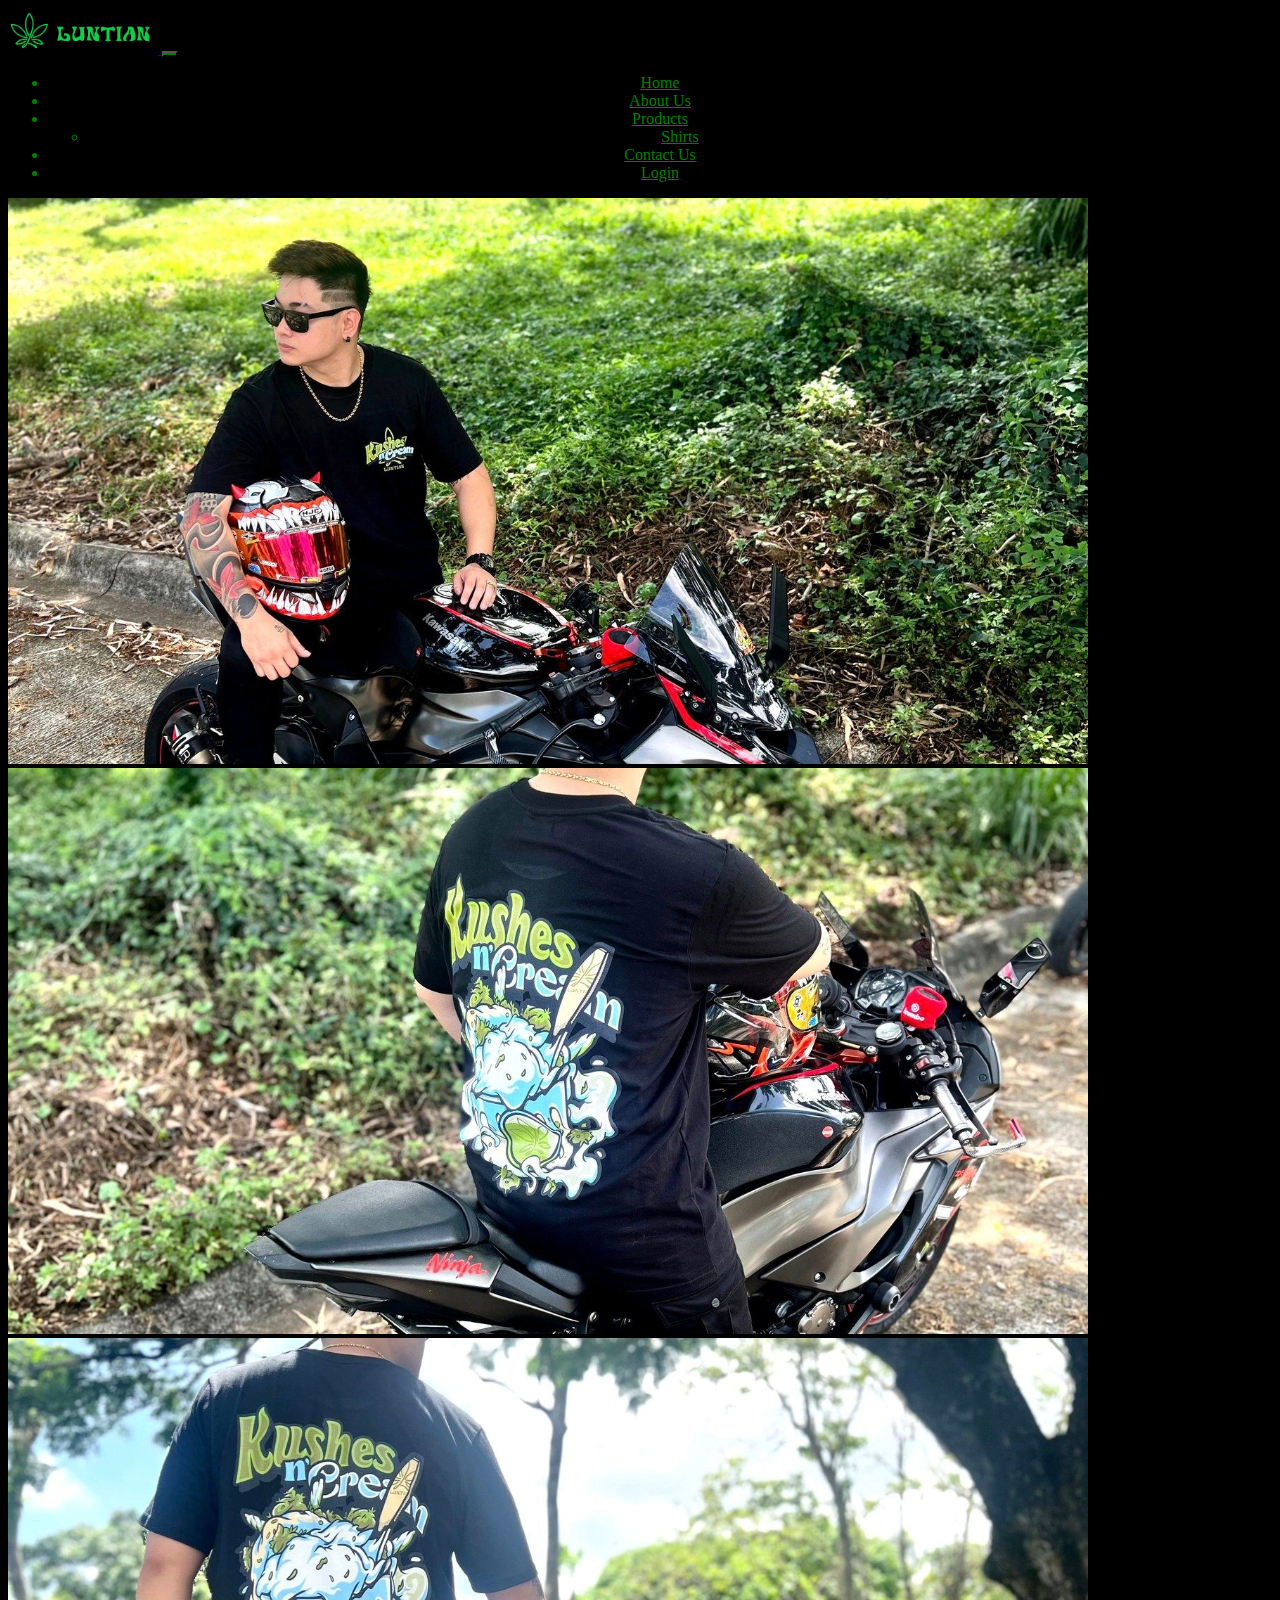
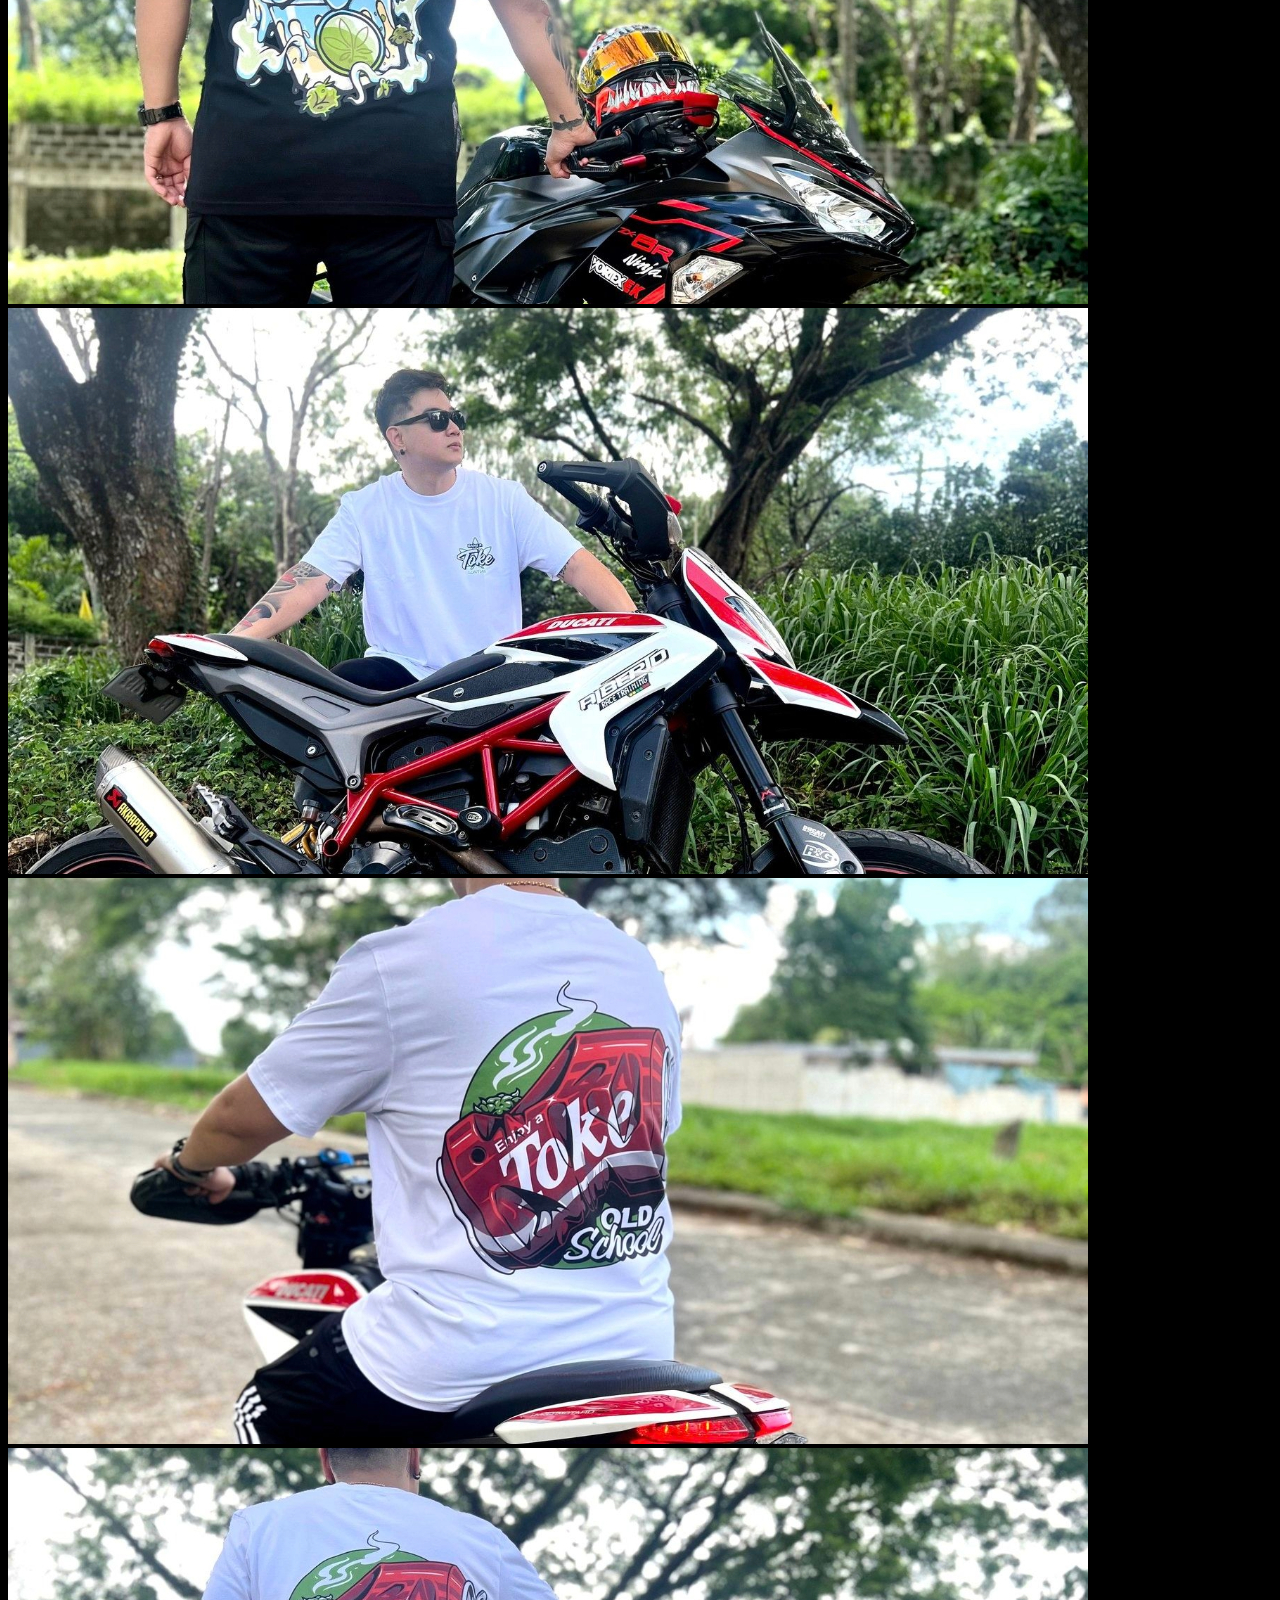
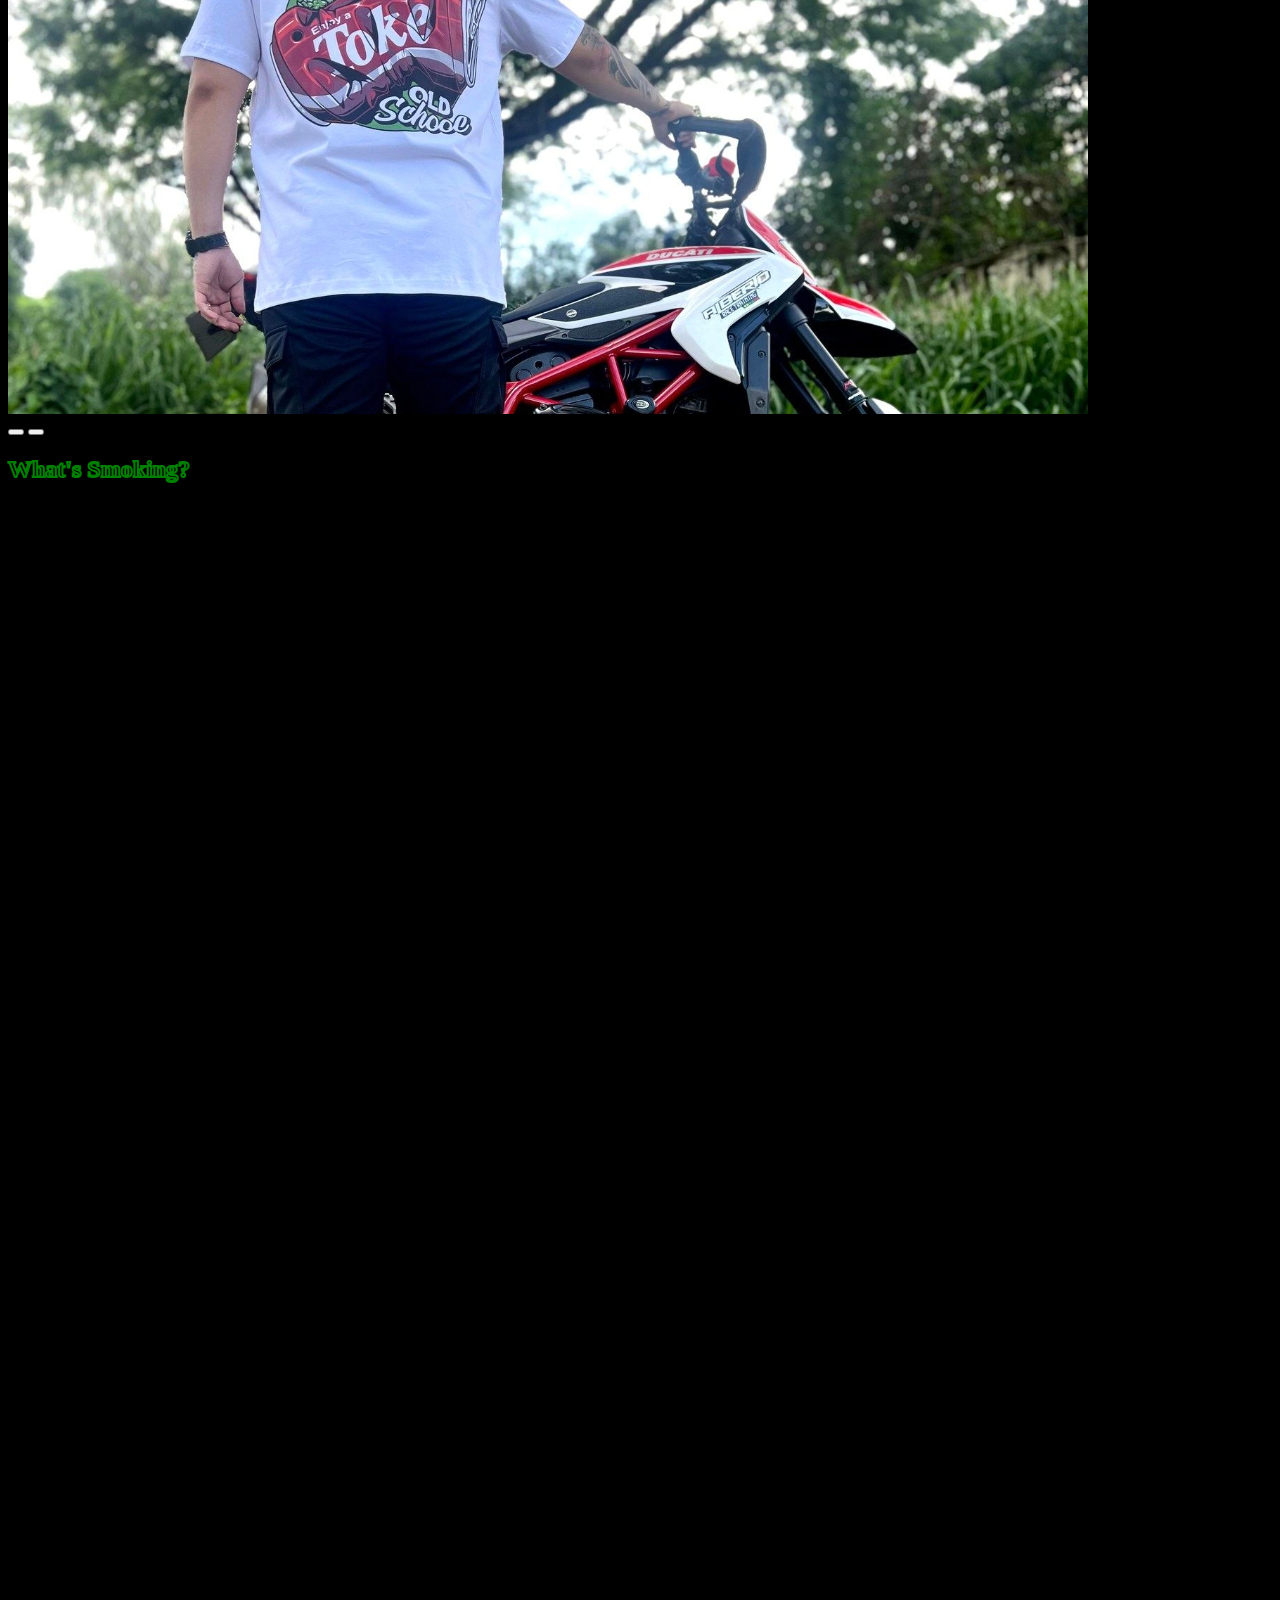
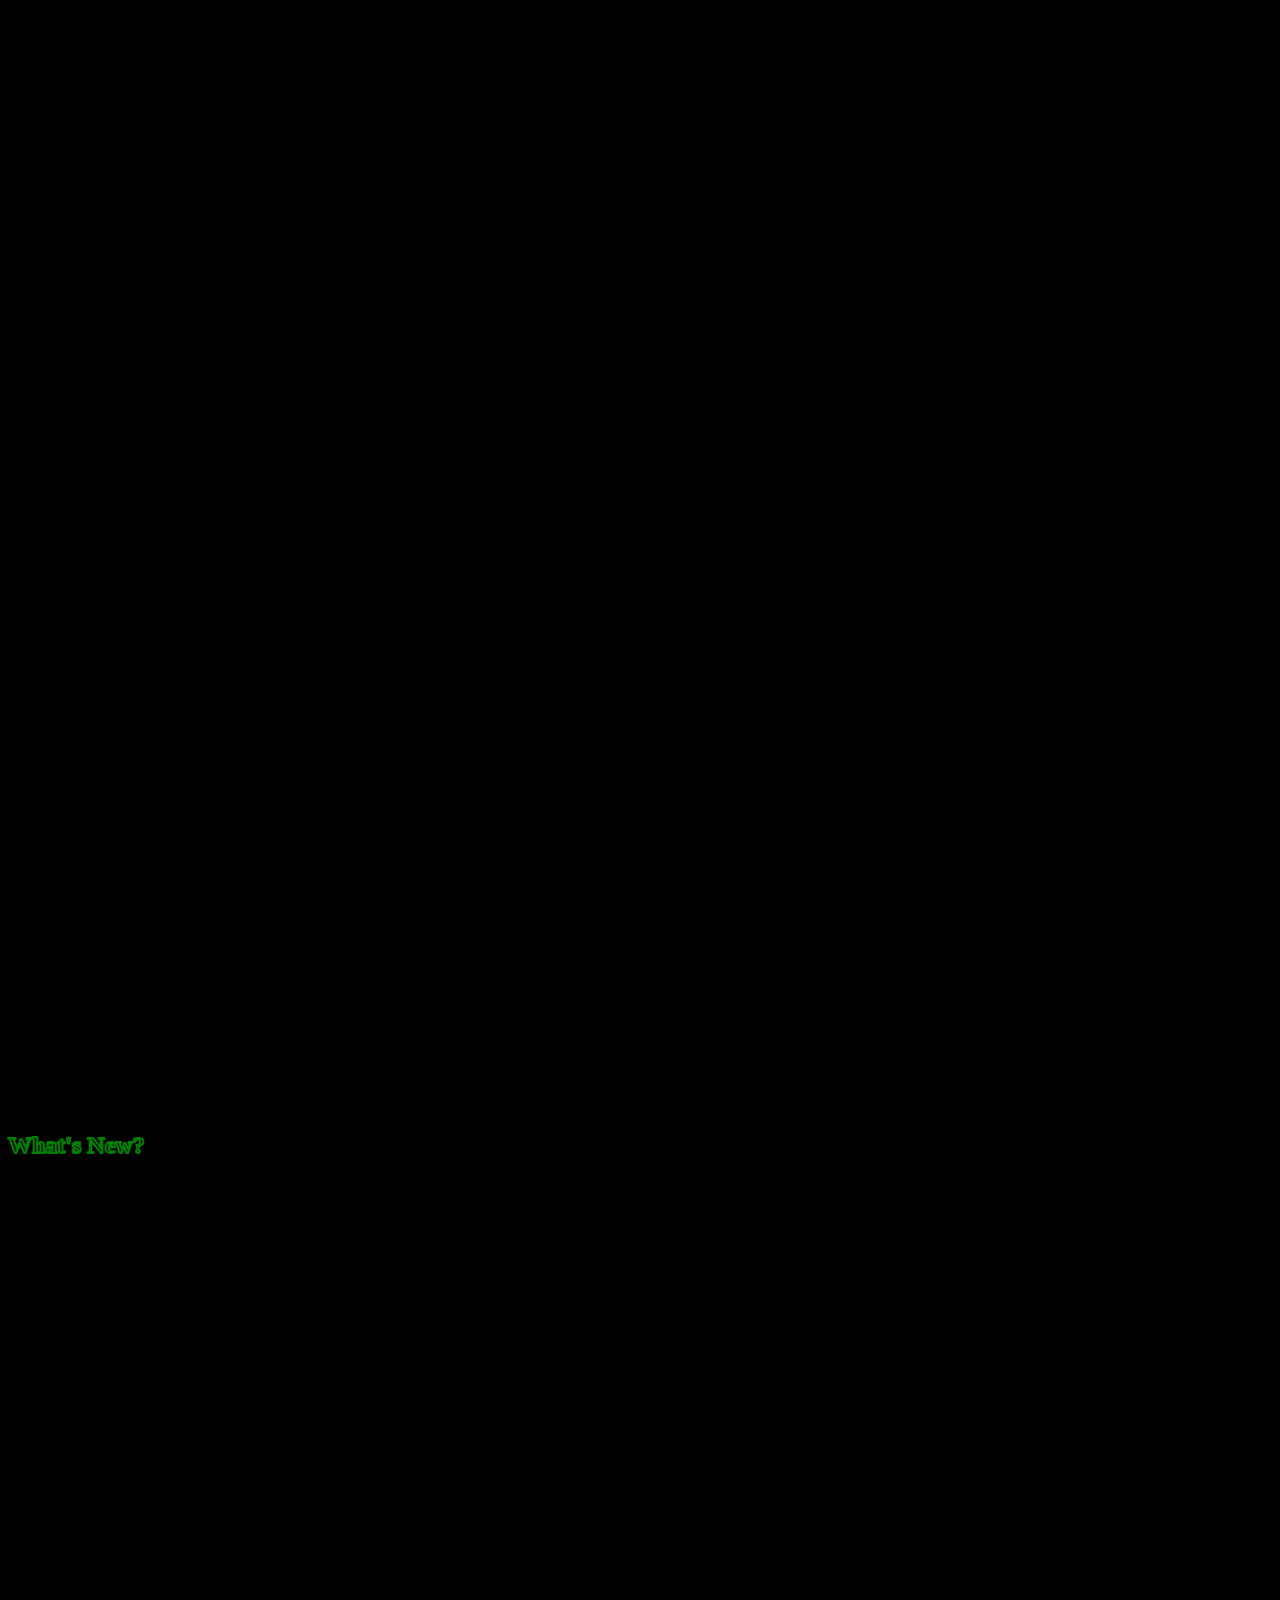
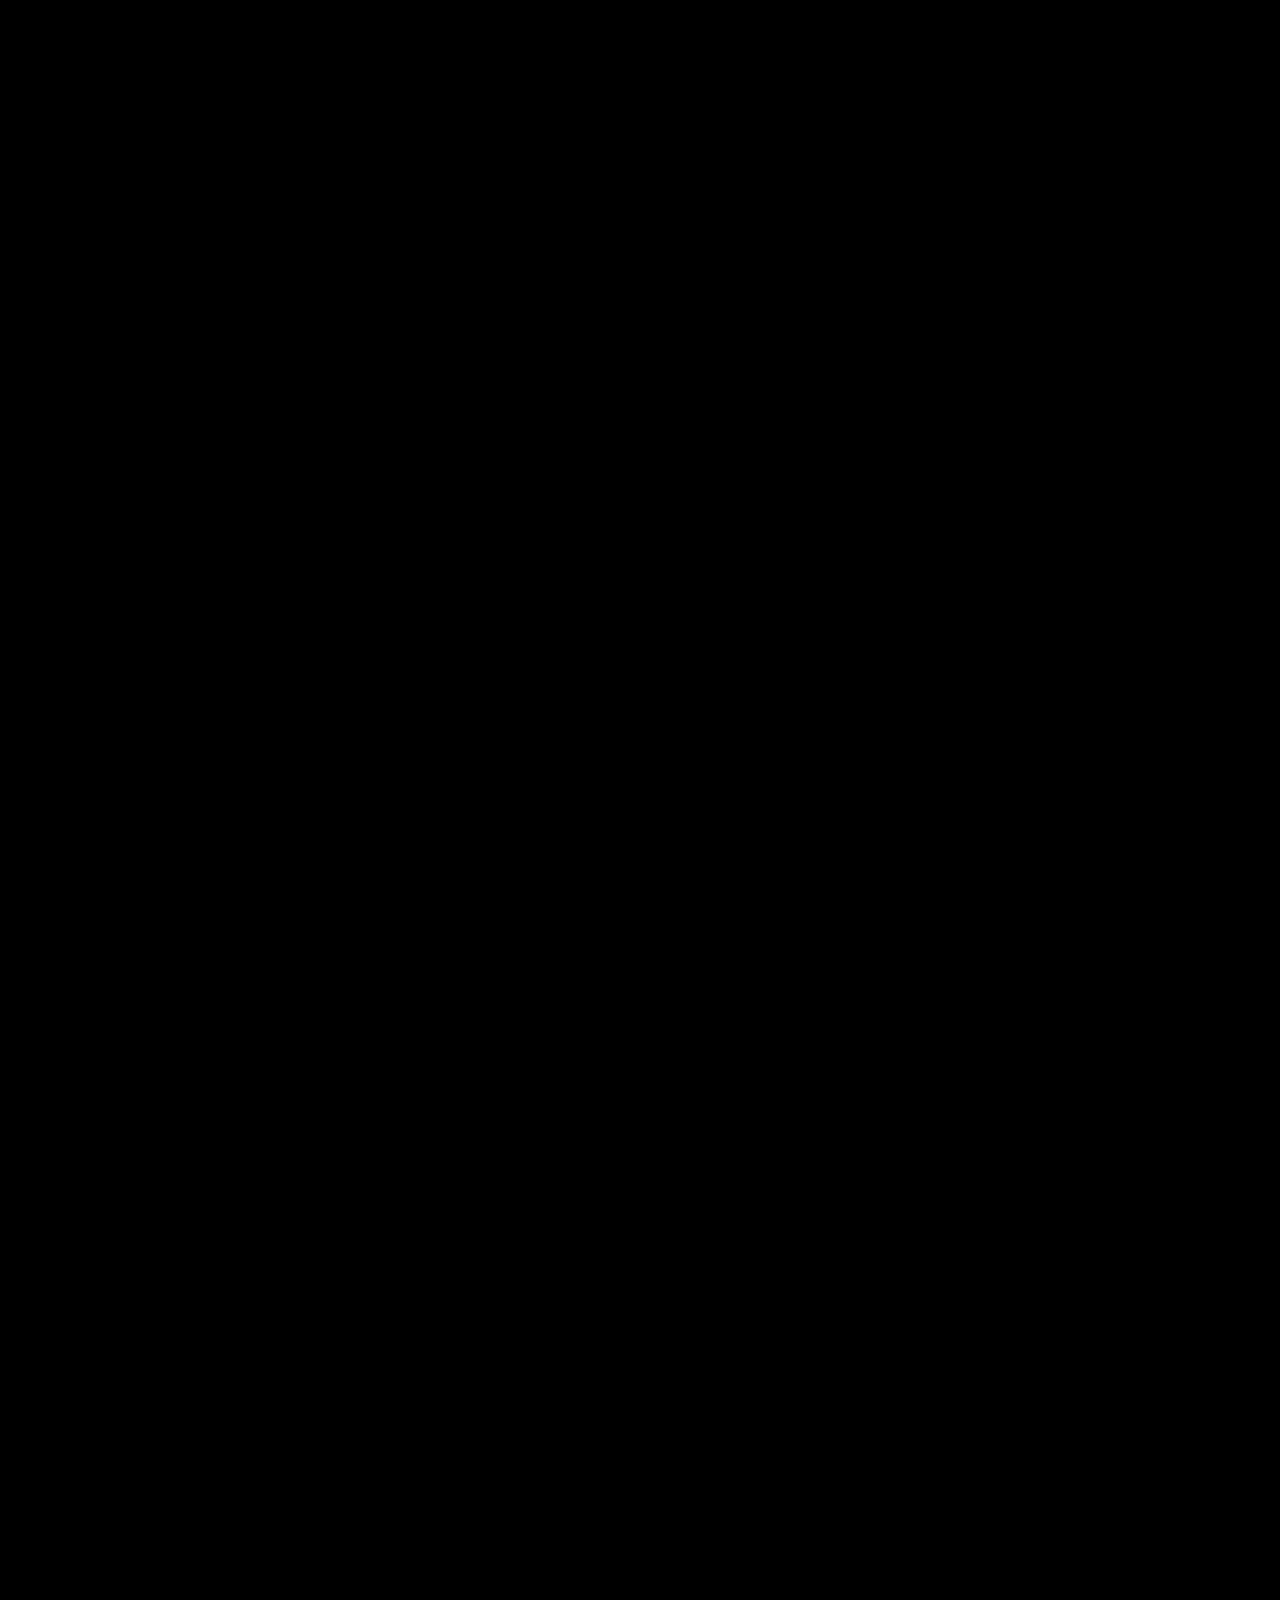
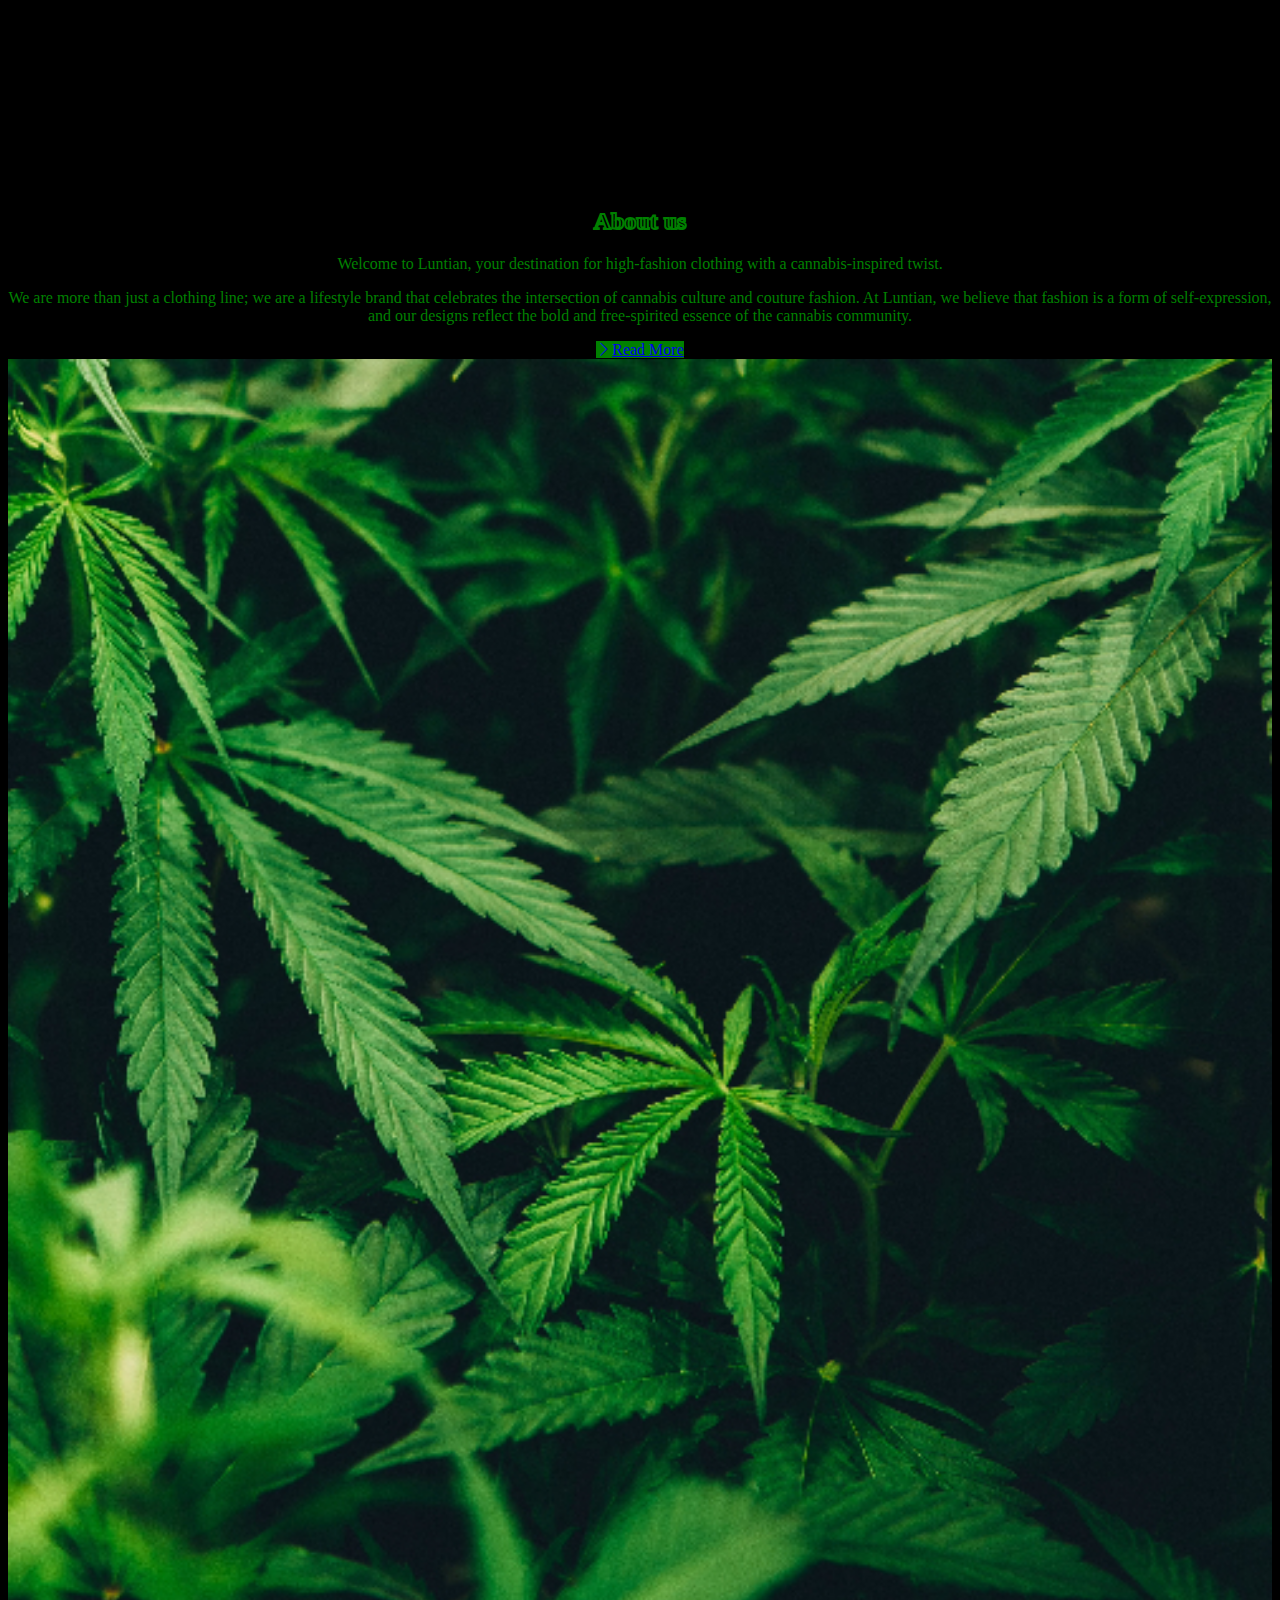
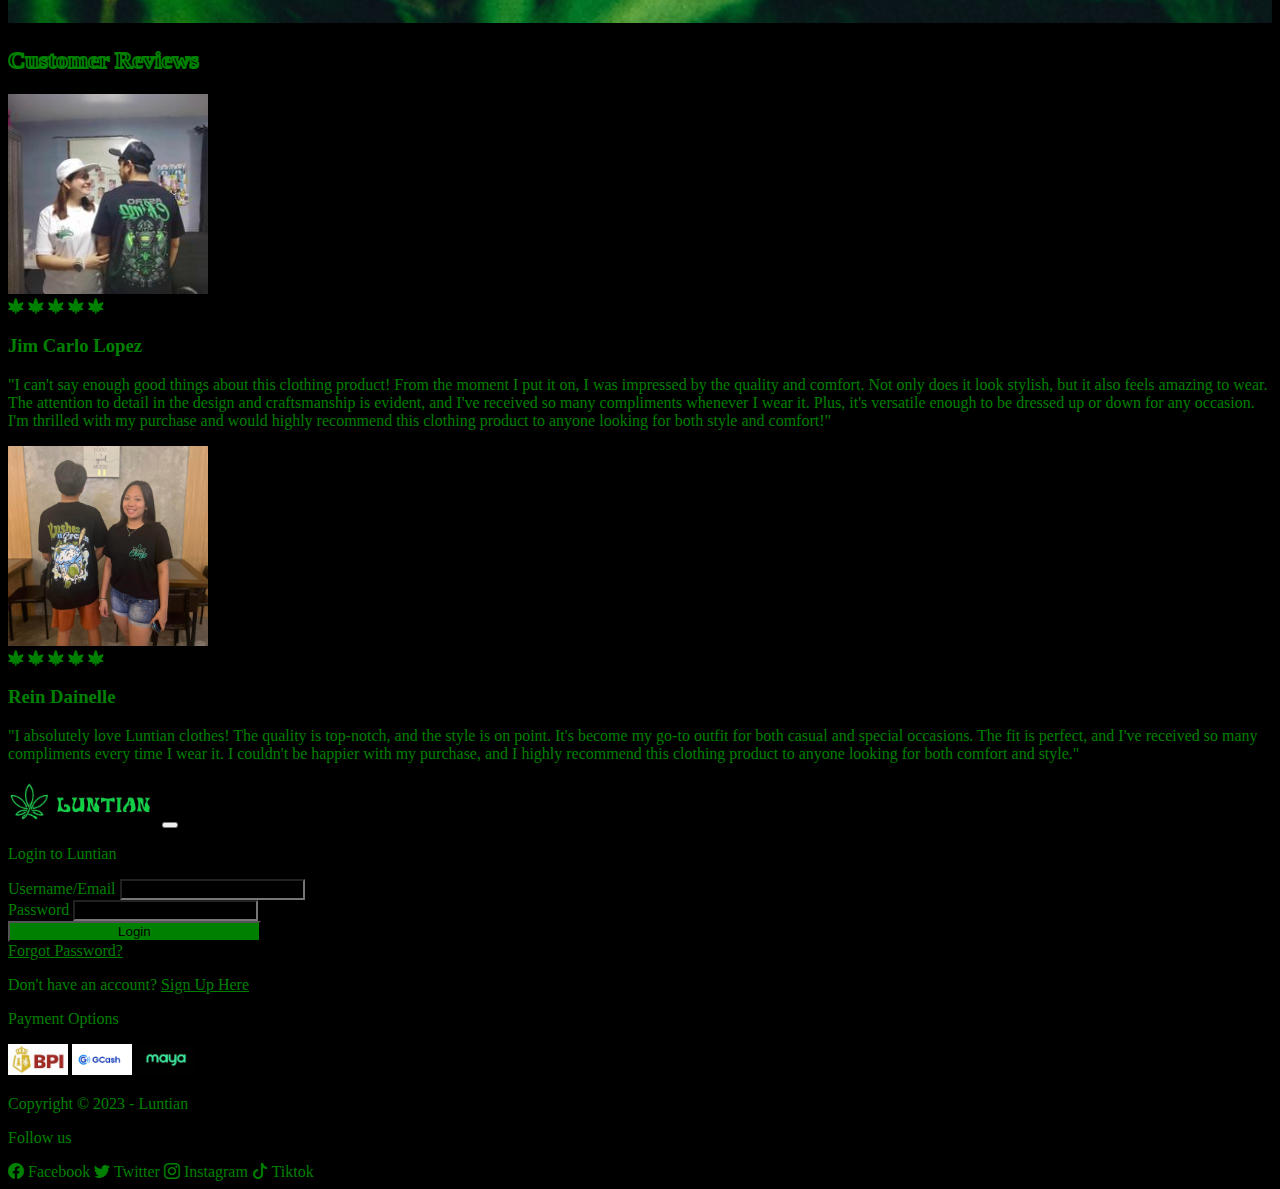
<file: index.html>
<!DOCTYPE html>
<html lang="en">
  <head>
    <meta charset="UTF-8" />
    <meta name="viewport" content="width=device-width, initial-scale=1.0" />
    <link rel="shortcut icon" href="favicon.ico" type="image/x-icon" />

    <link
      href="https://cdn.jsdelivr.net/npm/bootstrap@5.3.1/dist/css/bootstrap.min.css"
      rel="stylesheet"
      integrity="sha384-4bw+/aepP/YC94hEpVNVgiZdgIC5+VKNBQNGCHeKRQN+PtmoHDEXuppvnDJzQIu9"
      crossorigin="anonymous"
    />
    <link
      rel="stylesheet"
      href="https://cdn.jsdelivr.net/npm/bootstrap-icons@1.11.0/font/bootstrap-icons.css"
    />
    <link
      rel="stylesheet"
      href="https://cdnjs.cloudflare.com/ajax/libs/font-awesome/6.4.2/css/all.min.css"
    />
    <link href="https://unpkg.com/aos@2.3.1/dist/aos.css" rel="stylesheet" />
    <link rel="stylesheet" href="./CSS/style.css" />
    <title>Luntian</title>
  </head>
  <body data-bs-spy="scroll" data-bs-target="#main_menu">
    <!-- Navigation -->
    <nav id="main-menu" class="navbar navbar-expand-md bg-black sticky-top">
      <div class="container">
        <a href="index.html" class="navbar-brand">
          <img src="./images/Logo2.JPG" alt="Luntian Logo" width="150" />
        </a>

        <button
          class="navbar-toggler bg-green"
          type="button"
          data-bs-toggle="collapse"
          data-bs-target="#mainMenu"
        >
          <span class="navbar-toggler-icon"></span>
        </button>
        <div id="mainMenu" class="collapse navbar-collapse">
          <ul class="navbar-nav ms-auto">
            <li><a href="#slider" class="nav-link text-green">Home</a></li>
            <li><a href="#about" class="nav-link text-green">About Us</a></li>

            <li class="dropdown text-green">
              <a
                href="#"
                class="nav-link dropdown-toggle text-green"
                role="button"
                data-bs-toggle="dropdown"
                >Products</a
              >
              <ul class="dropdown-menu bg-black">
                <li>
                  <a href="products.html" class="dropdown-item text-green"
                    >Shirts</a
                  >
                </li>
              </ul>
            </li>
            <li>
              <a href="about.html" class="nav-link text-green">Contact Us</a>
            </li>
            <li>
              <a
                href="#"
                class="btn nav-link text-green"
                data-bs-toggle="modal"
                data-bs-target="#login"
                >Login</a
              >
            </li>
          </ul>
        </div>
      </div>
    </nav>

    <!-- Carousel / Showcase -->
    <section
      id="slider"
      class="carousel slide carousel-fade"
      data-bs-ride="carousel"
      data-bs-touch="true"
    >
      <div class="carousel-inner">
        <div class="carousel-item active">
          <img
            src="./images/carousel3.jpg"
            alt="carousel1"
            class="d-block w-100"
          />
        </div>
        <div class="carousel-item">
          <img
            src="./images/carousel2.jpg"
            alt="carousel2"
            class="d-block w-100"
          />
        </div>
        <div class="carousel-item">
          <img
            src="./images/carousel1.jpg"
            alt="carousel3"
            class="d-block w-100"
          />
        </div>
        <div class="carousel-item">
          <img
            src="./images/carousel6.jpg"
            alt="carousel4"
            class="d-block w-100"
          />
        </div>
        <div class="carousel-item">
          <img
            src="./images/carousel5.jpg"
            alt="carousel5"
            class="d-block w-100"
          />
        </div>
        <div class="carousel-item">
          <img
            src="./images/carousel4.jpg"
            alt="carousel6"
            class="d-block w-100"
          />
        </div>
      </div>
      <button
        class="carousel-control-prev"
        type="button"
        data-bs-target="#slider"
        data-bs-slide="prev"
      >
        <span class="carousel-control-prev-icon"></span>
      </button>
      <button
        class="carousel-control-next"
        type="button"
        data-bs-target="#slider"
        data-bs-slide="next"
      >
        <span class="carousel-control-next-icon"></span>
      </button>
    </section>

    <!-- Featured Products -->
    <section
      class="bg-black p-5 p-lg-0 pt-lg-5 text-center"
      id="featuredproducts"
    >
      <div class="container">
        <h2>What's Smoking?</h2>
        <div class="row pt-3">
          <!-- First Card -->
          <div
            data-aos="zoom-in"
            class="col-md-4 col-sm-12 d-flex justify-content-center"
            id="bestselling"
          >
            <div
              class="card border border-2 border-success bg-black text-green"
            >
              <img
                src="./images/AstroBlack.jpg"
                alt="AstroBlack"
                class="card-img-top"
              />
              <div class="card-body">
                <h4 class="card-title">Astro Chimp</h4>
                <p class="card-text">
                  Available Colors: White & Black <br />
                  Available Sizes: S / M / L / XL / XXL <br />
                  Price: 700php (Any size)
                </p>
                <div class="d-flex justify-content-between">
                  <a href="#" class="btn bg-black text-green"
                    ><i class="bi bi-cart"></i>Add to Cart</a
                  >
                  <div class="pt-2">
                    <i class="fa-solid fa-cannabis"></i>
                    <i class="fa-solid fa-cannabis"></i>
                    <i class="fa-solid fa-cannabis"></i>
                    <i class="fa-solid fa-cannabis"></i>
                    <i class="fa-solid fa-cannabis"></i>
                  </div>
                </div>
              </div>
            </div>
          </div>
          <!-- Second Card -->
          <div
            data-aos="zoom-in"
            class="col-md-4 col-sm-12 d-flex justify-content-center"
          >
            <div
              class="card border border-2 border-success bg-black text-green"
            >
              <img
                src="./images/TokeWhite.jpg"
                alt="AstroBlack"
                class="card-img-top"
              />
              <div class="card-body">
                <h4 class="card-title">Enjoy A Toke</h4>
                <p class="card-text">
                  Available Colors: White & Black <br />
                  Available Sizes: S / M / L / XL / XXL <br />
                  Price: 700php (Any size)
                </p>
                <div class="d-flex justify-content-between">
                  <a href="#" class="btn bg-black text-green"
                    ><i class="bi bi-cart"></i>Add to Cart</a
                  >
                  <div class="pt-2">
                    <i class="fa-solid fa-cannabis"></i>
                    <i class="fa-solid fa-cannabis"></i>
                    <i class="fa-solid fa-cannabis"></i>
                    <i class="fa-solid fa-cannabis"></i>
                    <i class="fa-solid fa-cannabis"></i>
                  </div>
                </div>
              </div>
            </div>
          </div>
          <!-- Third Card -->
          <div
            data-aos="zoom-in"
            class="col-md-4 col-sm-12 d-flex justify-content-center"
          >
            <div
              class="card border border-2 border-success bg-black text-green"
            >
              <img
                src="./images/KushesBlack.jpg"
                alt="AstroBlack"
                class="card-img-top"
              />
              <div class="card-body">
                <h4 class="card-title">Kushes & Cream</h4>
                <p class="card-text">
                  Available Colors: White & Black <br />
                  Available Sizes: S / M / L / XL / XXL <br />
                  Price: 700php (Any size)
                </p>
                <div class="d-flex justify-content-between">
                  <a href="#" class="btn bg-black text-green"
                    ><i class="bi bi-cart"></i>Add to Cart</a
                  >
                  <div class="pt-2">
                    <i class="fa-solid fa-cannabis"></i>
                    <i class="fa-solid fa-cannabis"></i>
                    <i class="fa-solid fa-cannabis"></i>
                    <i class="fa-solid fa-cannabis"></i>
                    <i class="fa-solid fa-cannabis"></i>
                  </div>
                </div>
              </div>
            </div>
          </div>
        </div>
      </div>
    </section>

    <!-- New Products -->
    <section class="bg-black p-5 p-lg-0 pt-lg-5 text-center" id="newproducts">
      <div class="container">
        <h2>What's New?</h2>
        <div class="row pt-3">
          <!-- First Card -->
          <div
            data-aos="zoom-in"
            class="col-md-4 d-flex justify-content-center"
          >
            <div
              class="card border border-2 border-success bg-black text-green"
            >
              <img
                src="./images/ChokingWhite.jpg"
                alt="AstroBlack"
                class="card-img-top"
              />
              <div class="card-body">
                <h4 class="card-title">Choke On Grass</h4>
                <p class="card-text">
                  Available Colors: White & Black <br />
                  Available Sizes: S / M / L / XL / XXL <br />
                  Price: 700php (Any size)
                </p>
                <div class="d-flex justify-content-between" id="addtocart">
                  <a href="#" class="btn bg-black text-green"
                    ><i class="bi bi-cart"></i>Add to Cart</a
                  >
                  <div class="pt-2">
                    <i class="fa-solid fa-cannabis"></i>
                    <i class="fa-solid fa-cannabis"></i>
                    <i class="fa-solid fa-cannabis"></i>
                    <i class="fa-solid fa-cannabis"></i>
                    <i class="fa-solid fa-cannabis"></i>
                  </div>
                </div>
              </div>
            </div>
          </div>
          <!-- Second Card -->
          <div
            data-aos="zoom-in"
            class="col-md-4 d-flex justify-content-center"
          >
            <div
              class="card border border-2 border-success bg-black text-green"
            >
              <img
                src="./images/SpaceGhostBlack.png"
                alt="AstroBlack"
                class="card-img-top"
              />
              <div class="card-body">
                <h4 class="card-title">Space Ghost</h4>
                <p class="card-text">
                  Available Colors: White & Black <br />
                  Available Sizes: S / M / L / XL / XXL <br />
                  Price: 700php (Any size)
                </p>
                <div class="d-flex justify-content-between">
                  <a href="#" class="btn bg-black text-green"
                    ><i class="bi bi-cart"></i>Add to Cart</a
                  >
                  <div class="pt-2">
                    <i class="fa-solid fa-cannabis"></i>
                    <i class="fa-solid fa-cannabis"></i>
                    <i class="fa-solid fa-cannabis"></i>
                    <i class="fa-solid fa-cannabis"></i>
                    <i class="fa-solid fa-cannabis"></i>
                  </div>
                </div>
              </div>
            </div>
          </div>
          <!-- Third Card -->
          <div
            data-aos="zoom-in"
            class="col-md-4 d-flex justify-content-center"
          >
            <div
              class="card border border-2 border-success bg-black text-green"
            >
              <img
                src="./images/EdibleWhite.jpg"
                alt="AstroBlack"
                class="card-img-top"
              />
              <div class="card-body">
                <h4 class="card-title">Edible Bites</h4>
                <p class="card-text">
                  Available Colors: White & Black <br />
                  Available Sizes: S / M / L / XL / XXL <br />
                  Price: 700php (Any size)
                </p>
                <div class="d-flex justify-content-between">
                  <a href="#" class="btn bg-black text-green"
                    ><i class="bi bi-cart"></i>Add to Cart</a
                  >
                  <div class="pt-2">
                    <i class="fa-solid fa-cannabis"></i>
                    <i class="fa-solid fa-cannabis"></i>
                    <i class="fa-solid fa-cannabis"></i>
                    <i class="fa-solid fa-cannabis"></i>
                    <i class="fa-solid fa-cannabis"></i>
                  </div>
                </div>
              </div>
            </div>
          </div>
        </div>
      </div>
    </section>

    <!-- About Us -->
    <section
      id="about"
      class="bg-black p-5 p-lg-0 pt-lg-5 text-center text-sm-start"
    >
      <div class="container">
        <div class="row btnreadmore">
          <article class="col-lg-6 align-self-center" id="aboutus">
            <h2>About us</h2>
            <p class="lead my-4">
              Welcome to Luntian, your destination for high-fashion clothing
              with a cannabis-inspired twist.
            </p>
            <p class="pt-4 lh-lg">
              We are more than just a clothing line; we are a lifestyle brand
              that celebrates the intersection of cannabis culture and couture
              fashion. At Luntian, we believe that fashion is a form of
              self-expression, and our designs reflect the bold and
              free-spirited essence of the cannabis community.
            </p>
            <a href="about.html" class="btn bg-green text-dark"
              ><i class="bi bi-chevron-right"></i>Read More</a
            >
          </article>
          <aside class="col-lg-6 pt-sm-3" id="aboutusimage">
            <img
              src="./images/Aboutimage.jpg"
              alt="AboutUs Image"
              class="img-fluid"
              style="width: 100%"
            />
          </aside>
        </div>
      </div>
    </section>

    <!-- Testimonials -->
    <section class="bg-black p-5 mb-4 p-lg-0 pt-lg-5 text-center">
      <div class="container">
        <h2>Customer Reviews</h2>
        <div class="pt-3 d-sm-flex">
          <div>
            <img
              src="./images/review1.jpg"
              alt="Testimonial image"
              class="rounded-circle mb-3"
              style="width: 200px"
            />
            <div class="pt-1 mb-2">
              <i class="fa-solid fa-cannabis"></i>
              <i class="fa-solid fa-cannabis"></i>
              <i class="fa-solid fa-cannabis"></i>
              <i class="fa-solid fa-cannabis"></i>
              <i class="fa-solid fa-cannabis"></i>
            </div>
            <h3>Jim Carlo Lopez</h3>
          </div>
          <div>
            <p class="p-4 lh-lg">
              "I can't say enough good things about this clothing product! From
              the moment I put it on, I was impressed by the quality and
              comfort. Not only does it look stylish, but it also feels amazing
              to wear. The attention to detail in the design and craftsmanship
              is evident, and I've received so many compliments whenever I wear
              it. Plus, it's versatile enough to be dressed up or down for any
              occasion. I'm thrilled with my purchase and would highly recommend
              this clothing product to anyone looking for both style and
              comfort!"
            </p>
          </div>
        </div>

        <div class="pt-3 d-sm-flex">
          <div>
            <img
              src="./images/review2.jpg"
              alt="Testimonial image"
              class="rounded-circle mb-3"
              style="width: 200px"
            />
            <div class="pt-1 mb-2">
              <i class="fa-solid fa-cannabis"></i>
              <i class="fa-solid fa-cannabis"></i>
              <i class="fa-solid fa-cannabis"></i>
              <i class="fa-solid fa-cannabis"></i>
              <i class="fa-solid fa-cannabis"></i>
            </div>
            <h3>Rein Dainelle</h3>
          </div>
          <div>
            <p class="p-4 lh-lg">
              "I absolutely love Luntian clothes! The quality is top-notch, and
              the style is on point. It's become my go-to outfit for both casual
              and special occasions. The fit is perfect, and I've received so
              many compliments every time I wear it. I couldn't be happier with
              my purchase, and I highly recommend this clothing product to
              anyone looking for both comfort and style."
            </p>
          </div>
        </div>
      </div>
    </section>

    <!-- Login Modal -->

    <div class="modal fade" id="login" tabindex="-1">
      <div class="modal-dialog">
        <div class="modal-content bg-black">
          <div class="modal-header">
            <img src="./images/Logo2.JPG" alt="Luntian Logo" width="150" />
            <button
              type="button"
              class="btn-close"
              data-bs-dismiss="modal"
              aria-label="Close"
            ></button>
          </div>
          <div class="modal-body">
            <p class="lead">Login to Luntian</p>
            <form action="process.php">
              <div class="mb-3">
                <label for="username/email" class="col-form-label"
                  >Username/Email</label
                >
                <input
                  type="text"
                  class="form-control border-2 border-success"
                  id="username-email"
                />
              </div>
              <div class="mb-3">
                <label for="password" class="col-form-label">Password</label>
                <input
                  type="password"
                  class="form-control border-2 border-success"
                  id="last_name"
                />
              </div>
            </form>
          </div>
          <button
            type="submit"
            class="btn text-black bg-green align-self-center"
            id="loginbtn"
          >
            Login
          </button>
          <div class="align-self-center mt-3" id="forgotpw">
            <a href="#">Forgot Password?</a><br />
          </div>
          <div class="align-self-center mt-3" id="signup">
            <p>Don't have an account? <a href="#">Sign Up Here</a></p>
          </div>
        </div>
      </div>
    </div>

    <!-- Footer -->
    <footer class="bg-black pt-3 text-center border-top border-success-subtle">
      <div class="container">
        <div class="row">
          <div class="col-lg-4 col-sm-4" id="payments">
            <p>Payment Options</p>
            <img src="./images/bpi.jpg" alt="BPI" />
            <img src="./images/gcash.jpg" alt="Gcash" />
            <img src="./images/maya.jpg" alt="Maya" />
          </div>

          <div class="col-lg-4 col-sm-4 align-self-center">
            <p>Copyright &copy; 2023 - Luntian</p>
          </div>

          <div class="col-lg-4 col-sm-4 social">
            <p>Follow us</p>
            <a href="https://www.facebook.com/luntian420/" class="text-green"
              ><i class="bi bi-facebook text-green"></i> Facebook</a
            >
            <a href="#" class="text-green"
              ><i class="bi bi-twitter text-green"></i> Twitter</a
            >
            <a href="#" class="text-green"
              ><i class="bi bi-instagram text-green"></i> Instagram</a
            >
            <a href="#" class="text-green"
              ><i class="bi bi-tiktok text-green"></i> Tiktok</a
            >
          </div>
        </div>
      </div>
    </footer>
    <!-- Popper -->
    <script
      src="https://cdn.jsdelivr.net/npm/bootstrap@5.3.1/dist/js/bootstrap.bundle.min.js"
      integrity="sha384-HwwvtgBNo3bZJJLYd8oVXjrBZt8cqVSpeBNS5n7C8IVInixGAoxmnlMuBnhbgrkm"
      crossorigin="anonymous"
    ></script>

    <script src="https://unpkg.com/aos@2.3.1/dist/aos.js"></script>
    <script>
      AOS.init();
    </script>
  </body>
</html>
</file>
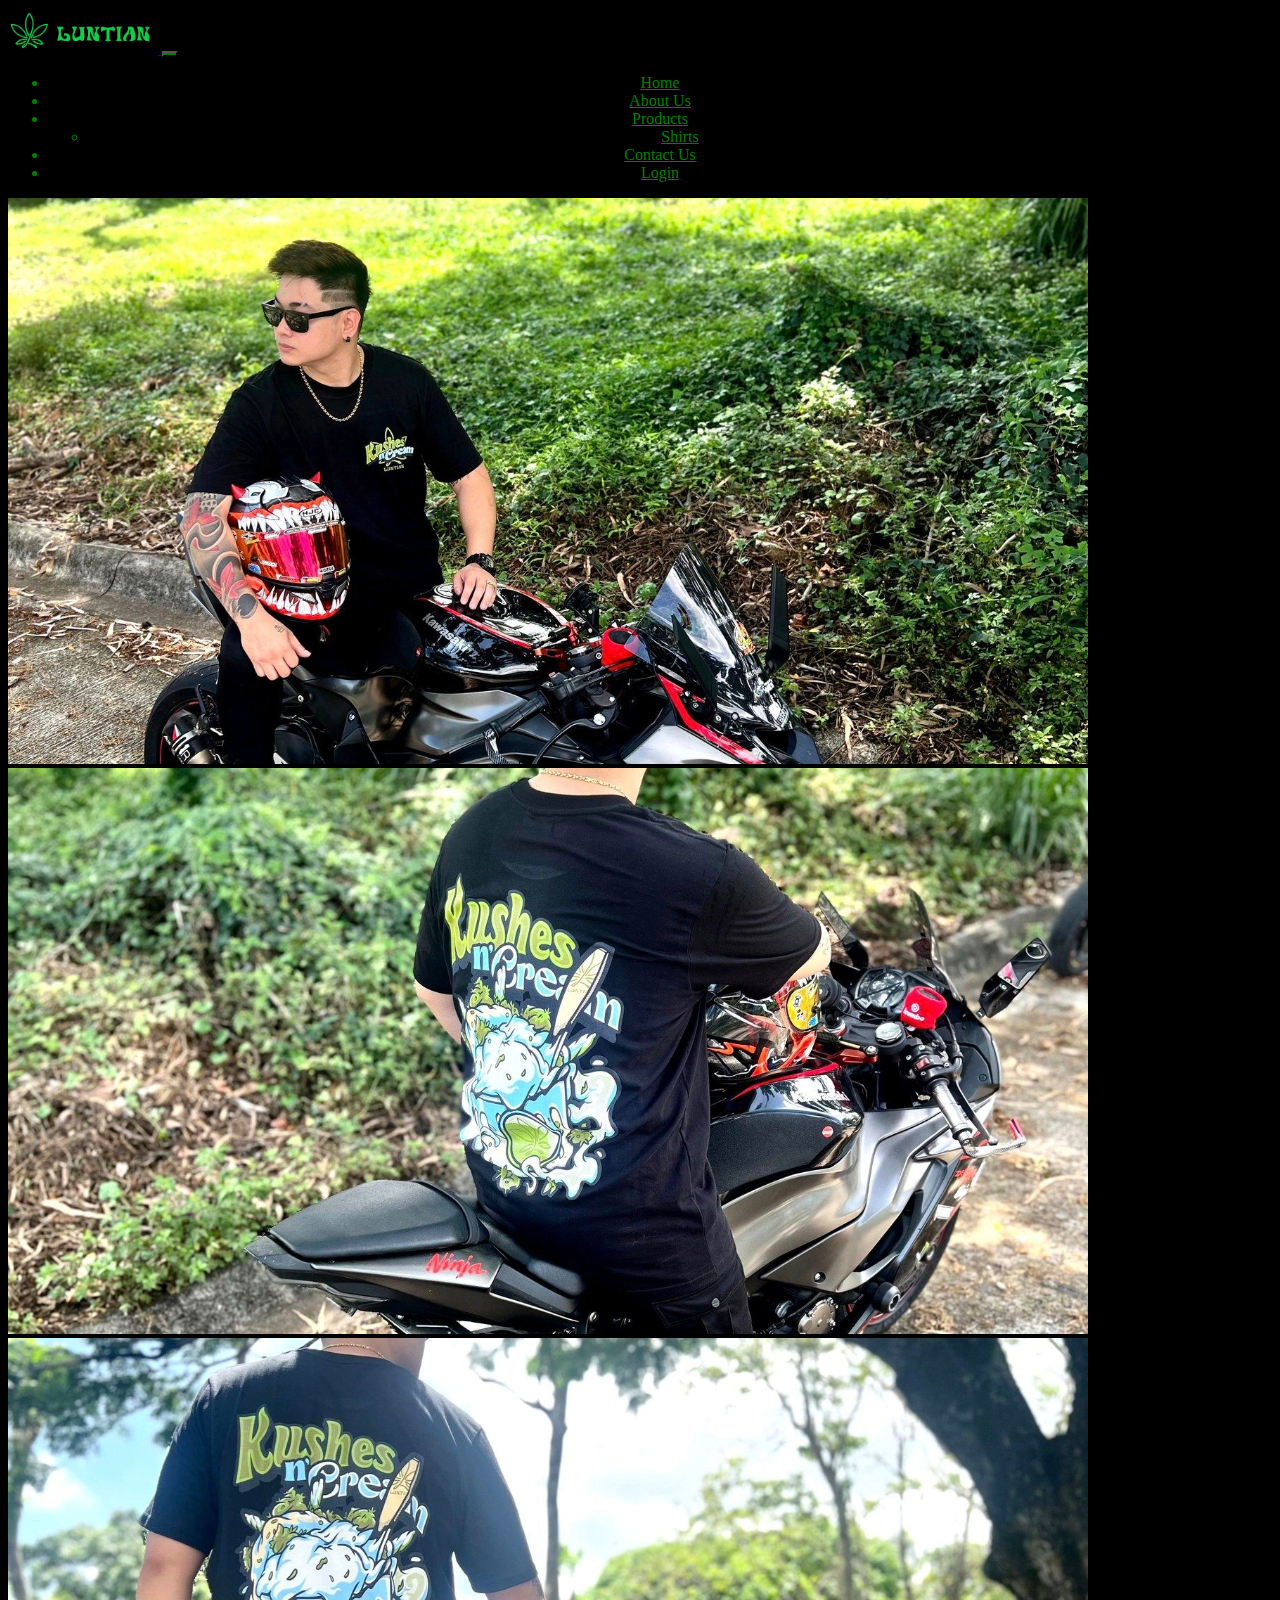
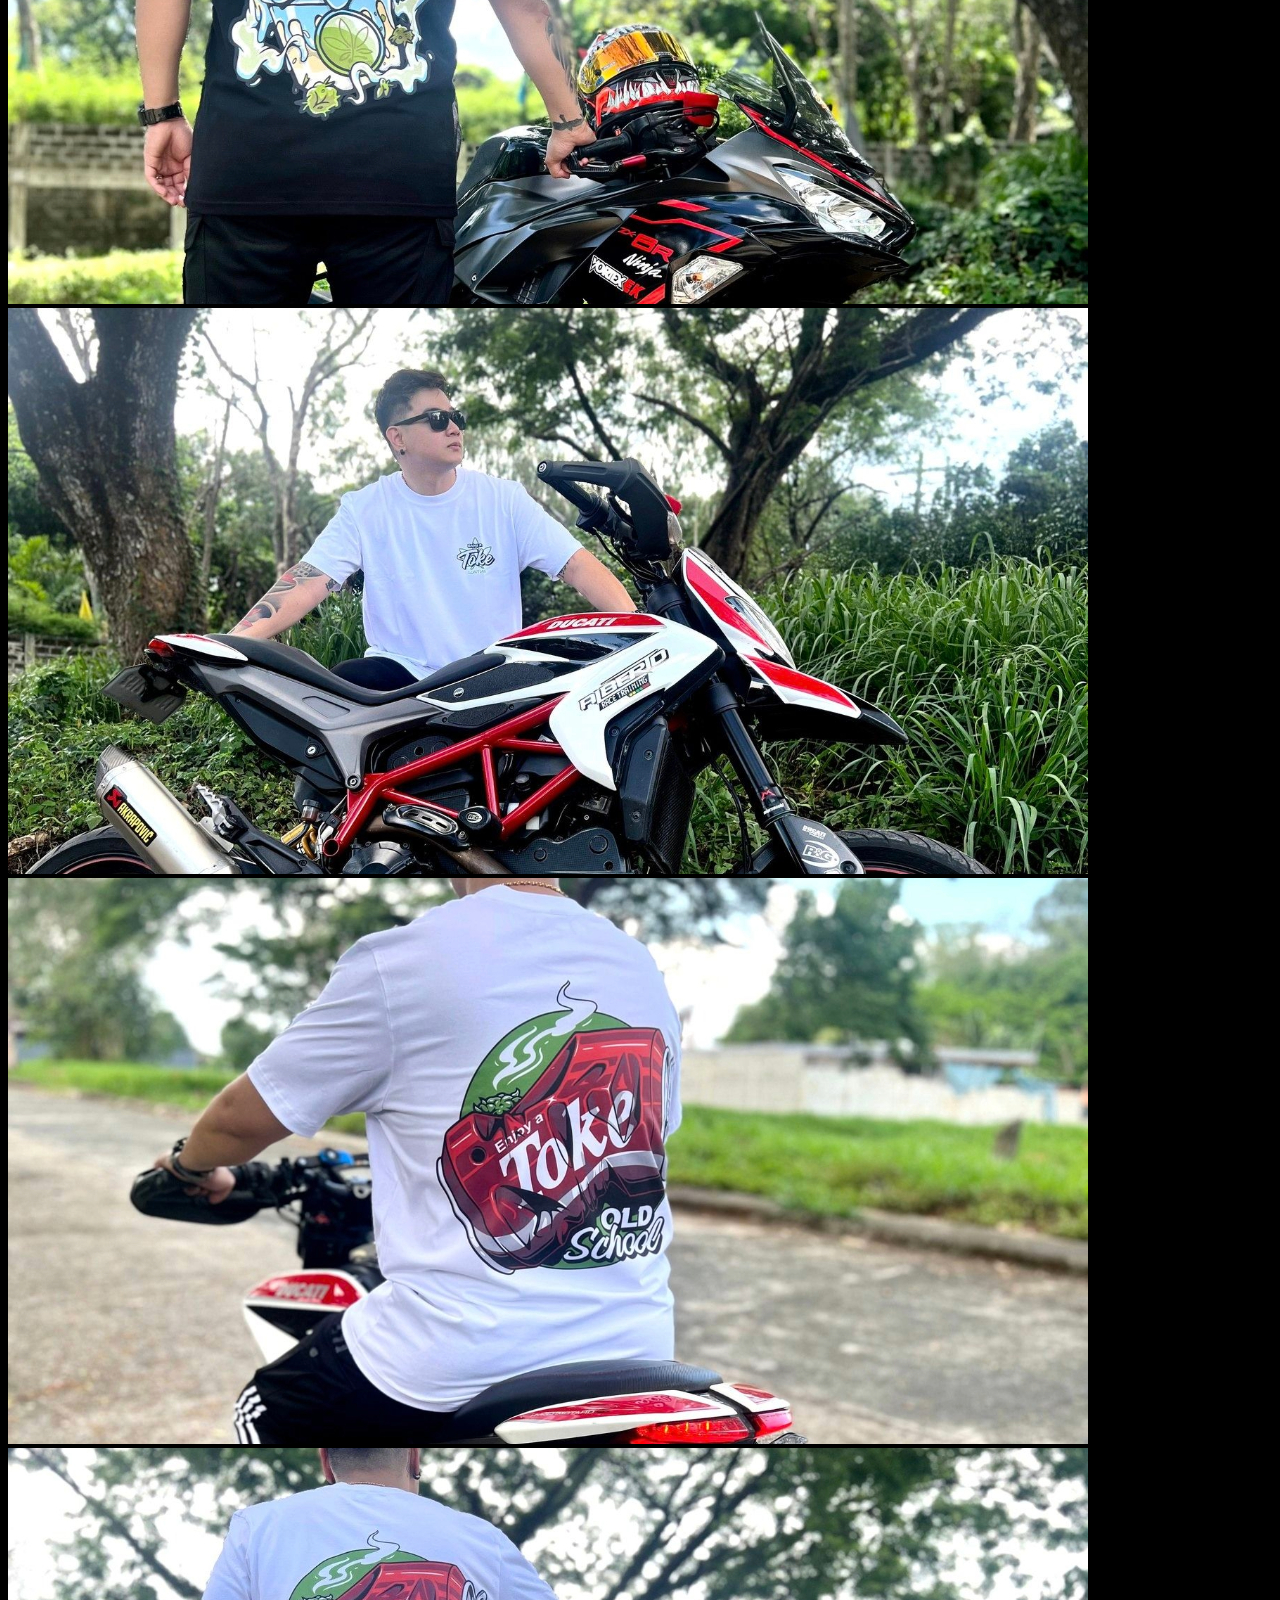
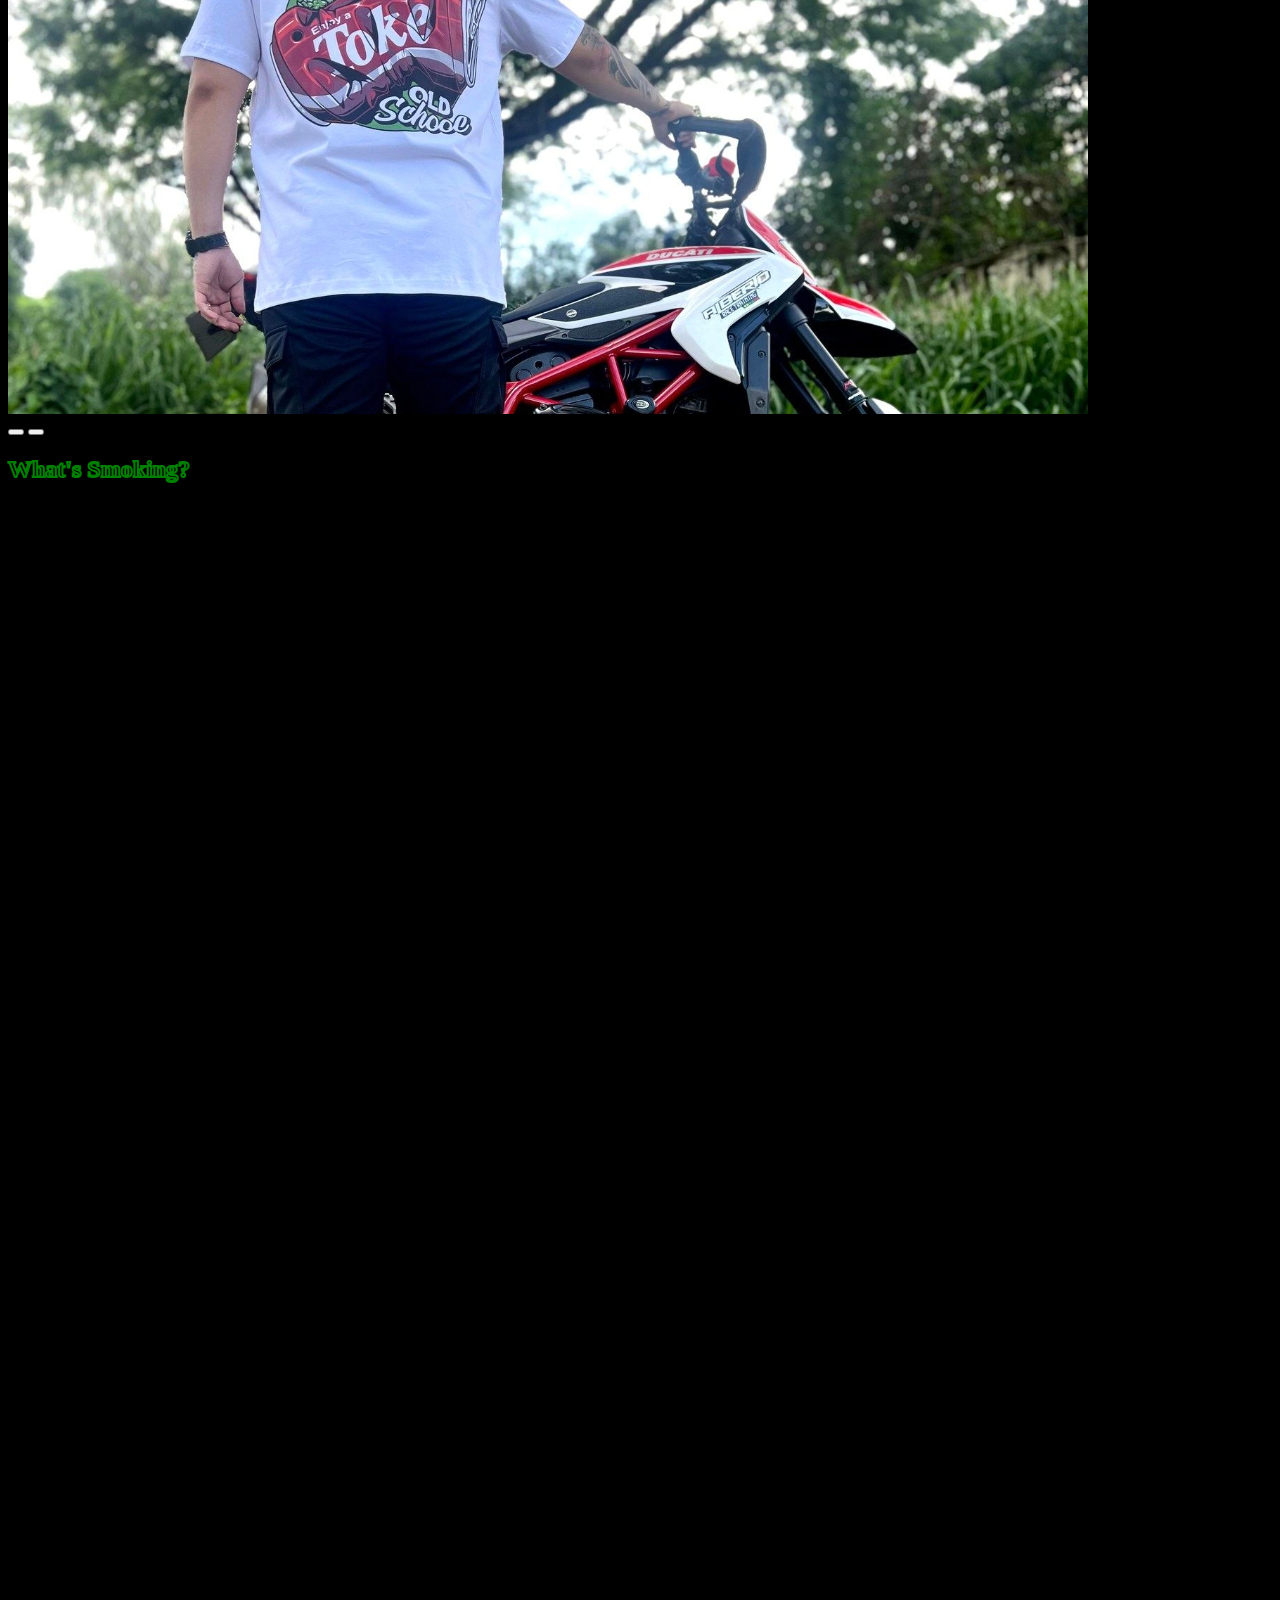
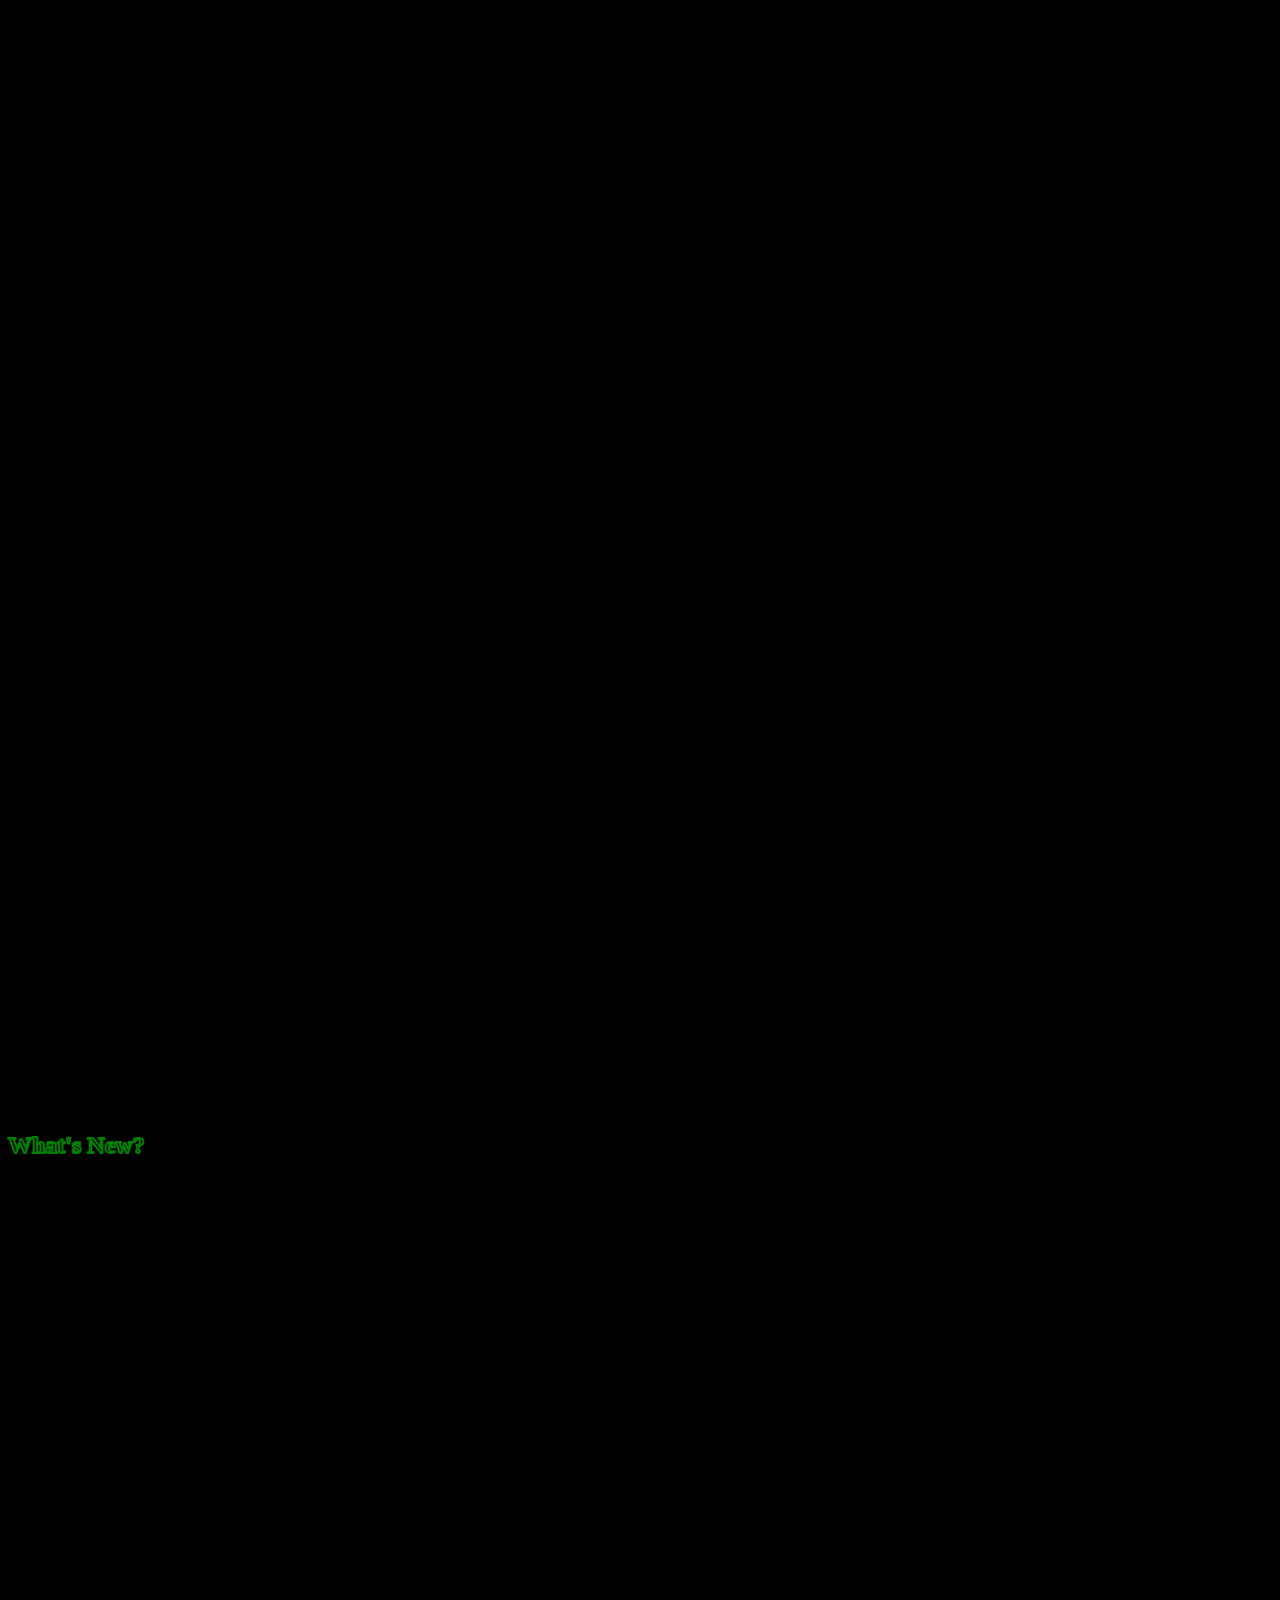
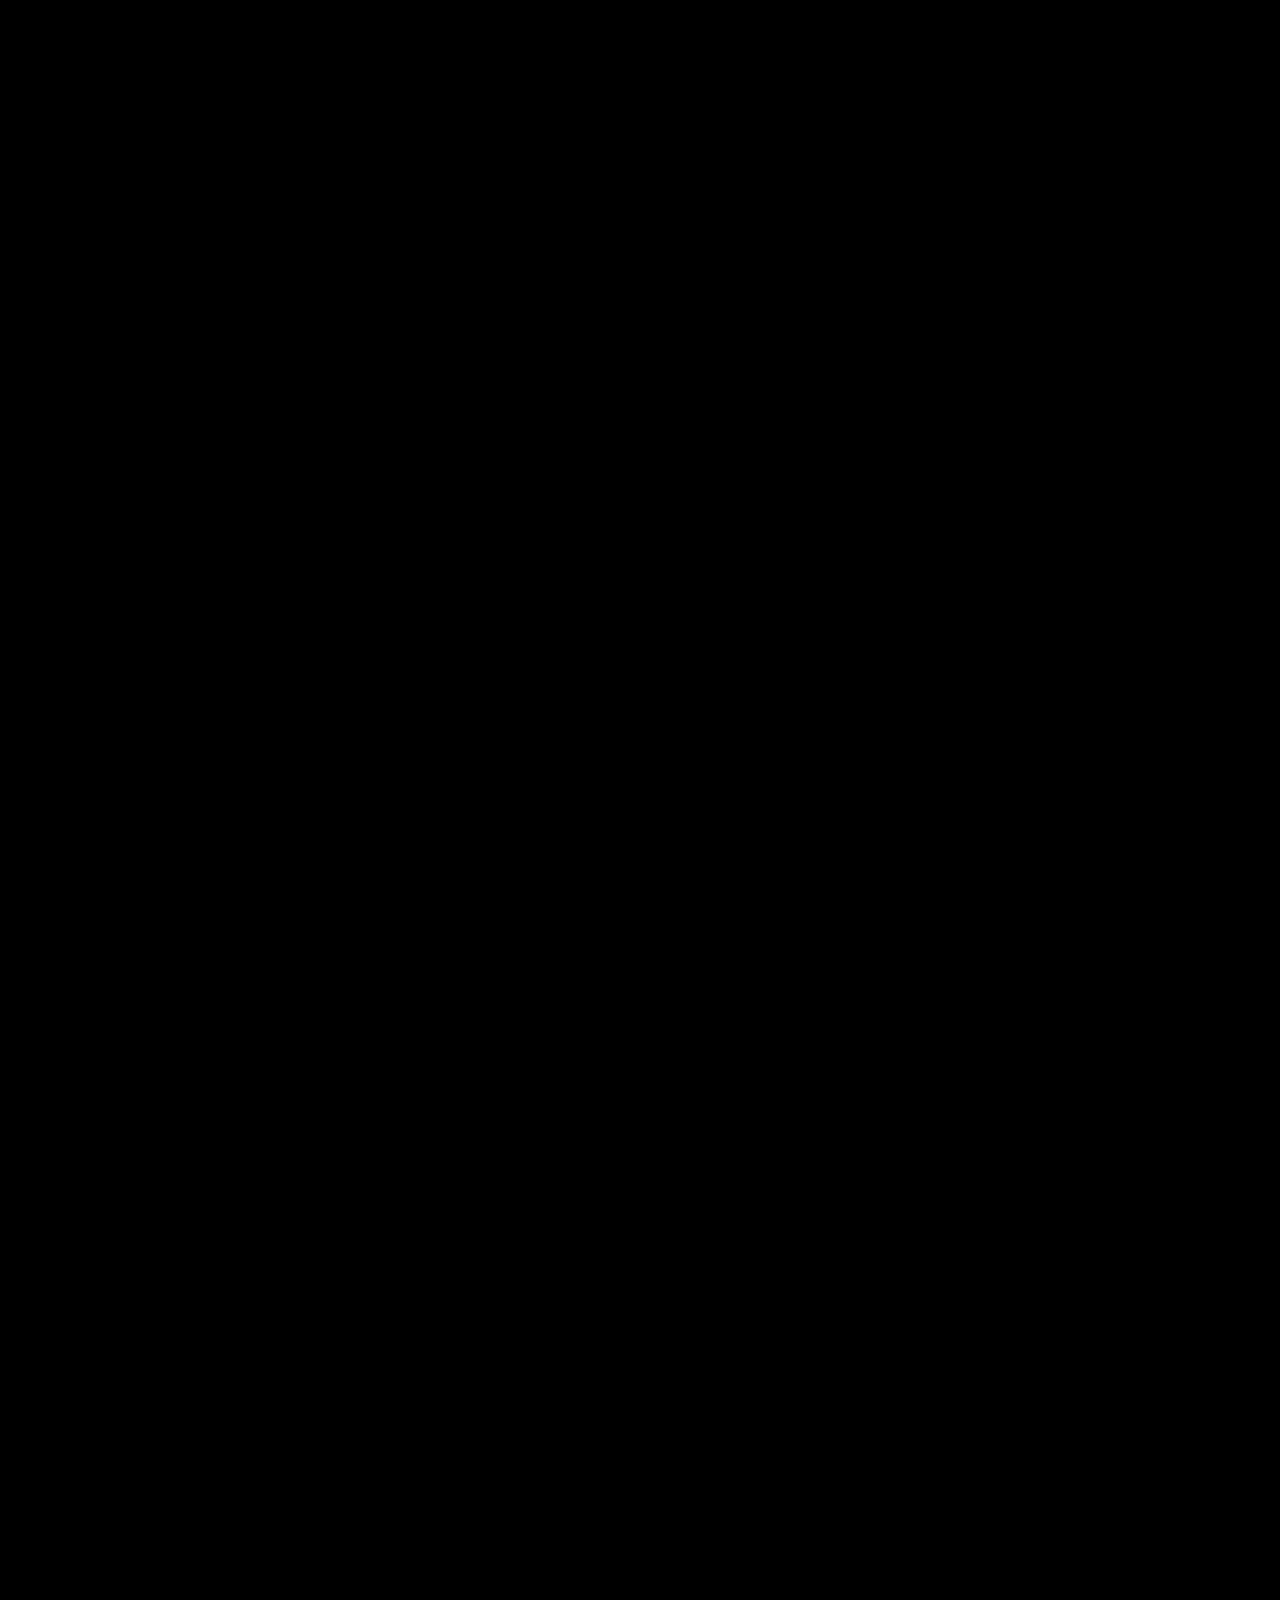
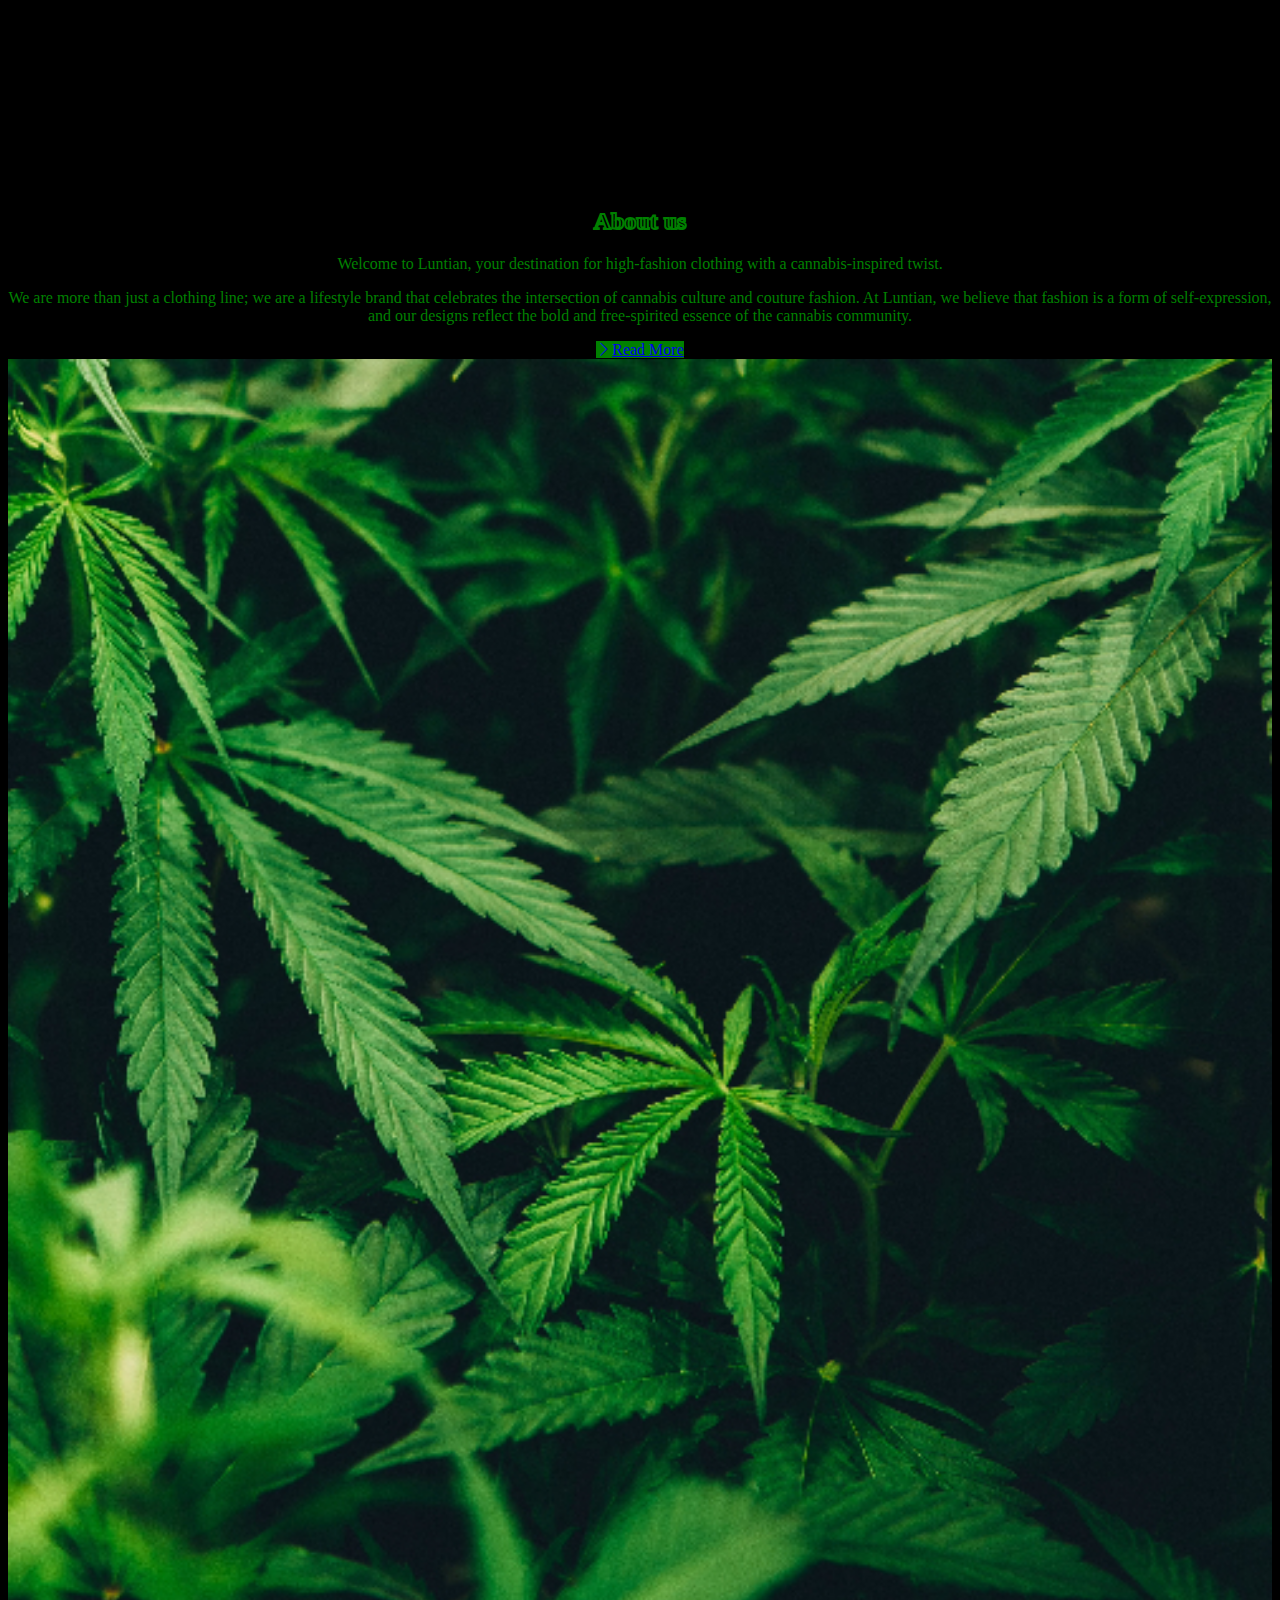
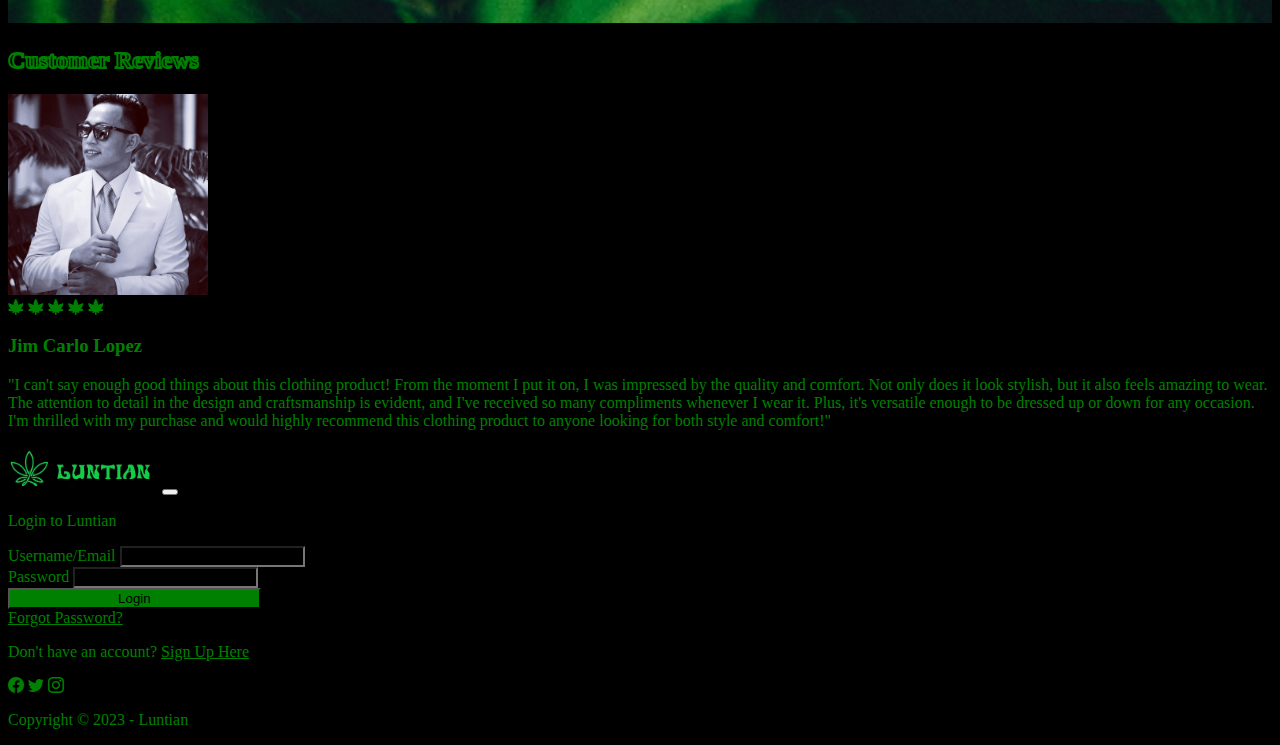
<file: MP1_Project/index.html>
<!DOCTYPE html>
<html lang="en">
  <head>
    <meta charset="UTF-8" />
    <meta name="viewport" content="width=device-width, initial-scale=1.0" />
    <link rel="shortcut icon" href="favicon.ico" type="image/x-icon" />

    <link
      href="https://cdn.jsdelivr.net/npm/bootstrap@5.3.1/dist/css/bootstrap.min.css"
      rel="stylesheet"
      integrity="sha384-4bw+/aepP/YC94hEpVNVgiZdgIC5+VKNBQNGCHeKRQN+PtmoHDEXuppvnDJzQIu9"
      crossorigin="anonymous"
    />
    <link
      rel="stylesheet"
      href="https://cdn.jsdelivr.net/npm/bootstrap-icons@1.11.0/font/bootstrap-icons.css"
    />
    <link
      rel="stylesheet"
      href="https://cdnjs.cloudflare.com/ajax/libs/font-awesome/6.4.2/css/all.min.css"
    />
    <link href="https://unpkg.com/aos@2.3.1/dist/aos.css" rel="stylesheet" />
    <link rel="stylesheet" href="./CSS/style.css" />
    <title>Luntian</title>
  </head>
  <body data-bs-spy="scroll" data-bs-target="#main_menu">
    <!-- Navigation -->
    <nav id="main-menu" class="navbar navbar-expand-md bg-black fixed-top">
      <div class="container">
        <a href="index.html" class="navbar-brand">
          <img src="./images/Logo2.JPG" alt="Luntian Logo" width="150" />
        </a>

        <button
          class="navbar-toggler bg-green"
          type="button"
          data-bs-toggle="collapse"
          data-bs-target="#mainMenu"
        >
          <span class="navbar-toggler-icon"></span>
        </button>
        <div id="mainMenu" class="collapse navbar-collapse">
          <ul class="navbar-nav ms-auto">
            <li><a href="#slider" class="nav-link text-green">Home</a></li>
            <li><a href="#about" class="nav-link text-green">About Us</a></li>

            <li class="dropdown text-green">
              <a
                href="#"
                class="nav-link dropdown-toggle text-green"
                role="button"
                data-bs-toggle="dropdown"
                >Products</a
              >
              <ul class="dropdown-menu bg-black">
                <li>
                  <a href="products.html" class="dropdown-item text-green"
                    >Shirts</a
                  >
                </li>
              </ul>
            </li>
            <li>
              <a href="about.html" class="nav-link text-green">Contact Us</a>
            </li>
            <li>
              <a
                href="#"
                class="btn nav-link text-green"
                data-bs-toggle="modal"
                data-bs-target="#login"
                >Login</a
              >
            </li>
          </ul>
        </div>
      </div>
    </nav>

    <!-- Carousel / Showcase -->
    <section
      id="slider"
      class="carousel slide carousel-fade"
      data-bs-ride="carousel"
      data-bs-touch="true"
    >
      <div class="carousel-inner">
        <div class="carousel-item active">
          <img
            src="./images/carousel3.jpg"
            alt="carousel1"
            class="d-block w-100"
          />
        </div>
        <div class="carousel-item">
          <img
            src="./images/carousel2.jpg"
            alt="carousel2"
            class="d-block w-100"
          />
        </div>
        <div class="carousel-item">
          <img
            src="./images/carousel1.jpg"
            alt="carousel3"
            class="d-block w-100"
          />
        </div>
        <div class="carousel-item">
          <img
            src="./images/carousel6.jpg"
            alt="carousel4"
            class="d-block w-100"
          />
        </div>
        <div class="carousel-item">
          <img
            src="./images/carousel5.jpg"
            alt="carousel5"
            class="d-block w-100"
          />
        </div>
        <div class="carousel-item">
          <img
            src="./images/carousel4.jpg"
            alt="carousel6"
            class="d-block w-100"
          />
        </div>
      </div>
      <button
        class="carousel-control-prev"
        type="button"
        data-bs-target="#slider"
        data-bs-slide="prev"
      >
        <span class="carousel-control-prev-icon"></span>
      </button>
      <button
        class="carousel-control-next"
        type="button"
        data-bs-target="#slider"
        data-bs-slide="next"
      >
        <span class="carousel-control-next-icon"></span>
      </button>
    </section>

    <!-- Featured Products -->
    <section
      class="bg-black p-5 p-lg-0 pt-lg-5 text-center"
      id="featuredproducts"
    >
      <div class="container">
        <h2>What's Smoking?</h2>
        <div class="row pt-3">
          <!-- First Card -->
          <div
            href="#"
            data-aos="zoom-in"
            class="col-md-4 col-sm-12"
            id="bestselling"
          >
            <div
              class="card border border-2 border-success bg-black text-green"
            >
              <img
                src="./images/AstroBlack.jpg"
                alt="AstroBlack"
                class="card-img-top"
              />
              <div class="card-body">
                <h4 class="card-title">Astro Chimp</h4>
                <p class="card-text">
                  Available Colors: White & Black <br />
                  Available Sizes: S / M / L / XL / XXL <br />
                  Price: 700php (Any size)
                </p>
                <div class="d-flex justify-content-between">
                  <a href="#" class="btn bg-black text-green"
                    ><i class="bi bi-cart"></i>Add to Cart</a
                  >
                  <div class="pt-2">
                    <i class="fa-solid fa-cannabis"></i>
                    <i class="fa-solid fa-cannabis"></i>
                    <i class="fa-solid fa-cannabis"></i>
                    <i class="fa-solid fa-cannabis"></i>
                    <i class="fa-solid fa-cannabis"></i>
                  </div>
                </div>
              </div>
            </div>
          </div>
          <!-- Second Card -->
          <div data-aos="zoom-in" class="col-md-4 col-sm-12">
            <div
              class="card border border-2 border-success bg-black text-green"
            >
              <img
                src="./images/TokeWhite.jpg"
                alt="AstroBlack"
                class="card-img-top"
              />
              <div class="card-body">
                <h4 class="card-title">Enjoy A Toke</h4>
                <p class="card-text">
                  Available Colors: White & Black <br />
                  Available Sizes: S / M / L / XL / XXL <br />
                  Price: 700php (Any size)
                </p>
                <div class="d-flex justify-content-between">
                  <a href="#" class="btn bg-black text-green"
                    ><i class="bi bi-cart"></i>Add to Cart</a
                  >
                  <div class="pt-2">
                    <i class="fa-solid fa-cannabis"></i>
                    <i class="fa-solid fa-cannabis"></i>
                    <i class="fa-solid fa-cannabis"></i>
                    <i class="fa-solid fa-cannabis"></i>
                    <i class="fa-solid fa-cannabis"></i>
                  </div>
                </div>
              </div>
            </div>
          </div>
          <!-- Third Card -->
          <div data-aos="zoom-in" class="col-md-4 col-sm-12">
            <div
              class="card border border-2 border-success bg-black text-green"
            >
              <img
                src="./images/KushesBlack.jpg"
                alt="AstroBlack"
                class="card-img-top"
              />
              <div class="card-body">
                <h4 class="card-title">Kushes&Cream</h4>
                <p class="card-text">
                  Available Colors: White & Black <br />
                  Available Sizes: S / M / L / XL / XXL <br />
                  Price: 700php (Any size)
                </p>
                <div class="d-flex justify-content-between">
                  <a href="#" class="btn bg-black text-green"
                    ><i class="bi bi-cart"></i>Add to Cart</a
                  >
                  <div class="pt-2">
                    <i class="fa-solid fa-cannabis"></i>
                    <i class="fa-solid fa-cannabis"></i>
                    <i class="fa-solid fa-cannabis"></i>
                    <i class="fa-solid fa-cannabis"></i>
                    <i class="fa-solid fa-cannabis"></i>
                  </div>
                </div>
              </div>
            </div>
          </div>
        </div>
      </div>
    </section>

    <!-- New Products -->
    <section class="bg-black p-5 p-lg-0 pt-lg-5 text-center" id="newproducts">
      <div class="container">
        <h2>What's New?</h2>
        <div class="row pt-3">
          <!-- First Card -->
          <div data-aos="zoom-in" class="col-md-4">
            <div
              class="card border border-2 border-success bg-black text-green"
            >
              <img
                src="./images/ChokingWhite.jpg"
                alt="AstroBlack"
                class="card-img-top"
              />
              <div class="card-body">
                <h4 class="card-title">ChokeOnGrass</h4>
                <p class="card-text">
                  Available Colors: White & Black <br />
                  Available Sizes: S / M / L / XL / XXL <br />
                  Price: 700php (Any size)
                </p>
                <div class="d-flex justify-content-between" id="addtocart">
                  <a href="#" class="btn bg-black text-green"
                    ><i class="bi bi-cart"></i>Add to Cart</a
                  >
                  <div class="pt-2">
                    <i class="fa-solid fa-cannabis"></i>
                    <i class="fa-solid fa-cannabis"></i>
                    <i class="fa-solid fa-cannabis"></i>
                    <i class="fa-solid fa-cannabis"></i>
                    <i class="fa-solid fa-cannabis"></i>
                  </div>
                </div>
              </div>
            </div>
          </div>
          <!-- Second Card -->
          <div data-aos="zoom-in" class="col-md-4">
            <div
              class="card border border-2 border-success bg-black text-green"
            >
              <img
                src="./images/SpaceGhostBlack.png"
                alt="AstroBlack"
                class="card-img-top"
              />
              <div class="card-body">
                <h4 class="card-title">Space Ghost</h4>
                <p class="card-text">
                  Available Colors: White & Black <br />
                  Available Sizes: S / M / L / XL / XXL <br />
                  Price: 700php (Any size)
                </p>
                <div class="d-flex justify-content-between">
                  <a href="#" class="btn bg-black text-green"
                    ><i class="bi bi-cart"></i>Add to Cart</a
                  >
                  <div class="pt-2">
                    <i class="fa-solid fa-cannabis"></i>
                    <i class="fa-solid fa-cannabis"></i>
                    <i class="fa-solid fa-cannabis"></i>
                    <i class="fa-solid fa-cannabis"></i>
                    <i class="fa-solid fa-cannabis"></i>
                  </div>
                </div>
              </div>
            </div>
          </div>
          <!-- Third Card -->
          <div data-aos="zoom-in" class="col-md-4">
            <div
              class="card border border-2 border-success bg-black text-green"
            >
              <img
                src="./images/EdibleWhite.jpg"
                alt="AstroBlack"
                class="card-img-top"
              />
              <div class="card-body">
                <h4 class="card-title">Edible Bites</h4>
                <p class="card-text">
                  Available Colors: White & Black <br />
                  Available Sizes: S / M / L / XL / XXL <br />
                  Price: 700php (Any size)
                </p>
                <div class="d-flex justify-content-between">
                  <a href="#" class="btn bg-black text-green"
                    ><i class="bi bi-cart"></i>Add to Cart</a
                  >
                  <div class="pt-2">
                    <i class="fa-solid fa-cannabis"></i>
                    <i class="fa-solid fa-cannabis"></i>
                    <i class="fa-solid fa-cannabis"></i>
                    <i class="fa-solid fa-cannabis"></i>
                    <i class="fa-solid fa-cannabis"></i>
                  </div>
                </div>
              </div>
            </div>
          </div>
        </div>
      </div>
    </section>

    <!-- About Us -->
    <section
      id="about"
      class="bg-black p-5 p-lg-0 pt-lg-5 text-center text-sm-start"
    >
      <div class="container">
        <div class="row btnreadmore">
          <article class="col-lg-6 align-self-center" id="aboutus">
            <h2>About us</h2>
            <p class="lead my-4">
              Welcome to Luntian, your destination for high-fashion clothing
              with a cannabis-inspired twist.
            </p>
            <p class="pt-4 lh-lg">
              We are more than just a clothing line; we are a lifestyle brand
              that celebrates the intersection of cannabis culture and couture
              fashion. At Luntian, we believe that fashion is a form of
              self-expression, and our designs reflect the bold and
              free-spirited essence of the cannabis community.
            </p>
            <a href="about.html" class="btn bg-green text-dark"
              ><i class="bi bi-chevron-right"></i>Read More</a
            >
          </article>
          <aside class="col-lg-6 pt-sm-3" id="aboutusimage">
            <img
              src="./images/Aboutimage.jpg"
              alt="AboutUs Image"
              class="img-fluid"
              style="width: 100%"
            />
          </aside>
        </div>
      </div>
    </section>

    <!-- Testimonials -->
    <section class="bg-black p-5 mb-4 p-lg-0 pt-lg-5 text-center">
      <div class="container">
        <h2>Customer Reviews</h2>
        <div class="pt-3 d-sm-flex">
          <div>
            <img
              src="./images/testi1.jpg"
              alt="Testimonial image"
              class="rounded-circle mb-3"
              style="width: 200px"
            />
            <div class="pt-1 mb-2">
              <i class="fa-solid fa-cannabis"></i>
              <i class="fa-solid fa-cannabis"></i>
              <i class="fa-solid fa-cannabis"></i>
              <i class="fa-solid fa-cannabis"></i>
              <i class="fa-solid fa-cannabis"></i>
            </div>
            <h3>Jim Carlo Lopez</h3>
          </div>
          <div>
            <p class="p-4 lh-lg">
              "I can't say enough good things about this clothing product! From
              the moment I put it on, I was impressed by the quality and
              comfort. Not only does it look stylish, but it also feels amazing
              to wear. The attention to detail in the design and craftsmanship
              is evident, and I've received so many compliments whenever I wear
              it. Plus, it's versatile enough to be dressed up or down for any
              occasion. I'm thrilled with my purchase and would highly recommend
              this clothing product to anyone looking for both style and
              comfort!"
            </p>
          </div>
        </div>
      </div>
    </section>

    <!-- Login Modal -->

    <div class="modal fade" id="login" tabindex="-1">
      <div class="modal-dialog">
        <div class="modal-content bg-black">
          <div class="modal-header">
            <img src="./images/Logo2.JPG" alt="Luntian Logo" width="150" />
            <button
              type="button"
              class="btn-close"
              data-bs-dismiss="modal"
              aria-label="Close"
            ></button>
          </div>
          <div class="modal-body">
            <p class="lead">Login to Luntian</p>
            <form action="process.php">
              <div class="mb-3">
                <label for="username/email" class="col-form-label"
                  >Username/Email</label
                >
                <input
                  type="text"
                  class="form-control border-2 border-success"
                  id="username-email"
                />
              </div>
              <div class="mb-3">
                <label for="password" class="col-form-label">Password</label>
                <input
                  type="password"
                  class="form-control border-2 border-success"
                  id="last_name"
                />
              </div>
            </form>
          </div>
          <button
            type="submit"
            class="btn text-black bg-green align-self-center"
            id="loginbtn"
          >
            Login
          </button>
          <div class="align-self-center mt-3" id="forgotpw">
            <a href="#">Forgot Password?</a><br />
          </div>
          <div class="align-self-center mt-3" id="signup">
            <p>Don't have an account? <a href="#">Sign Up Here</a></p>
          </div>
        </div>
      </div>
    </div>

    <!-- Footer -->
    <footer class="bg-black pt-3 text-center border-top border-success-subtle">
      <div class="container">
        <div>
          <a href="https://www.facebook.com/luntian420/"
            ><i class="bi bi-facebook text-green"></i
          ></a>
          <a href="#"><i class="bi bi-twitter text-green"></i></a>
          <a href="#"><i class="bi bi-instagram text-green"></i></a>
        </div>
        <div>
          <p>Copyright &copy; 2023 - Luntian</p>
        </div>
      </div>
    </footer>
    <!-- Popper -->
    <script
      src="https://cdn.jsdelivr.net/npm/bootstrap@5.3.1/dist/js/bootstrap.bundle.min.js"
      integrity="sha384-HwwvtgBNo3bZJJLYd8oVXjrBZt8cqVSpeBNS5n7C8IVInixGAoxmnlMuBnhbgrkm"
      crossorigin="anonymous"
    ></script>

    <!-- <script src="https://api.mapbox.com/mapbox-gl-js/v2.9.1/mapbox-gl.js"></script>
    <script>
      mapboxgl.accessToken =
        "pk.eyJ1IjoicHJvZnJiYXp1ciIsImEiOiJjbG1pZjd6cHIwdHdlM2dwNGhwamJqMGMzIn0.W-HMzK3vhyEaJuKgF7AxRQ";
      var map = new mapboxgl.Map({
        container: "map",
        style: "mapbox://styles/mapbox/streets-v11",
        center: [121.04543, 14.545728],
        zoom: 18,
      });
    </script> -->
    <script src="https://unpkg.com/aos@2.3.1/dist/aos.js"></script>
    <script>
      AOS.init();
    </script>
  </body>
</html>
</file>
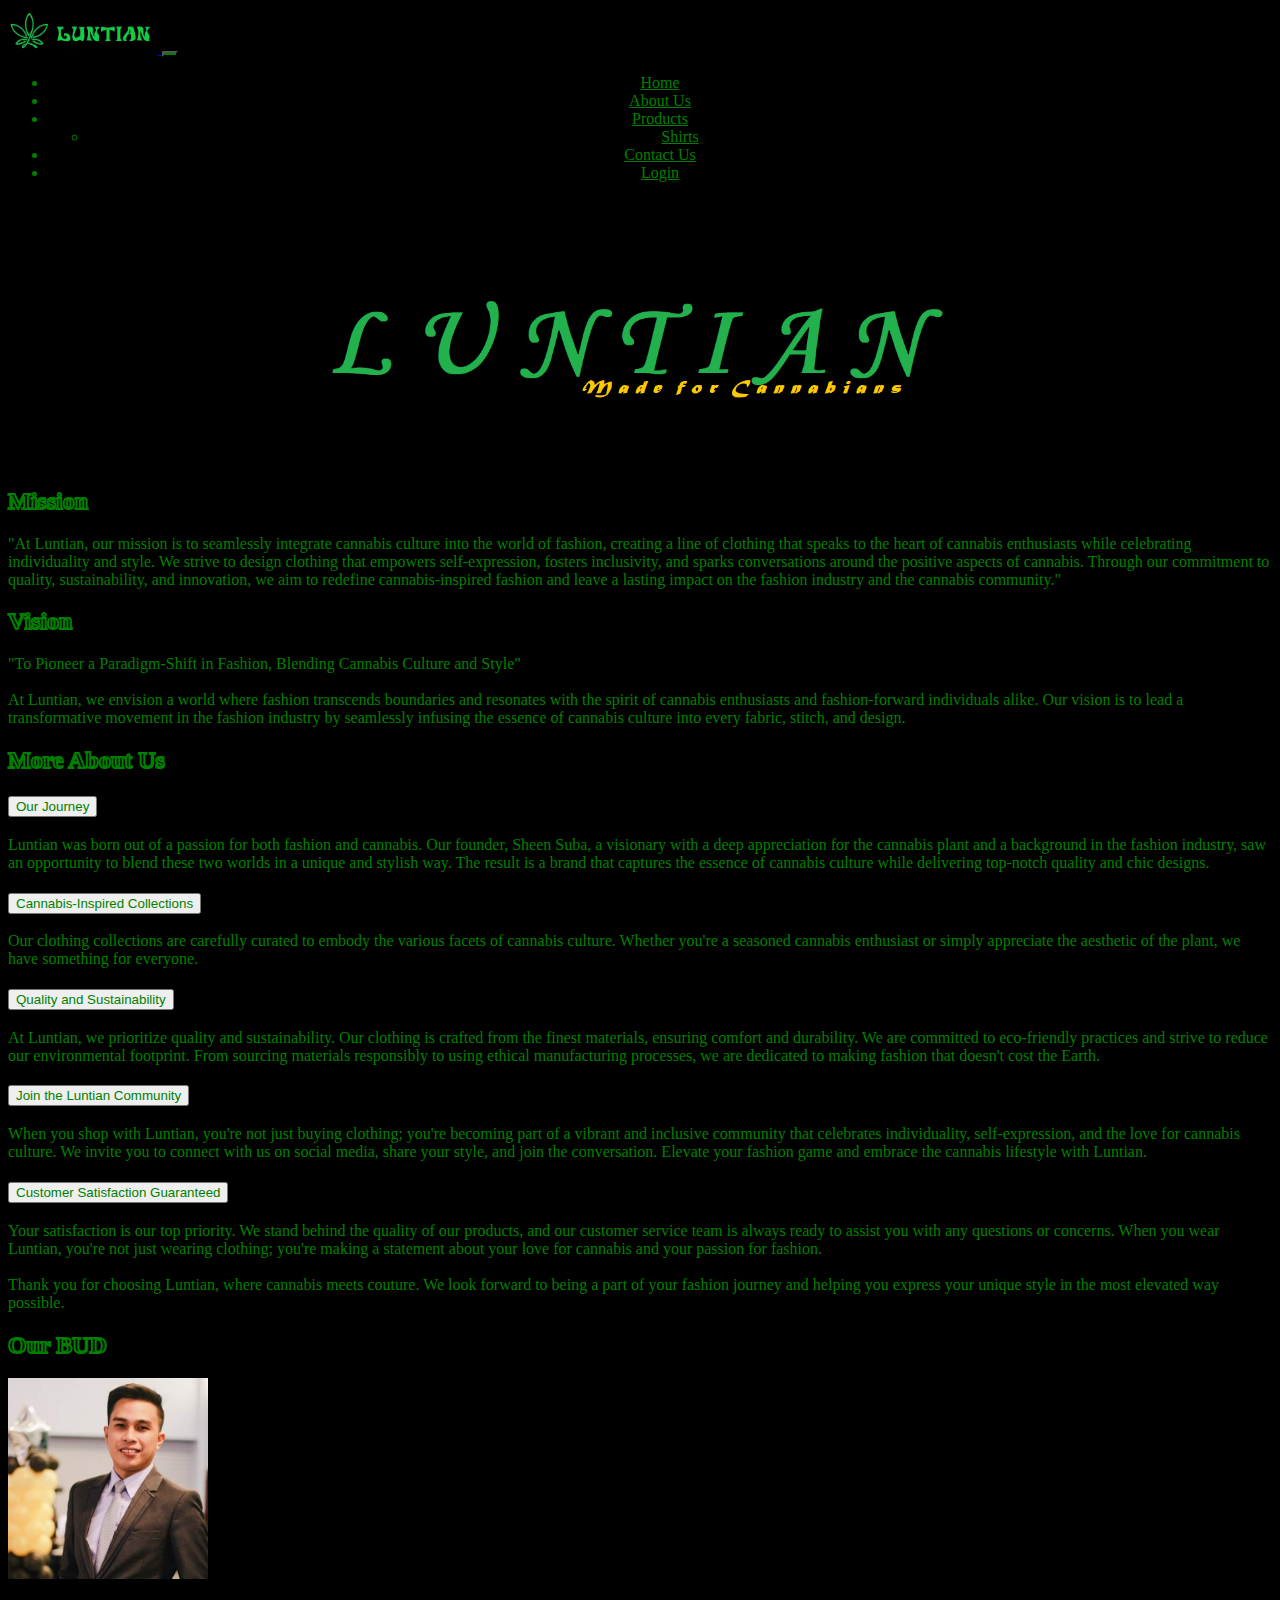
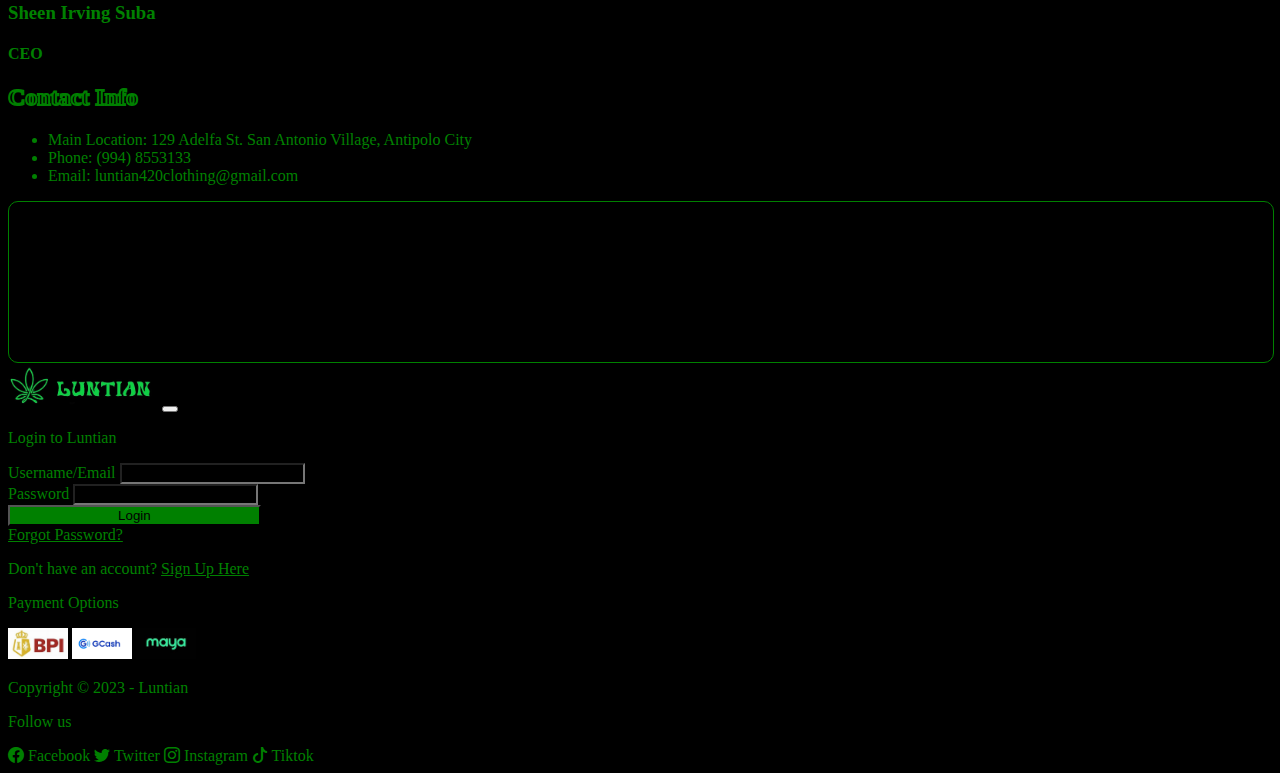
<file: about.html>
<!DOCTYPE html>
<html lang="en">
  <head>
    <meta charset="UTF-8" />
    <meta name="viewport" content="width=device-width, initial-scale=1.0" />
    <link rel="shortcut icon" href="favicon.ico" type="image/x-icon" />
    <link
      href="https://cdn.jsdelivr.net/npm/bootstrap@5.3.1/dist/css/bootstrap.min.css"
      rel="stylesheet"
      integrity="sha384-4bw+/aepP/YC94hEpVNVgiZdgIC5+VKNBQNGCHeKRQN+PtmoHDEXuppvnDJzQIu9"
      crossorigin="anonymous"
    />
    <link
      rel="stylesheet"
      href="https://cdn.jsdelivr.net/npm/bootstrap-icons@1.11.0/font/bootstrap-icons.css"
    />
    <link href="https://unpkg.com/aos@2.3.1/dist/aos.css" rel="stylesheet" />
    <link rel="stylesheet" href="./CSS/style.css" />
    <title>About Us</title>
  </head>
  <body data-bs-spy="scroll" data-bs-target="#main_menu">
    <!-- Navigation -->
    <nav id="main-menu" class="navbar navbar-expand-md bg-black sticky-top">
      <div class="container">
        <a href="index.html" class="navbar-brand">
          <img src="./images/Logo2.JPG" alt="Luntian Logo" width="150" />
        </a>

        <button
          class="navbar-toggler bg-green"
          type="button"
          data-bs-toggle="collapse"
          data-bs-target="#mainMenu"
        >
          <span class="navbar-toggler-icon"></span>
        </button>
        <div id="mainMenu" class="collapse navbar-collapse">
          <ul class="navbar-nav ms-auto">
            <li><a href="index.html" class="nav-link text-green">Home</a></li>
            <li>
              <a href="#cover" class="nav-link text-green">About Us</a>
            </li>

            <li class="dropdown text-green">
              <a
                href="#"
                class="nav-link dropdown-toggle text-green"
                role="button"
                data-bs-toggle="dropdown"
                >Products</a
              >
              <ul class="dropdown-menu bg-black">
                <li>
                  <a href="products.html" class="dropdown-item text-green"
                    >Shirts</a
                  >
                </li>
              </ul>
            </li>
            <li>
              <a href="#contactus" class="nav-link text-green">Contact Us</a>
            </li>
            <li>
              <a
                href="#"
                class="btn nav-link text-green"
                data-bs-toggle="modal"
                data-bs-target="#login"
                >Login</a
              >
            </li>
          </ul>
        </div>
      </div>
    </nav>

    <section>
      <div class="coverphoto" id="cover"></div>
    </section>
    <section class="bg-black text-center">
      <div class="container">
        <div class="row">
          <div class="col-lg-6">
            <h2>Mission</h2>
            <p class="pt-3 lh-lg">
              "At Luntian, our mission is to seamlessly integrate cannabis
              culture into the world of fashion, creating a line of clothing
              that speaks to the heart of cannabis enthusiasts while celebrating
              individuality and style. We strive to design clothing that
              empowers self-expression, fosters inclusivity, and sparks
              conversations around the positive aspects of cannabis. Through our
              commitment to quality, sustainability, and innovation, we aim to
              redefine cannabis-inspired fashion and leave a lasting impact on
              the fashion industry and the cannabis community."
            </p>
          </div>
          <div class="col-lg-6">
            <h2>Vision</h2>
            <p class="pt-3 lh-lg">
              "To Pioneer a Paradigm-Shift in Fashion, Blending Cannabis Culture
              and Style" <br />
              <br />
              At Luntian, we envision a world where fashion transcends
              boundaries and resonates with the spirit of cannabis enthusiasts
              and fashion-forward individuals alike. Our vision is to lead a
              transformative movement in the fashion industry by seamlessly
              infusing the essence of cannabis culture into every fabric,
              stitch, and design.
            </p>
          </div>
        </div>
      </div>
    </section>

    <!-- More About Us -->
    <section id="moreaboutus" class="p-5 bg-black">
      <div class="container">
        <h2 class="text-center mb-4">More About Us</h2>

        <div class="accordion accordion-flush" id="moreabout-us">
          <!-- Item 1 -->
          <div class="accordion-item">
            <h3 class="accordion-header">
              <button
                class="accordion-button collapsed bg-black text-green"
                type="button"
                data-bs-toggle="collapse"
                data-bs-target="#1stmoreaboutus"
              >
                Our Journey
              </button>
            </h3>
            <div
              id="1stmoreaboutus"
              class="accordion-collapse collapse"
              data-bs-parent="#moreabout-us"
            >
              <div class="accordion-body text-green bg-black">
                Luntian was born out of a passion for both fashion and cannabis.
                Our founder, Sheen Suba, a visionary with a deep appreciation
                for the cannabis plant and a background in the fashion industry,
                saw an opportunity to blend these two worlds in a unique and
                stylish way. The result is a brand that captures the essence of
                cannabis culture while delivering top-notch quality and chic
                designs.
              </div>
            </div>
          </div>

          <!-- Item2 -->
          <div class="accordion-item">
            <h3 class="accordion-header">
              <button
                class="accordion-button collapsed bg-black text-green"
                type="button"
                data-bs-toggle="collapse"
                data-bs-target="#2ndmoreaboutus"
              >
                Cannabis-Inspired Collections
              </button>
            </h3>
            <div
              id="2ndmoreaboutus"
              class="accordion-collapse collapse"
              data-bs-parent="#moreabout-us"
            >
              <div class="accordion-body bg-black text-green">
                Our clothing collections are carefully curated to embody the
                various facets of cannabis culture. Whether you're a seasoned
                cannabis enthusiast or simply appreciate the aesthetic of the
                plant, we have something for everyone.
              </div>
            </div>
          </div>

          <!-- Item3 -->
          <div class="accordion-item">
            <h3 class="accordion-header">
              <button
                class="accordion-button collapsed bg-black text-green"
                type="button"
                data-bs-toggle="collapse"
                data-bs-target="#3rdmoreaboutus"
              >
                Quality and Sustainability
              </button>
            </h3>
            <div
              id="3rdmoreaboutus"
              class="accordion-collapse collapse"
              data-bs-parent="#moreabout-us"
            >
              <div class="accordion-body bg-black text-green">
                At Luntian, we prioritize quality and sustainability. Our
                clothing is crafted from the finest materials, ensuring comfort
                and durability. We are committed to eco-friendly practices and
                strive to reduce our environmental footprint. From sourcing
                materials responsibly to using ethical manufacturing processes,
                we are dedicated to making fashion that doesn't cost the Earth.
              </div>
            </div>
          </div>

          <!-- item4 -->
          <div class="accordion-item">
            <h3 class="accordion-header">
              <button
                class="accordion-button collapsed bg-black text-green"
                type="button"
                data-bs-toggle="collapse"
                data-bs-target="#4thmoreaboutus"
              >
                Join the Luntian Community
              </button>
            </h3>
            <div
              id="4thmoreaboutus"
              class="accordion-collapse collapse"
              data-bs-parent="#moreabout-us"
            >
              <div class="accordion-body bg-black text-green">
                When you shop with Luntian, you're not just buying clothing;
                you're becoming part of a vibrant and inclusive community that
                celebrates individuality, self-expression, and the love for
                cannabis culture. We invite you to connect with us on social
                media, share your style, and join the conversation. Elevate your
                fashion game and embrace the cannabis lifestyle with Luntian.
              </div>
            </div>
          </div>

          <!-- item5 -->
          <div class="accordion-item">
            <h3 class="accordion-header">
              <button
                class="accordion-button collapsed bg-black text-green"
                type="button"
                data-bs-toggle="collapse"
                data-bs-target="#5thmoreaboutus"
              >
                Customer Satisfaction Guaranteed
              </button>
            </h3>
            <div
              id="5thmoreaboutus"
              class="accordion-collapse collapse"
              data-bs-parent="#moreabout-us"
            >
              <div class="accordion-body bg-black text-green">
                Your satisfaction is our top priority. We stand behind the
                quality of our products, and our customer service team is always
                ready to assist you with any questions or concerns. When you
                wear Luntian, you're not just wearing clothing; you're making a
                statement about your love for cannabis and your passion for
                fashion. <br />
                <br />

                Thank you for choosing Luntian, where cannabis meets couture. We
                look forward to being a part of your fashion journey and helping
                you express your unique style in the most elevated way possible.
              </div>
            </div>
          </div>
        </div>
      </div>
    </section>

    <!-- Creator Section -->

    <section class="bg-black text-center">
      <div class="container">
        <h2 class="mb-3">Our BUD</h2>
        <div>
          <img
            src="./images/CEO.jpg"
            alt="Testimonialimage"
            class="rounded-circle"
            style="width: 200px"
          />
          <h3>Sheen Irving Suba</h3>
          <h4 class="lead">CEO</h4>
        </div>
      </div>
    </section>

    <!-- Contact Us -->
    <section id="contactus" class="pt-5 text-center">
      <div class="container container-fluid">
        <div class="row g-4">
          <div class="col-md-6">
            <h2 class="text-center mb-4">Contact Info</h2>
            <ul class="list-group list-group-flush lead">
              <li class="list-group-item bg-black text-green">
                <span class="fw-bold">Main Location:</span> 129 Adelfa St. San
                Antonio Village, Antipolo City
              </li>
              <li class="list-group-item bg-black text-green">
                <span class="fw-bold">Phone:</span> (994) 8553133
              </li>

              <li class="list-group-item bg-black text-green mb-4">
                <span class="fw-bold">Email:</span> luntian420clothing@gmail.com
              </li>
            </ul>
          </div>
          <div class="col-md-6">
            <div id="map"></div>
          </div>
        </div>
      </div>
    </section>

    <!-- Login Modal -->
    <div class="modal fade" id="login" tabindex="-1">
      <div class="modal-dialog">
        <div class="modal-content bg-black">
          <div class="modal-header">
            <img src="./images/Logo2.JPG" alt="Luntian Logo" width="150" />
            <button
              type="button"
              class="btn-close"
              data-bs-dismiss="modal"
              aria-label="Close"
            ></button>
          </div>
          <div class="modal-body">
            <p class="lead">Login to Luntian</p>
            <form action="process.php">
              <div class="mb-3">
                <label for="username/email" class="col-form-label"
                  >Username/Email</label
                >
                <input type="text" class="form-control" id="username/email" />
              </div>
              <div class="mb-3">
                <label for="password" class="col-form-label">Password</label>
                <input type="password" class="form-control" id="last_name" />
              </div>
            </form>
          </div>
          <button
            type="submit"
            class="btn text-black bg-green align-self-center"
            id="loginbtn"
          >
            Login
          </button>
          <div class="align-self-center mt-3" id="forgotpw">
            <a href="#">Forgot Password?</a><br />
          </div>
          <div class="align-self-center mt-3" id="signup">
            <p>Don't have an account? <a href="#">Sign Up Here</a></p>
          </div>
        </div>
      </div>
    </div>
    <!-- Footer -->
    <footer class="bg-black pt-3 text-center border-top border-success-subtle">
      <div class="container">
        <div class="row">
          <div class="col-lg-4 col-sm-4" id="payments">
            <p>Payment Options</p>
            <img src="./images/bpi.jpg" alt="BPI" />
            <img src="./images/gcash.jpg" alt="Gcash" />
            <img src="./images/maya.jpg" alt="Maya" />
          </div>

          <div class="col-lg-4 col-sm-4 align-self-center">
            <p>Copyright &copy; 2023 - Luntian</p>
          </div>

          <div class="col-lg-4 col-sm-4 social">
            <p>Follow us</p>
            <a href="https://www.facebook.com/luntian420/" class="text-green"
              ><i class="bi bi-facebook text-green"></i> Facebook</a
            >
            <a href="#" class="text-green"
              ><i class="bi bi-twitter text-green"></i> Twitter</a
            >
            <a href="#" class="text-green"
              ><i class="bi bi-instagram text-green"></i> Instagram</a
            >
            <a href="#" class="text-green"
              ><i class="bi bi-tiktok text-green"></i> Tiktok</a
            >
          </div>
        </div>
      </div>
    </footer>

    <script src="https://api.mapbox.com/mapbox-gl-js/v2.9.1/mapbox-gl.js"></script>
    <script>
      mapboxgl.accessToken =
        "pk.eyJ1IjoicHJvZnJiYXp1ciIsImEiOiJjbG1pZjd6cHIwdHdlM2dwNGhwamJqMGMzIn0.W-HMzK3vhyEaJuKgF7AxRQ";
      var map = new mapboxgl.Map({
        container: "map",
        style: "mapbox://styles/mapbox/streets-v11",
        center: [121.19114, 14.573245],
        zoom: 18,
      });
    </script>

    <!-- Popper -->
    <script
      src="https://cdn.jsdelivr.net/npm/bootstrap@5.3.1/dist/js/bootstrap.bundle.min.js"
      integrity="sha384-HwwvtgBNo3bZJJLYd8oVXjrBZt8cqVSpeBNS5n7C8IVInixGAoxmnlMuBnhbgrkm"
      crossorigin="anonymous"
    ></script>
  </body>
</html>
</file>
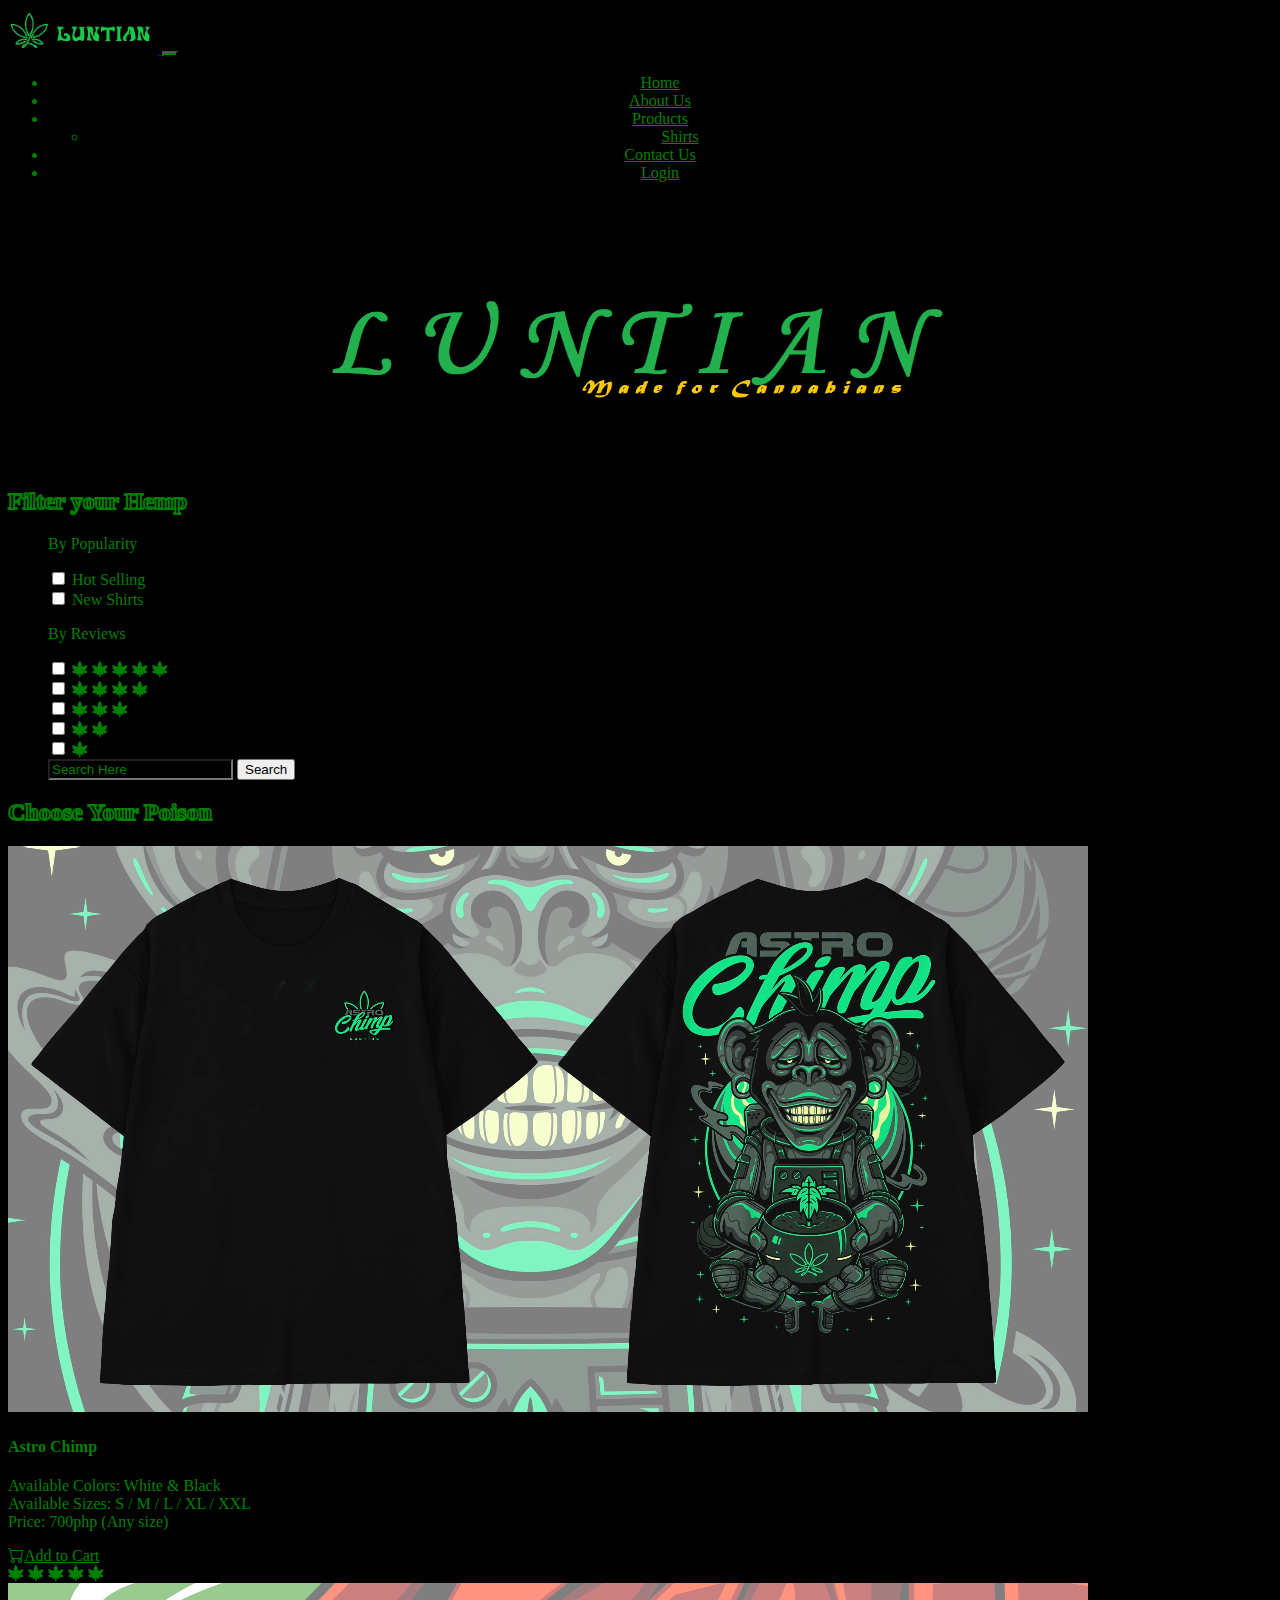
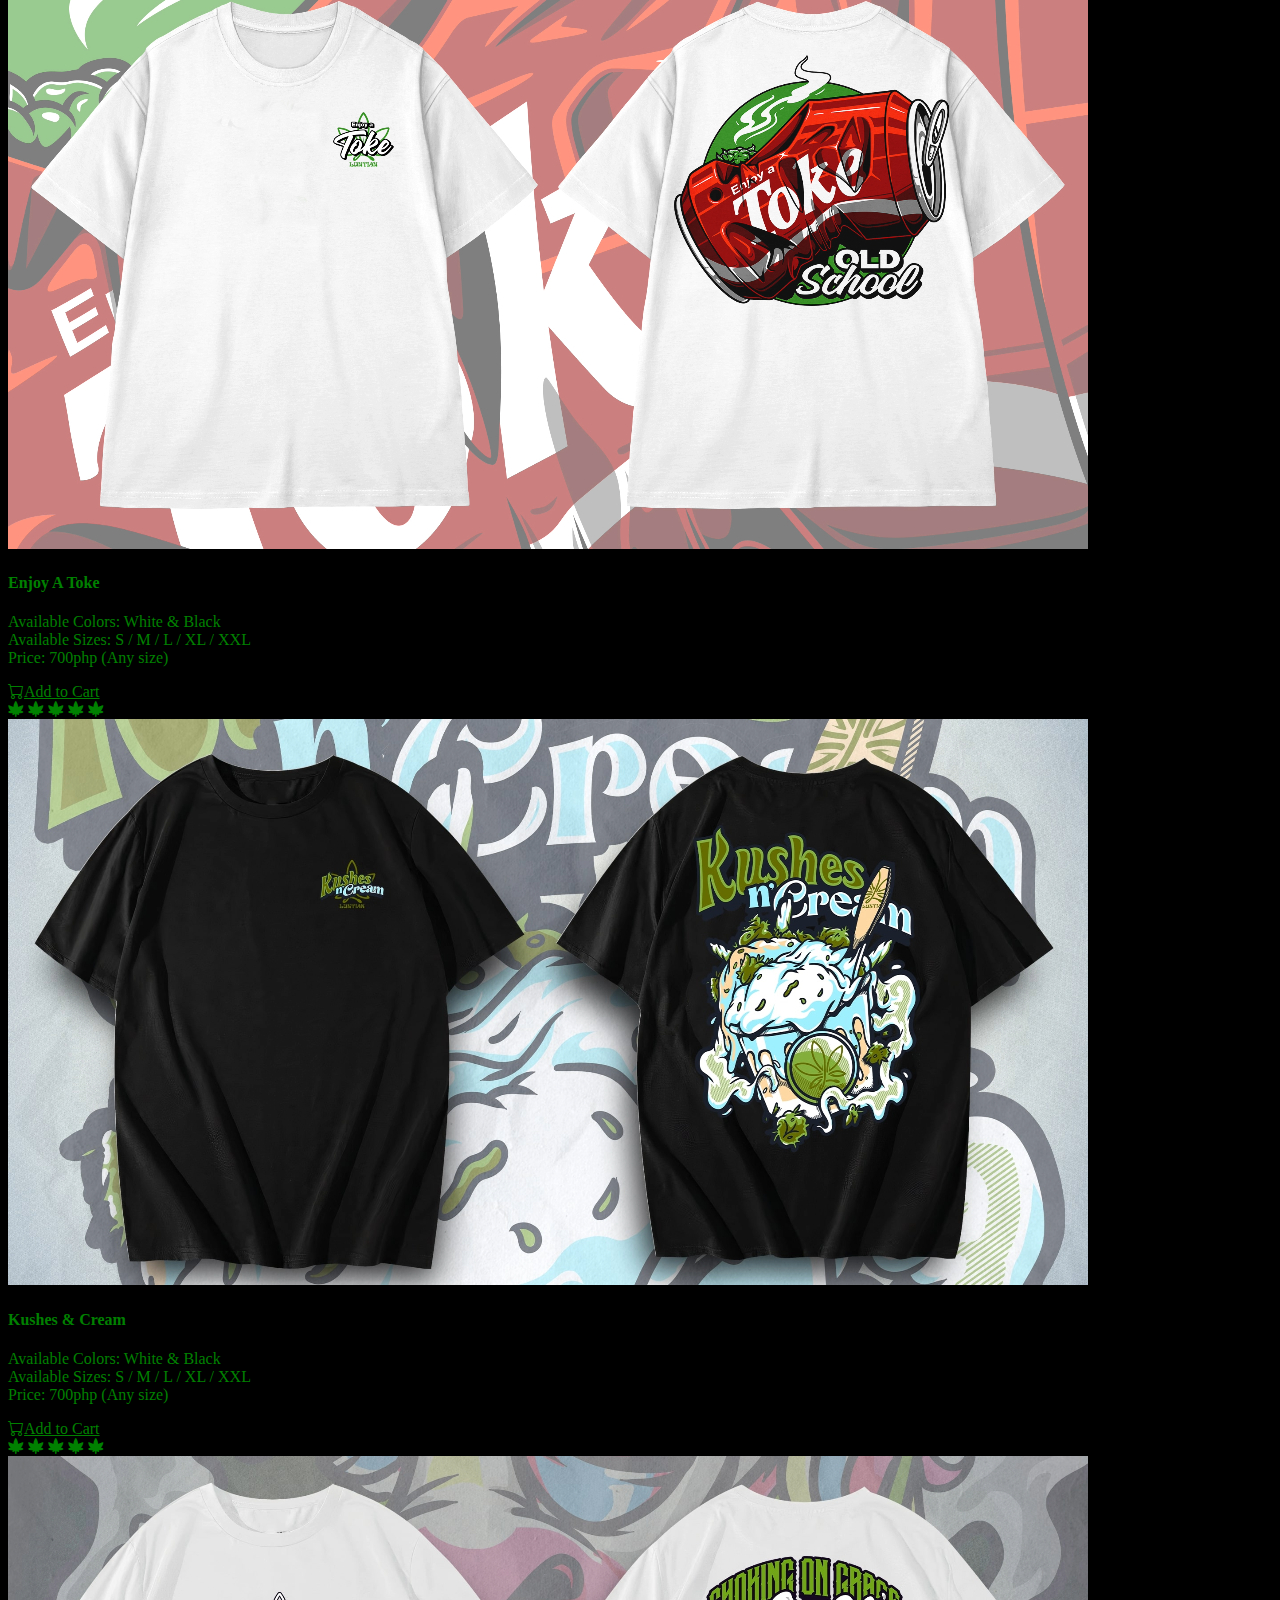
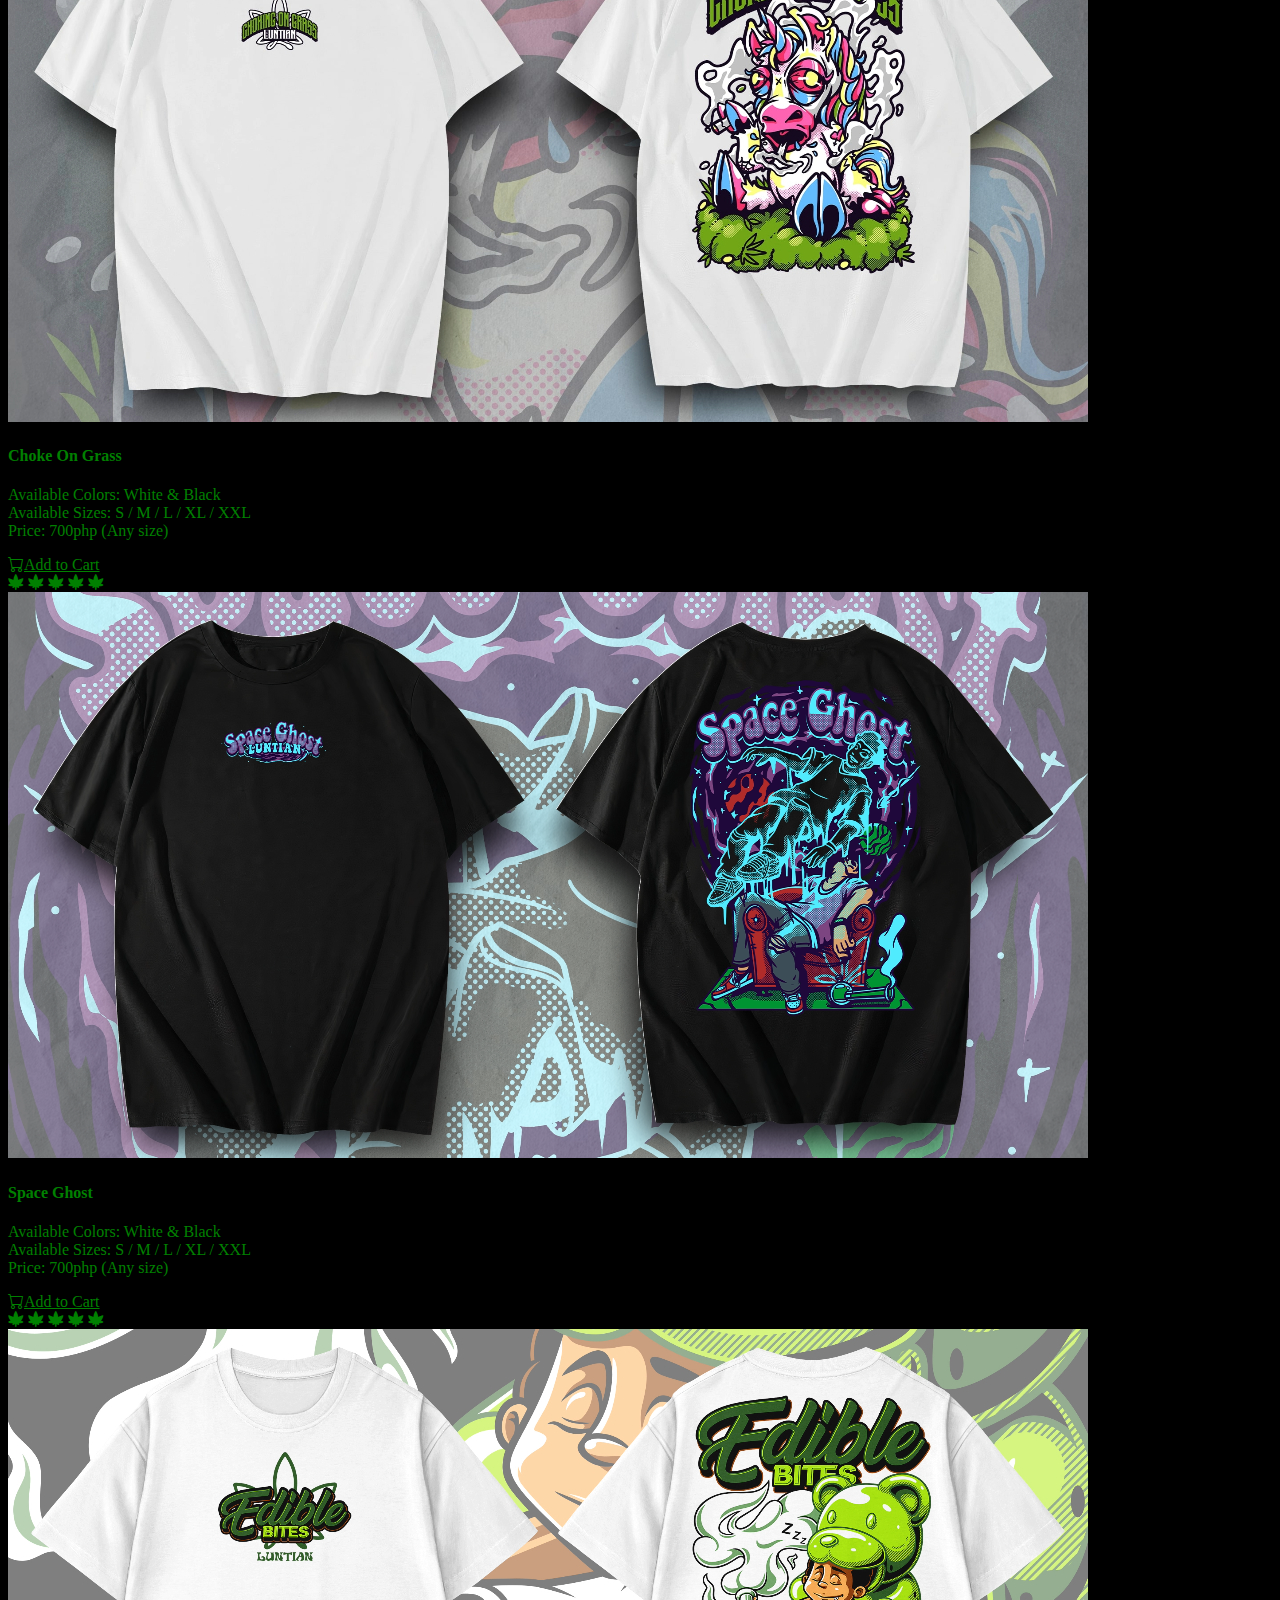
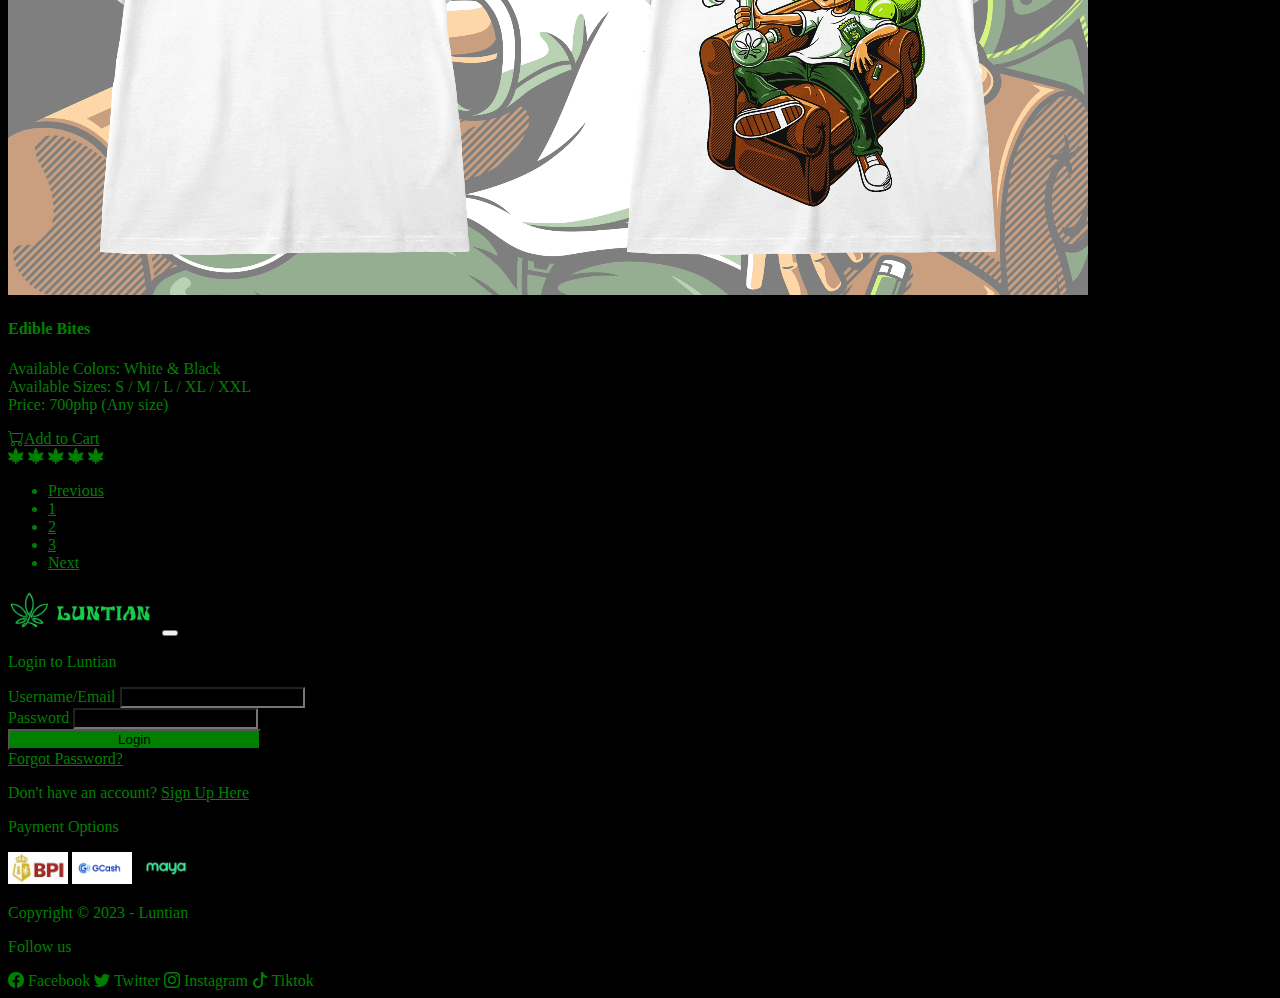
<file: products.html>
<!DOCTYPE html>
<html lang="en">
  <head>
    <meta charset="UTF-8" />
    <meta name="viewport" content="width=device-width, initial-scale=1.0" />
    <link rel="shortcut icon" href="favicon.ico" type="image/x-icon" />
    <link
      href="https://cdn.jsdelivr.net/npm/bootstrap@5.3.1/dist/css/bootstrap.min.css"
      rel="stylesheet"
      integrity="sha384-4bw+/aepP/YC94hEpVNVgiZdgIC5+VKNBQNGCHeKRQN+PtmoHDEXuppvnDJzQIu9"
      crossorigin="anonymous"
    />
    <link
      rel="stylesheet"
      href="https://cdn.jsdelivr.net/npm/bootstrap-icons@1.11.0/font/bootstrap-icons.css"
    />
    <link
      rel="stylesheet"
      href="https://cdnjs.cloudflare.com/ajax/libs/font-awesome/6.4.2/css/all.min.css"
    />
    <link rel="stylesheet" href="./CSS/style.css" />
    <title>Products</title>
  </head>
  <body>
    <!-- Navigation -->
    <nav id="main-menu" class="navbar navbar-expand-md bg-black sticky-top">
      <div class="container">
        <a href="index.html" class="navbar-brand">
          <img src="./images/Logo2.JPG" alt="Luntian Logo" width="150" />
        </a>

        <button
          class="navbar-toggler bg-green"
          type="button"
          data-bs-toggle="collapse"
          data-bs-target="#mainMenu"
        >
          <span class="navbar-toggler-icon"></span>
        </button>
        <div id="mainMenu" class="collapse navbar-collapse">
          <ul class="navbar-nav ms-auto">
            <li><a href="index.html" class="nav-link text-green">Home</a></li>
            <li>
              <a href="about.html" class="nav-link text-green">About Us</a>
            </li>

            <li class="dropdown text-green">
              <a
                href="#"
                class="nav-link dropdown-toggle text-green"
                role="button"
                data-bs-toggle="dropdown"
                >Products</a
              >
              <ul class="dropdown-menu bg-black">
                <li>
                  <a href="products.html" class="dropdown-item text-green"
                    >Shirts</a
                  >
                </li>
              </ul>
            </li>
            <li>
              <a href="about.html" class="nav-link text-green">Contact Us</a>
            </li>
            <li>
              <a
                href="#"
                class="btn nav-link text-green"
                data-bs-toggle="modal"
                data-bs-target="#login"
                >Login</a
              >
            </li>
          </ul>
        </div>
      </div>
    </nav>

    <section>
      <div class="coverphoto" id="cover"></div>
    </section>

    <section class="mb-5">
      <div class="container">
        <div class="row">
          <div class="col-lg-3 col-sm-12 pt-2">
            <div>
              <h2 class="d-flex justify-content-center">Filter your Hemp</h2>
              <ul class="pt-2 d-flex justify-content-center">
                <form action="/action_page.php" id="filtermenu">
                  <p class="lead">By Popularity</p>
                  <div class="form-check filterMenu">
                    <input
                      type="checkbox"
                      class="form-check-input"
                      id="check1"
                      name="HotSelling"
                      value="HotSelling"
                    />
                    <label class="form-check-label pb-2">Hot Selling</label>
                  </div>
                  <div class="form-check filterMenu">
                    <input
                      type="checkbox"
                      class="form-check-input"
                      id="check2"
                      name="NewShirts"
                      value="NewShirts"
                    />
                    <label class="form-check-label pb-3">New Shirts</label>
                  </div>
                  <p class="pt-4 lead">By Reviews</p>
                  <div class="form-check filterMenu">
                    <input
                      type="checkbox"
                      class="form-check-input"
                      id="check2"
                      name="5-hemps"
                      value="5-hemps"
                    />
                    <label class="form-check-label pb-2"
                      ><i class="fa-solid fa-cannabis"></i>
                      <i class="fa-solid fa-cannabis"></i>
                      <i class="fa-solid fa-cannabis"></i>
                      <i class="fa-solid fa-cannabis"></i>
                      <i class="fa-solid fa-cannabis"></i>
                    </label>
                  </div>
                  <div class="form-check filterMenu">
                    <input
                      type="checkbox"
                      class="form-check-input"
                      id="check2"
                      name="4-hemps"
                      value="4-hemps"
                    />
                    <label class="form-check-label pb-2"
                      ><i class="fa-solid fa-cannabis"></i>
                      <i class="fa-solid fa-cannabis"></i>
                      <i class="fa-solid fa-cannabis"></i>
                      <i class="fa-solid fa-cannabis"></i>
                    </label>
                  </div>
                  <div class="form-check filterMenu">
                    <input
                      type="checkbox"
                      class="form-check-input"
                      id="check2"
                      name="3-hemps"
                      value="3-hemps"
                    />
                    <label class="form-check-label pb-2"
                      ><i class="fa-solid fa-cannabis"></i>
                      <i class="fa-solid fa-cannabis"></i>
                      <i class="fa-solid fa-cannabis"></i>
                    </label>
                  </div>
                  <div class="form-check filterMenu">
                    <input
                      type="checkbox"
                      class="form-check-input"
                      id="check2"
                      name="2-hemps"
                      value="2-hemps"
                    />
                    <label class="form-check-label pb-2"
                      ><i class="fa-solid fa-cannabis"></i>
                      <i class="fa-solid fa-cannabis"></i>
                    </label>
                  </div>
                  <div class="form-check filterMenu">
                    <input
                      type="checkbox"
                      class="form-check-input"
                      id="check2"
                      name="1-hemp"
                      value="1-hemp"
                    />
                    <label class="form-check-label pb-3"
                      ><i class="fa-solid fa-cannabis"></i>
                    </label>
                  </div>

                  <div class="input-group" id="search-here">
                    <input
                      type="text"
                      name="search"
                      id="search"
                      class="form-control"
                      placeholder="Search Here"
                    />
                    <button class="btn btn-info">Search</button>
                  </div>
                </form>
              </ul>
            </div>
          </div>

          <div class="col-lg-9 col-md-12 col-sm-12">
            <div class="row">
              <div class="col-lg-12">
                <aside class="bg-black text-center" id="featuredproducts">
                  <h2 class="d-flex justify-content-center">
                    Choose Your Poison
                  </h2>
                  <div class="row pt-3 d-flex justify-content-center">
                    <!-- First Card -->
                    <div
                      class="col-md-4 col-sm-12 col-lg-4 d-flex justify-content-center"
                      id="bestselling"
                    >
                      <div
                        class="card border border-2 border-success bg-black text-green"
                      >
                        <img
                          src="./images/AstroBlack.jpg"
                          alt="AstroBlack"
                          class="card-img-top"
                        />
                        <div class="card-body">
                          <h4 class="card-title">Astro Chimp</h4>
                          <p class="card-text">
                            Available Colors: White & Black <br />
                            Available Sizes: S / M / L / XL / XXL <br />
                            Price: 700php (Any size)
                          </p>
                          <div class="d-flex justify-content-between">
                            <a href="#" class="btn bg-black text-green"
                              ><i class="bi bi-cart"></i>Add to Cart</a
                            >
                            <div class="pt-2">
                              <i class="fa-solid fa-cannabis"></i>
                              <i class="fa-solid fa-cannabis"></i>
                              <i class="fa-solid fa-cannabis"></i>
                              <i class="fa-solid fa-cannabis"></i>
                              <i class="fa-solid fa-cannabis"></i>
                            </div>
                          </div>
                        </div>
                      </div>
                    </div>
                    <!-- Second Card -->
                    <div
                      class="col-md-4 col-sm-12 col-lg-4 d-flex justify-content-center"
                    >
                      <div
                        class="card border border-2 border-success bg-black text-green"
                      >
                        <img
                          src="./images/TokeWhite.jpg"
                          alt="AstroBlack"
                          class="card-img-top"
                        />
                        <div class="card-body">
                          <h4 class="card-title">Enjoy A Toke</h4>
                          <p class="card-text">
                            Available Colors: White & Black <br />
                            Available Sizes: S / M / L / XL / XXL <br />
                            Price: 700php (Any size)
                          </p>
                          <div class="d-flex justify-content-between">
                            <a href="#" class="btn bg-black text-green"
                              ><i class="bi bi-cart"></i>Add to Cart</a
                            >
                            <div class="pt-2">
                              <i class="fa-solid fa-cannabis"></i>
                              <i class="fa-solid fa-cannabis"></i>
                              <i class="fa-solid fa-cannabis"></i>
                              <i class="fa-solid fa-cannabis"></i>
                              <i class="fa-solid fa-cannabis"></i>
                            </div>
                          </div>
                        </div>
                      </div>
                    </div>
                    <!-- Third Card -->
                    <div
                      class="col-md-4 col-sm-12 col-lg-4 d-flex justify-content-center"
                    >
                      <div
                        class="card border border-2 border-success bg-black text-green"
                      >
                        <img
                          src="./images/KushesBlack.jpg"
                          alt="AstroBlack"
                          class="card-img-top"
                        />
                        <div class="card-body">
                          <h4 class="card-title">Kushes & Cream</h4>
                          <p class="card-text">
                            Available Colors: White & Black <br />
                            Available Sizes: S / M / L / XL / XXL <br />
                            Price: 700php (Any size)
                          </p>
                          <div class="d-flex justify-content-between">
                            <a href="#" class="btn bg-black text-green"
                              ><i class="bi bi-cart"></i>Add to Cart</a
                            >
                            <div class="pt-2">
                              <i class="fa-solid fa-cannabis"></i>
                              <i class="fa-solid fa-cannabis"></i>
                              <i class="fa-solid fa-cannabis"></i>
                              <i class="fa-solid fa-cannabis"></i>
                              <i class="fa-solid fa-cannabis"></i>
                            </div>
                          </div>
                        </div>
                      </div>
                    </div>
                  </div>
                  <!-- Next Row -->

                  <div
                    class="row pt-3 d-flex justify-content-center d-flex justify-content-center"
                  >
                    <!-- First Card -->
                    <div
                      class="col-md-4 col-sm-12 col-lg-4 d-flex justify-content-center"
                    >
                      <div
                        class="card border border-2 border-success bg-black text-green"
                      >
                        <img
                          src="./images/ChokingWhite.jpg"
                          alt="AstroBlack"
                          class="card-img-top"
                        />
                        <div class="card-body">
                          <h4 class="card-title">Choke On Grass</h4>
                          <p class="card-text">
                            Available Colors: White & Black <br />
                            Available Sizes: S / M / L / XL / XXL <br />
                            Price: 700php (Any size)
                          </p>
                          <div
                            class="d-flex justify-content-between"
                            id="addtocart"
                          >
                            <a href="#" class="btn bg-black text-green"
                              ><i class="bi bi-cart"></i>Add to Cart</a
                            >
                            <div class="pt-2">
                              <i class="fa-solid fa-cannabis"></i>
                              <i class="fa-solid fa-cannabis"></i>
                              <i class="fa-solid fa-cannabis"></i>
                              <i class="fa-solid fa-cannabis"></i>
                              <i class="fa-solid fa-cannabis"></i>
                            </div>
                          </div>
                        </div>
                      </div>
                    </div>
                    <!-- Second Card -->
                    <div
                      class="col-md-4 col-sm-12 col-lg-4 d-flex justify-content-center"
                    >
                      <div
                        class="card border border-2 border-success bg-black text-green"
                      >
                        <img
                          src="./images/SpaceGhostBlack.png"
                          alt="AstroBlack"
                          class="card-img-top"
                        />
                        <div class="card-body">
                          <h4 class="card-title">Space Ghost</h4>
                          <p class="card-text">
                            Available Colors: White & Black <br />
                            Available Sizes: S / M / L / XL / XXL <br />
                            Price: 700php (Any size)
                          </p>
                          <div class="d-flex justify-content-between">
                            <a href="#" class="btn bg-black text-green"
                              ><i class="bi bi-cart"></i>Add to Cart</a
                            >
                            <div class="pt-2">
                              <i class="fa-solid fa-cannabis"></i>
                              <i class="fa-solid fa-cannabis"></i>
                              <i class="fa-solid fa-cannabis"></i>
                              <i class="fa-solid fa-cannabis"></i>
                              <i class="fa-solid fa-cannabis"></i>
                            </div>
                          </div>
                        </div>
                      </div>
                    </div>
                    <!-- Third Card -->
                    <div
                      class="col-md-4 col-sm-12 col-lg-4 d-flex justify-content-center"
                    >
                      <div
                        class="card border border-2 border-success bg-black text-green"
                      >
                        <img
                          src="./images/EdibleWhite.jpg"
                          alt="AstroBlack"
                          class="card-img-top"
                        />
                        <div class="card-body">
                          <h4 class="card-title">Edible Bites</h4>
                          <p class="card-text">
                            Available Colors: White & Black <br />
                            Available Sizes: S / M / L / XL / XXL <br />
                            Price: 700php (Any size)
                          </p>
                          <div class="d-flex justify-content-between">
                            <a href="#" class="btn bg-black text-green"
                              ><i class="bi bi-cart"></i>Add to Cart</a
                            >
                            <div class="pt-2">
                              <i class="fa-solid fa-cannabis"></i>
                              <i class="fa-solid fa-cannabis"></i>
                              <i class="fa-solid fa-cannabis"></i>
                              <i class="fa-solid fa-cannabis"></i>
                              <i class="fa-solid fa-cannabis"></i>
                            </div>
                          </div>
                        </div>
                      </div>
                    </div>
                  </div>
                </aside>
              </div>
            </div>
          </div>
        </div>
      </div>
    </section>

    <nav aria-label="page navigation">
      <div class="container">
        <ul class="pagination justify-content-end">
          <li class="page-item">
            <a class="page-link text-green disabled" href="#">Previous</a>
          </li>
          <li class="page-item active">
            <a class="page-link text-green" href="#">1</a>
          </li>
          <li class="page-item">
            <a class="page-link text-green" href="#">2</a>
          </li>
          <li class="page-item">
            <a class="page-link text-green" href="#">3</a>
          </li>
          <li class="page-item">
            <a class="page-link text-green" href="#">Next</a>
          </li>
        </ul>
      </div>
    </nav>

    <!-- Login Modal -->

    <div class="modal fade" id="login" tabindex="-1">
      <div class="modal-dialog">
        <div class="modal-content bg-black">
          <div class="modal-header">
            <img src="./images/Logo2.JPG" alt="Luntian Logo" width="150" />
            <button
              type="button"
              class="btn-close"
              data-bs-dismiss="modal"
              aria-label="Close"
            ></button>
          </div>
          <div class="modal-body">
            <p class="lead">Login to Luntian</p>
            <form action="process.php">
              <div class="mb-3">
                <label for="username/email" class="col-form-label"
                  >Username/Email</label
                >
                <input
                  type="text"
                  class="form-control border-2 border-success"
                  id="username-email"
                />
              </div>
              <div class="mb-3">
                <label for="password" class="col-form-label">Password</label>
                <input
                  type="password"
                  class="form-control border-2 border-success"
                  id="last_name"
                />
              </div>
            </form>
          </div>
          <button
            type="submit"
            class="btn text-black bg-green align-self-center"
            id="loginbtn"
          >
            Login
          </button>
          <div class="align-self-center mt-3" id="forgotpw">
            <a href="#">Forgot Password?</a><br />
          </div>
          <div class="align-self-center mt-3" id="signup">
            <p>Don't have an account? <a href="#">Sign Up Here</a></p>
          </div>
        </div>
      </div>
    </div>

    <!-- Footer -->
    <footer class="bg-black pt-3 text-center border-top border-success-subtle">
      <div class="container">
        <div class="row">
          <div class="col-lg-4 col-sm-4" id="payments">
            <p>Payment Options</p>
            <img src="./images/bpi.jpg" alt="BPI" />
            <img src="./images/gcash.jpg" alt="Gcash" />
            <img src="./images/maya.jpg" alt="Maya" />
          </div>

          <div class="col-lg-4 col-sm-4 align-self-center">
            <p>Copyright &copy; 2023 - Luntian</p>
          </div>

          <div class="col-lg-4 col-sm-4 social">
            <p>Follow us</p>
            <a href="https://www.facebook.com/luntian420/" class="text-green"
              ><i class="bi bi-facebook text-green"></i> Facebook</a
            >
            <a href="#" class="text-green"
              ><i class="bi bi-twitter text-green"></i> Twitter</a
            >
            <a href="#" class="text-green"
              ><i class="bi bi-instagram text-green"></i> Instagram</a
            >
            <a href="#" class="text-green"
              ><i class="bi bi-tiktok text-green"></i> Tiktok</a
            >
          </div>
        </div>
      </div>
    </footer>
    <!-- Popper -->
    <script
      src="https://cdn.jsdelivr.net/npm/bootstrap@5.3.1/dist/js/bootstrap.bundle.min.js"
      integrity="sha384-HwwvtgBNo3bZJJLYd8oVXjrBZt8cqVSpeBNS5n7C8IVInixGAoxmnlMuBnhbgrkm"
      crossorigin="anonymous"
    ></script>
  </body>
</html>
</file>
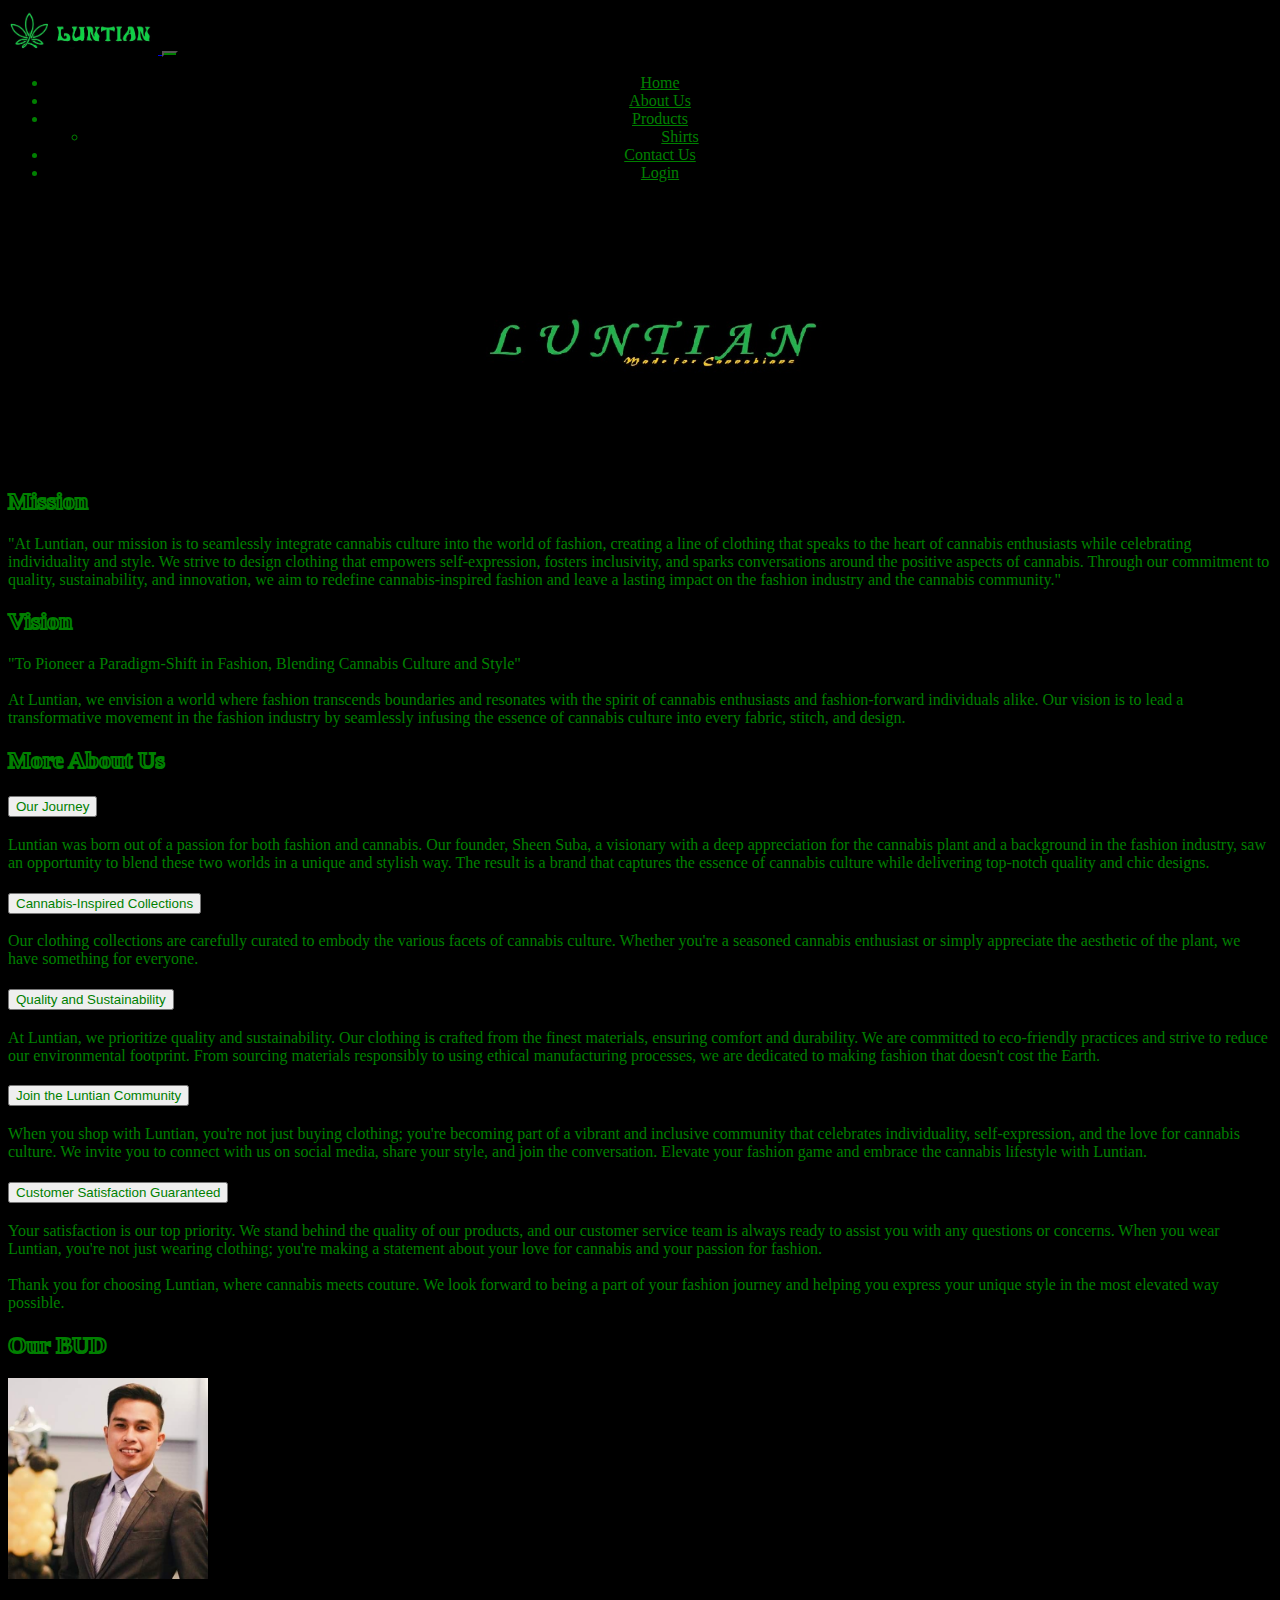
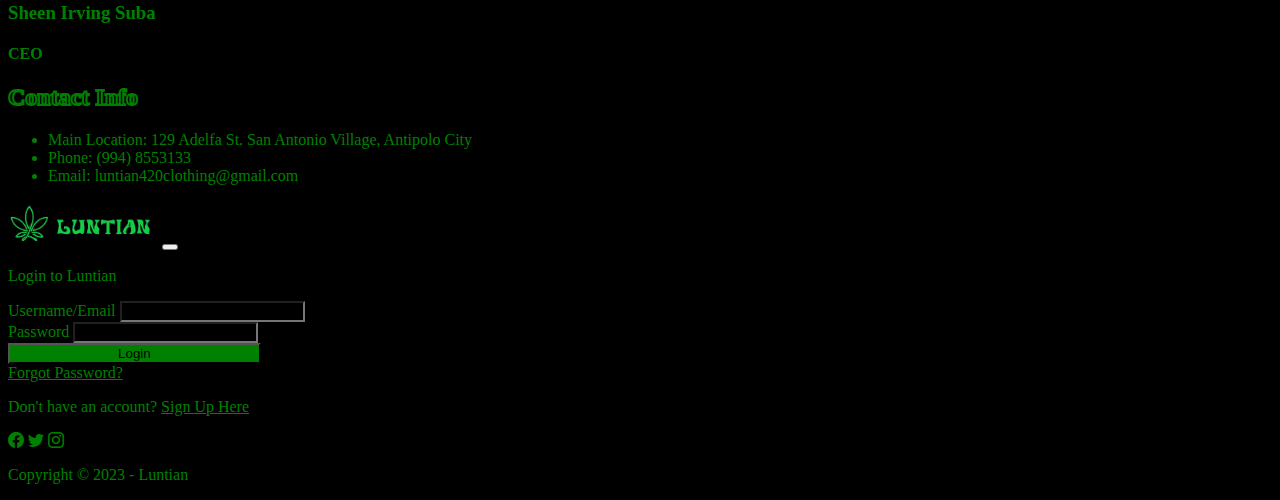
<file: MP1_Project/about.html>
<!DOCTYPE html>
<html lang="en">
  <head>
    <meta charset="UTF-8" />
    <meta name="viewport" content="width=device-width, initial-scale=1.0" />
    <link rel="shortcut icon" href="favicon.ico" type="image/x-icon" />
    <link
      href="https://cdn.jsdelivr.net/npm/bootstrap@5.3.1/dist/css/bootstrap.min.css"
      rel="stylesheet"
      integrity="sha384-4bw+/aepP/YC94hEpVNVgiZdgIC5+VKNBQNGCHeKRQN+PtmoHDEXuppvnDJzQIu9"
      crossorigin="anonymous"
    />
    <link
      rel="stylesheet"
      href="https://cdn.jsdelivr.net/npm/bootstrap-icons@1.11.0/font/bootstrap-icons.css"
    />
    <link href="https://unpkg.com/aos@2.3.1/dist/aos.css" rel="stylesheet" />
    <link rel="stylesheet" href="./CSS/style.css" />
    <title>About Us</title>
  </head>
  <body data-bs-spy="scroll" data-bs-target="#main_menu">
    <!-- Navigation -->
    <nav id="main-menu" class="navbar navbar-expand-md bg-black fixed-top">
      <div class="container">
        <a href="index.html" class="navbar-brand">
          <img src="./images/Logo2.JPG" alt="Luntian Logo" width="150" />
        </a>

        <button
          class="navbar-toggler bg-green"
          type="button"
          data-bs-toggle="collapse"
          data-bs-target="#mainMenu"
        >
          <span class="navbar-toggler-icon"></span>
        </button>
        <div id="mainMenu" class="collapse navbar-collapse">
          <ul class="navbar-nav ms-auto">
            <li><a href="index.html" class="nav-link text-green">Home</a></li>
            <li>
              <a href="#cover" class="nav-link text-green">About Us</a>
            </li>

            <li class="dropdown text-green">
              <a
                href="#"
                class="nav-link dropdown-toggle text-green"
                role="button"
                data-bs-toggle="dropdown"
                >Products</a
              >
              <ul class="dropdown-menu bg-black">
                <li>
                  <a href="products.html" class="dropdown-item text-green"
                    >Shirts</a
                  >
                </li>
              </ul>
            </li>
            <li>
              <a href="#contactus" class="nav-link text-green">Contact Us</a>
            </li>
            <li>
              <a
                href="#"
                class="btn nav-link text-green"
                data-bs-toggle="modal"
                data-bs-target="#login"
                >Login</a
              >
            </li>
          </ul>
        </div>
      </div>
    </nav>

    <section>
      <div class="coverphoto" id="cover"></div>
    </section>
    <section class="bg-black text-center">
      <div class="container">
        <div class="row">
          <div class="col-lg-6">
            <h2>Mission</h2>
            <p class="pt-3">
              "At Luntian, our mission is to seamlessly integrate cannabis
              culture into the world of fashion, creating a line of clothing
              that speaks to the heart of cannabis enthusiasts while celebrating
              individuality and style. We strive to design clothing that
              empowers self-expression, fosters inclusivity, and sparks
              conversations around the positive aspects of cannabis. Through our
              commitment to quality, sustainability, and innovation, we aim to
              redefine cannabis-inspired fashion and leave a lasting impact on
              the fashion industry and the cannabis community."
            </p>
          </div>
          <div class="col-lg-6">
            <h2>Vision</h2>
            <p class="pt-3">
              "To Pioneer a Paradigm-Shift in Fashion, Blending Cannabis Culture
              and Style" <br />
              <br />
              At Luntian, we envision a world where fashion transcends
              boundaries and resonates with the spirit of cannabis enthusiasts
              and fashion-forward individuals alike. Our vision is to lead a
              transformative movement in the fashion industry by seamlessly
              infusing the essence of cannabis culture into every fabric,
              stitch, and design.
            </p>
          </div>
        </div>
      </div>
    </section>

    <!-- More About Us -->
    <section id="moreaboutus" class="p-5 bg-black">
      <div class="container">
        <h2 class="text-center mb-4">More About Us</h2>

        <div class="accordion accordion-flush" id="moreabout-us">
          <!-- Item 1 -->
          <div class="accordion-item">
            <h3 class="accordion-header">
              <button
                class="accordion-button collapsed bg-black text-green"
                type="button"
                data-bs-toggle="collapse"
                data-bs-target="#1stmoreaboutus"
              >
                Our Journey
              </button>
            </h3>
            <div
              id="1stmoreaboutus"
              class="accordion-collapse collapse"
              data-bs-parent="#moreabout-us"
            >
              <div class="accordion-body text-green bg-black">
                Luntian was born out of a passion for both fashion and cannabis.
                Our founder, Sheen Suba, a visionary with a deep appreciation
                for the cannabis plant and a background in the fashion industry,
                saw an opportunity to blend these two worlds in a unique and
                stylish way. The result is a brand that captures the essence of
                cannabis culture while delivering top-notch quality and chic
                designs.
              </div>
            </div>
          </div>

          <!-- Item2 -->
          <div class="accordion-item">
            <h3 class="accordion-header">
              <button
                class="accordion-button collapsed bg-black text-green"
                type="button"
                data-bs-toggle="collapse"
                data-bs-target="#2ndmoreaboutus"
              >
                Cannabis-Inspired Collections
              </button>
            </h3>
            <div
              id="2ndmoreaboutus"
              class="accordion-collapse collapse"
              data-bs-parent="#moreabout-us"
            >
              <div class="accordion-body bg-black text-green">
                Our clothing collections are carefully curated to embody the
                various facets of cannabis culture. Whether you're a seasoned
                cannabis enthusiast or simply appreciate the aesthetic of the
                plant, we have something for everyone.
              </div>
            </div>
          </div>

          <!-- Item3 -->
          <div class="accordion-item">
            <h3 class="accordion-header">
              <button
                class="accordion-button collapsed bg-black text-green"
                type="button"
                data-bs-toggle="collapse"
                data-bs-target="#3rdmoreaboutus"
              >
                Quality and Sustainability
              </button>
            </h3>
            <div
              id="3rdmoreaboutus"
              class="accordion-collapse collapse"
              data-bs-parent="#moreabout-us"
            >
              <div class="accordion-body bg-black text-green">
                At Luntian, we prioritize quality and sustainability. Our
                clothing is crafted from the finest materials, ensuring comfort
                and durability. We are committed to eco-friendly practices and
                strive to reduce our environmental footprint. From sourcing
                materials responsibly to using ethical manufacturing processes,
                we are dedicated to making fashion that doesn't cost the Earth.
              </div>
            </div>
          </div>

          <!-- item4 -->
          <div class="accordion-item">
            <h3 class="accordion-header">
              <button
                class="accordion-button collapsed bg-black text-green"
                type="button"
                data-bs-toggle="collapse"
                data-bs-target="#4thmoreaboutus"
              >
                Join the Luntian Community
              </button>
            </h3>
            <div
              id="4thmoreaboutus"
              class="accordion-collapse collapse"
              data-bs-parent="#moreabout-us"
            >
              <div class="accordion-body bg-black text-green">
                When you shop with Luntian, you're not just buying clothing;
                you're becoming part of a vibrant and inclusive community that
                celebrates individuality, self-expression, and the love for
                cannabis culture. We invite you to connect with us on social
                media, share your style, and join the conversation. Elevate your
                fashion game and embrace the cannabis lifestyle with Luntian.
              </div>
            </div>
          </div>

          <!-- item5 -->
          <div class="accordion-item">
            <h3 class="accordion-header">
              <button
                class="accordion-button collapsed bg-black text-green"
                type="button"
                data-bs-toggle="collapse"
                data-bs-target="#5thmoreaboutus"
              >
                Customer Satisfaction Guaranteed
              </button>
            </h3>
            <div
              id="5thmoreaboutus"
              class="accordion-collapse collapse"
              data-bs-parent="#moreabout-us"
            >
              <div class="accordion-body bg-black text-green">
                Your satisfaction is our top priority. We stand behind the
                quality of our products, and our customer service team is always
                ready to assist you with any questions or concerns. When you
                wear Luntian, you're not just wearing clothing; you're making a
                statement about your love for cannabis and your passion for
                fashion. <br />
                <br />

                Thank you for choosing Luntian, where cannabis meets couture. We
                look forward to being a part of your fashion journey and helping
                you express your unique style in the most elevated way possible.
              </div>
            </div>
          </div>
        </div>
      </div>
    </section>

    <!-- Creator Section -->

    <section class="bg-black text-center">
      <div class="container">
        <h2 class="mb-3">Our BUD</h2>
        <div>
          <img
            src="./images/CEO.jpg"
            alt="Testimonialimage"
            class="rounded-circle"
            style="width: 200px"
          />
          <h3>Sheen Irving Suba</h3>
          <h4 class="lead">CEO</h4>
        </div>
      </div>
    </section>

    <!-- Contact Us -->
    <section id="contactus" class="pt-5 text-center">
      <div class="container">
        <div class="row g-4">
          <div class="col-md">
            <h2 class="text-center mb-4">Contact Info</h2>
            <ul class="list-group list-group-flush lead">
              <li class="list-group-item bg-black text-green">
                <span class="fw-bold">Main Location:</span> 129 Adelfa St. San
                Antonio Village, Antipolo City
              </li>
              <li class="list-group-item bg-black text-green">
                <span class="fw-bold">Phone:</span> (994) 8553133
              </li>

              <li class="list-group-item bg-black text-green mb-4">
                <span class="fw-bold">Email:</span> luntian420clothing@gmail.com
              </li>
            </ul>
          </div>
          <div class="col-md p-5">
            <div id="map"></div>
          </div>
        </div>
      </div>
    </section>

    <!-- Login Modal -->
    <div class="modal fade" id="login" tabindex="-1">
      <div class="modal-dialog">
        <div class="modal-content bg-black">
          <div class="modal-header">
            <img src="./images/Logo2.JPG" alt="Luntian Logo" width="150" />
            <button
              type="button"
              class="btn-close"
              data-bs-dismiss="modal"
              aria-label="Close"
            ></button>
          </div>
          <div class="modal-body">
            <p class="lead">Login to Luntian</p>
            <form action="process.php">
              <div class="mb-3">
                <label for="username/email" class="col-form-label"
                  >Username/Email</label
                >
                <input type="text" class="form-control" id="username/email" />
              </div>
              <div class="mb-3">
                <label for="password" class="col-form-label">Password</label>
                <input type="password" class="form-control" id="last_name" />
              </div>
            </form>
          </div>
          <button
            type="submit"
            class="btn text-black bg-green align-self-center"
            id="loginbtn"
          >
            Login
          </button>
          <div class="align-self-center mt-3" id="forgotpw">
            <a href="#">Forgot Password?</a><br />
          </div>
          <div class="align-self-center mt-3" id="signup">
            <p>Don't have an account? <a href="#">Sign Up Here</a></p>
          </div>
        </div>
      </div>
    </div>
    <!-- Footer -->
    <footer class="bg-black pt-3 text-center border-top border-success-subtle">
      <div class="container">
        <div>
          <a href="https://www.facebook.com/luntian420/"
            ><i class="bi bi-facebook text-green"></i
          ></a>
          <a href="#"><i class="bi bi-twitter text-green"></i></a>
          <a href="#"><i class="bi bi-instagram text-green"></i></a>
        </div>
        <div>
          <p>Copyright &copy; 2023 - Luntian</p>
        </div>
      </div>
    </footer>
    <!-- Popper -->
    <script
      src="https://cdn.jsdelivr.net/npm/bootstrap@5.3.1/dist/js/bootstrap.bundle.min.js"
      integrity="sha384-HwwvtgBNo3bZJJLYd8oVXjrBZt8cqVSpeBNS5n7C8IVInixGAoxmnlMuBnhbgrkm"
      crossorigin="anonymous"
    ></script>
  </body>
</html>
</file>
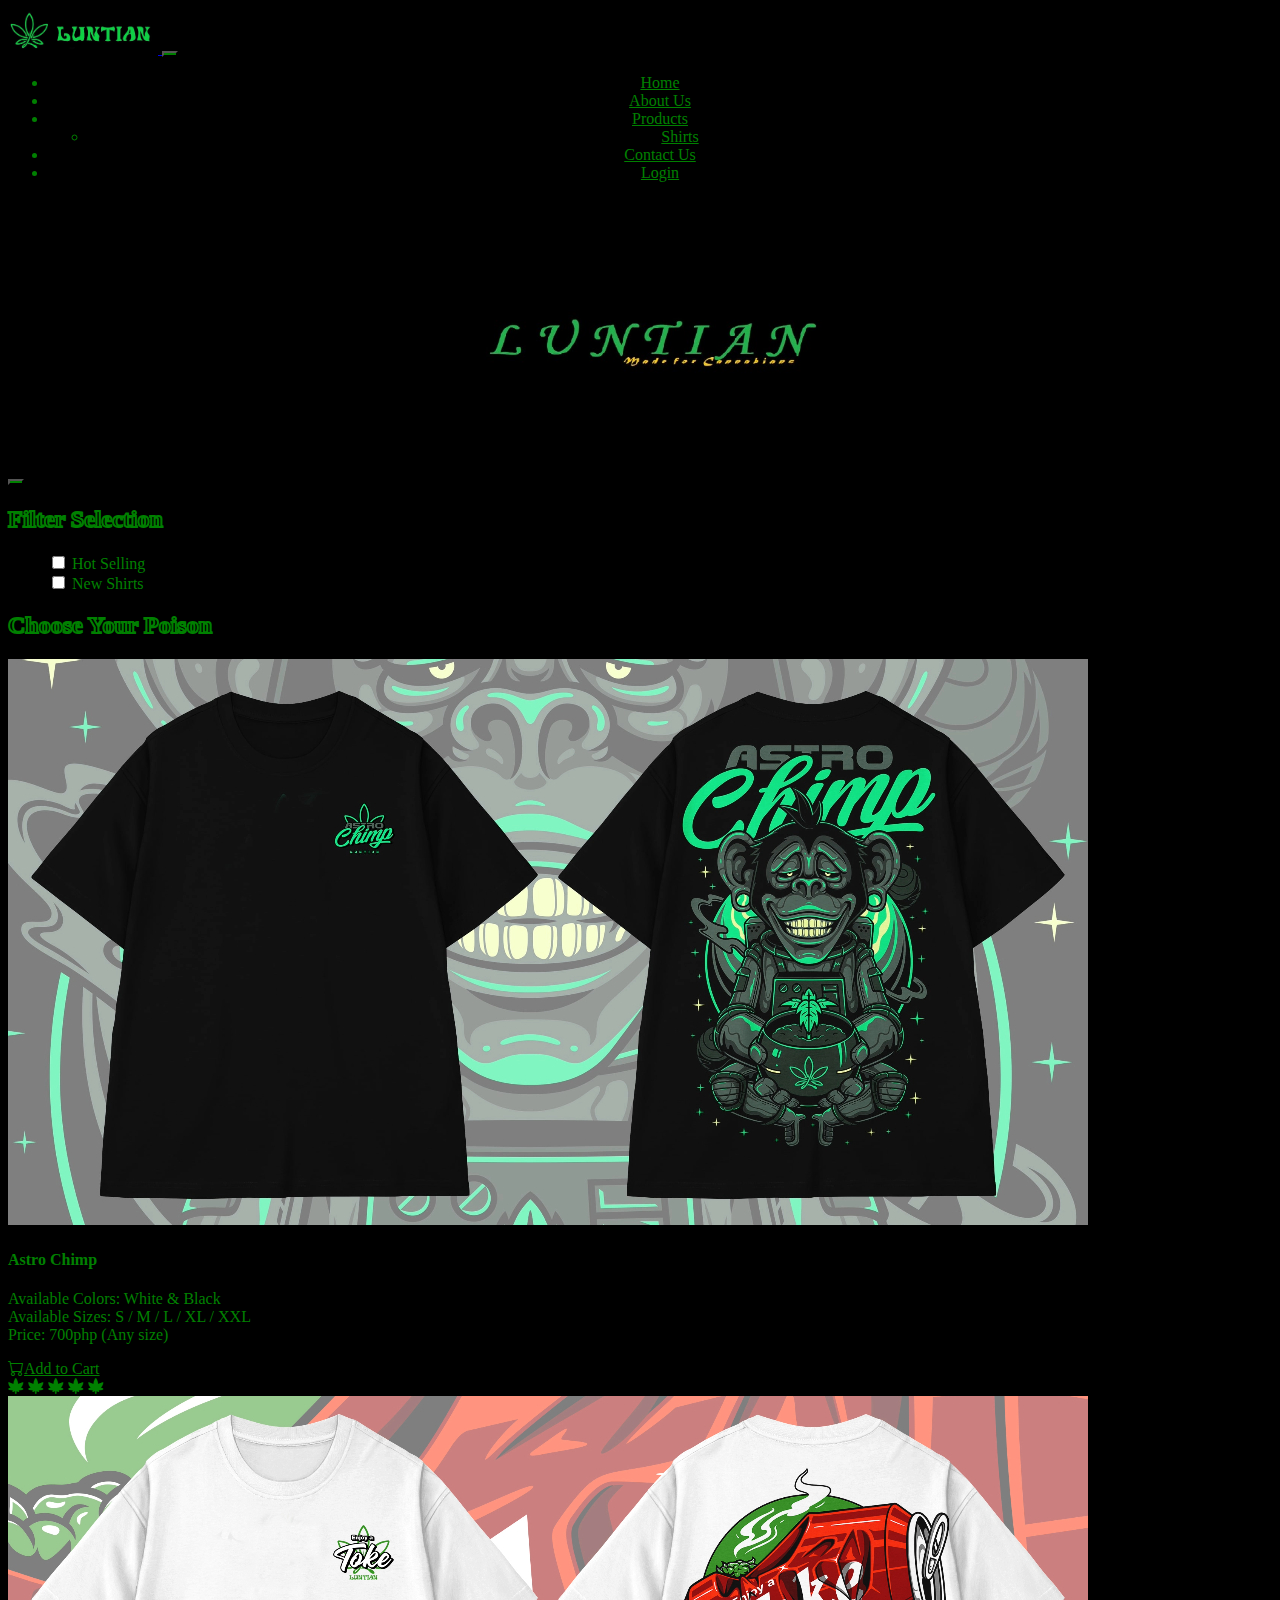
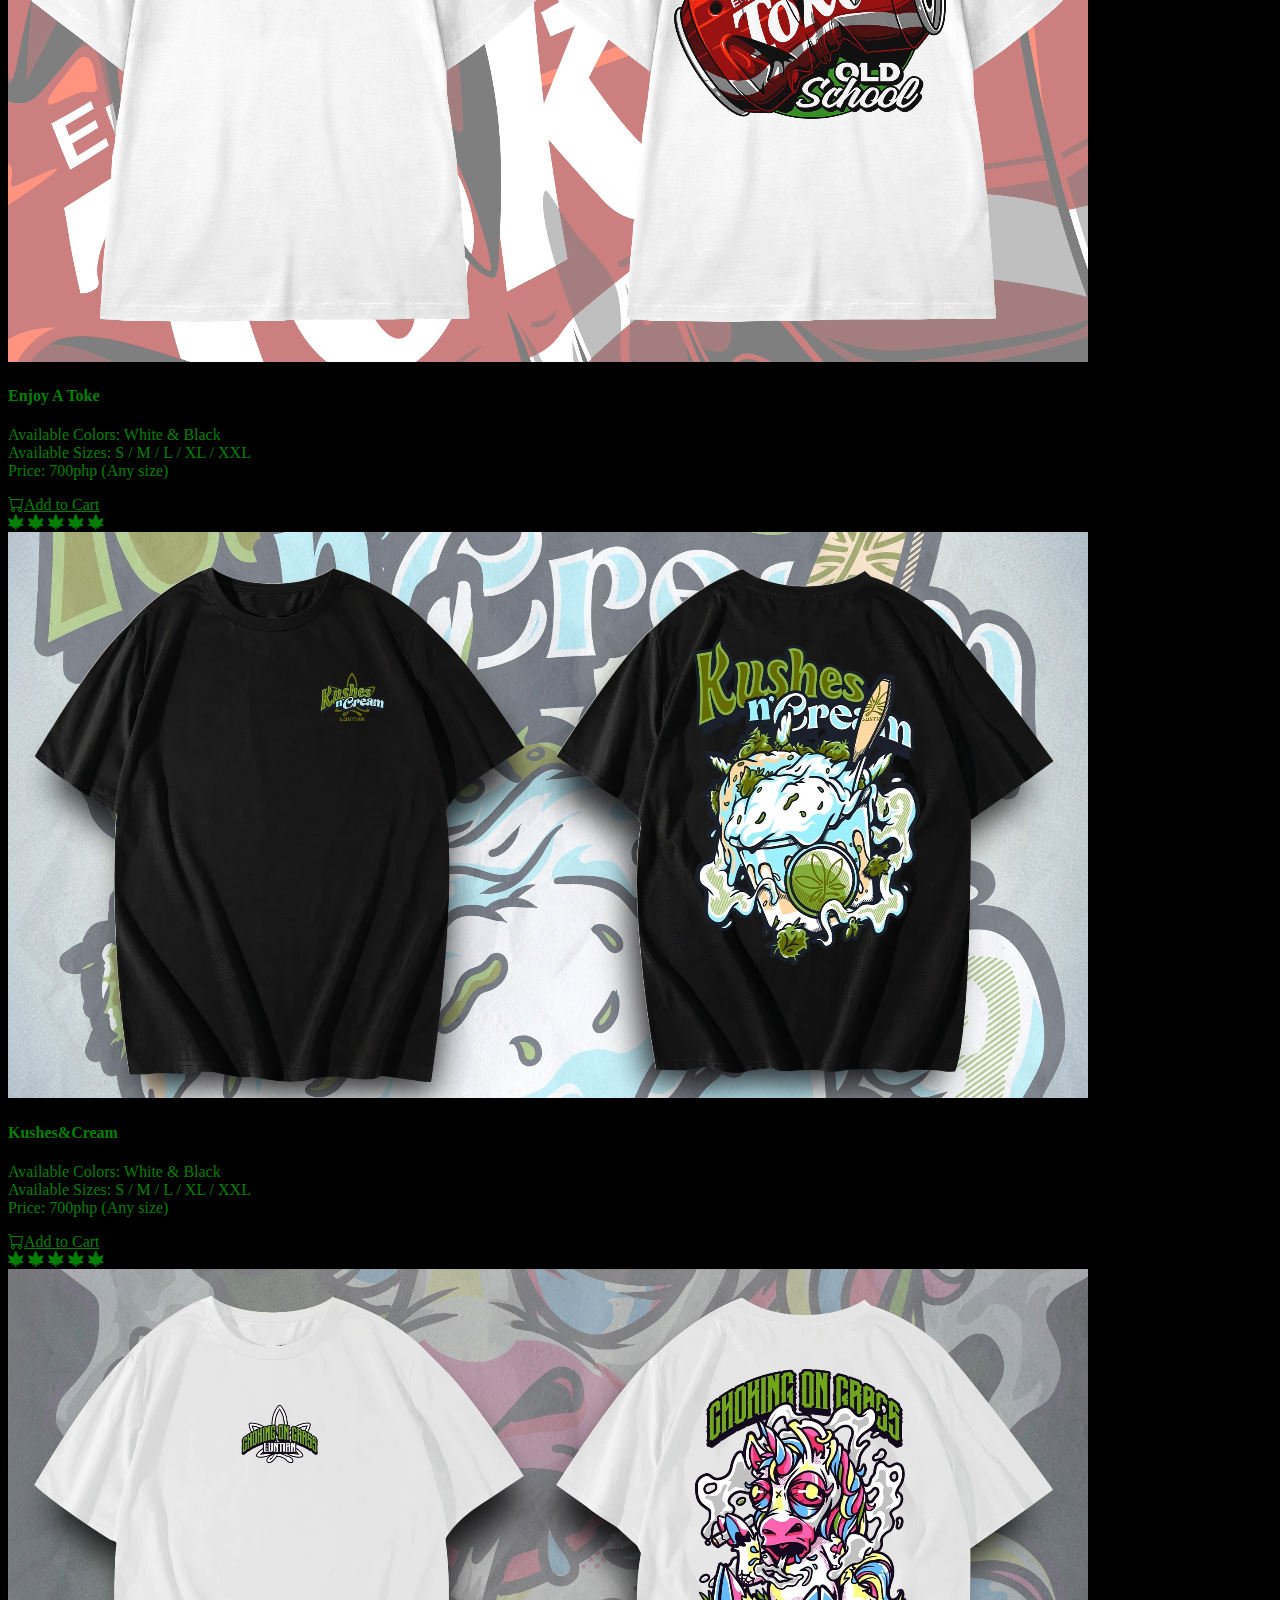
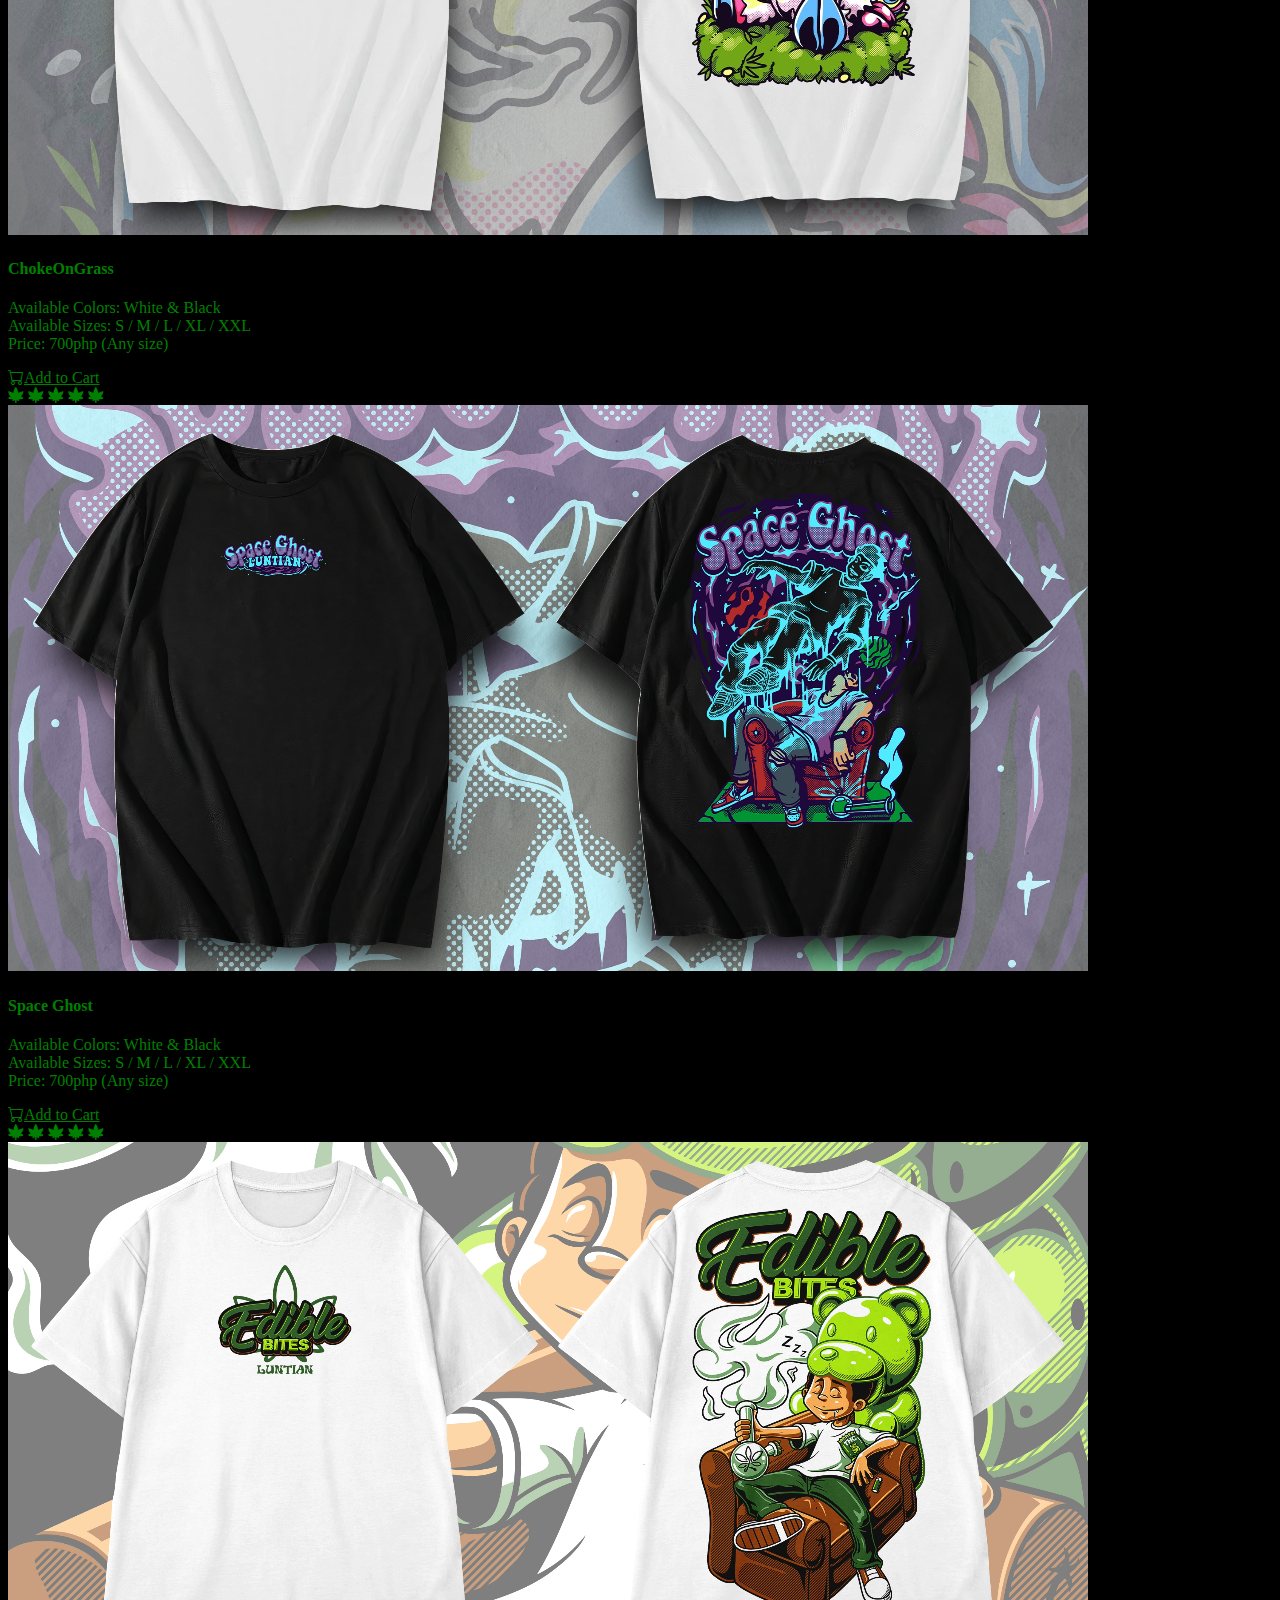
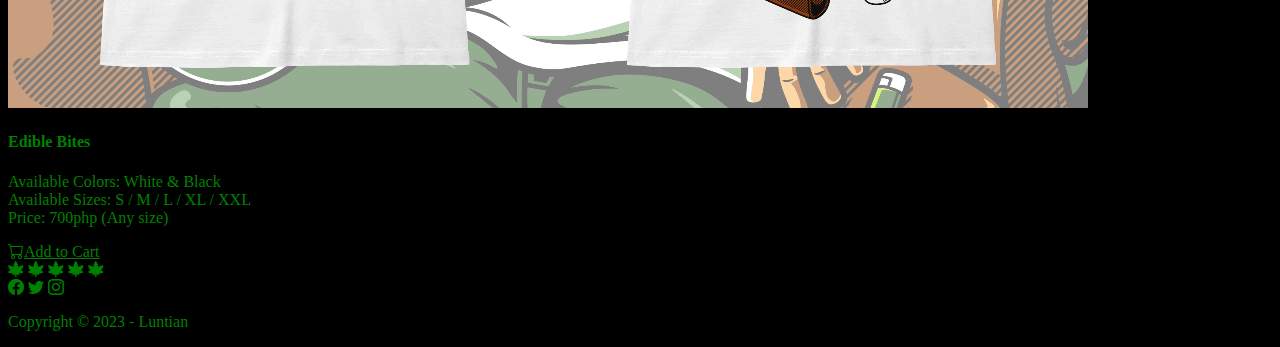
<file: MP1_Project/products.html>
<!DOCTYPE html>
<html lang="en">
  <head>
    <meta charset="UTF-8" />
    <meta name="viewport" content="width=device-width, initial-scale=1.0" />
    <link rel="shortcut icon" href="favicon.ico" type="image/x-icon" />
    <link
      href="https://cdn.jsdelivr.net/npm/bootstrap@5.3.1/dist/css/bootstrap.min.css"
      rel="stylesheet"
      integrity="sha384-4bw+/aepP/YC94hEpVNVgiZdgIC5+VKNBQNGCHeKRQN+PtmoHDEXuppvnDJzQIu9"
      crossorigin="anonymous"
    />
    <link
      rel="stylesheet"
      href="https://cdn.jsdelivr.net/npm/bootstrap-icons@1.11.0/font/bootstrap-icons.css"
    />
    <link
      rel="stylesheet"
      href="https://cdnjs.cloudflare.com/ajax/libs/font-awesome/6.4.2/css/all.min.css"
    />
    <link rel="stylesheet" href="./CSS/style.css" />
    <title>Products</title>
  </head>
  <body>
    <!-- Navigation -->
    <nav id="main-menu" class="navbar navbar-expand-md bg-black fixed-top">
      <div class="container">
        <a href="index.html" class="navbar-brand">
          <img src="./images/Logo2.JPG" alt="Luntian Logo" width="150" />
        </a>

        <button
          class="navbar-toggler bg-green"
          type="button"
          data-bs-toggle="collapse"
          data-bs-target="#mainMenu"
        >
          <span class="navbar-toggler-icon"></span>
        </button>
        <div id="mainMenu" class="collapse navbar-collapse">
          <ul class="navbar-nav ms-auto">
            <li><a href="index.html" class="nav-link text-green">Home</a></li>
            <li>
              <a href="about.html" class="nav-link text-green">About Us</a>
            </li>

            <li class="dropdown text-green">
              <a
                href="#"
                class="nav-link dropdown-toggle text-green"
                role="button"
                data-bs-toggle="dropdown"
                >Products</a
              >
              <ul class="dropdown-menu bg-black">
                <li>
                  <a href="products.html" class="dropdown-item text-green"
                    >Shirts</a
                  >
                </li>
              </ul>
            </li>
            <li>
              <a href="#contactus" class="nav-link text-green">Contact Us</a>
            </li>
            <li>
              <a
                href="#"
                class="btn nav-link text-green"
                data-bs-toggle="modal"
                data-bs-target="#login"
                >Login</a
              >
            </li>
          </ul>
        </div>
      </div>
    </nav>

    <section>
      <div class="coverphoto" id="cover"></div>
    </section>

    <!-- <section class="navbar navbar-expand-md">
      <div class="container">
        <div>
          <button
            class="navbar-toggler bg-green"
            type="button"
            data-bs-toggle="collapse"
            data-bs-target="#filterMenu"
          >
            <span class="navbar-toggler-icon"></span>
          </button>
        </div>
      </div>
    </section> -->

    <section class="mb-5">
      <div class="container">
        <div class="row">
          <div class="col-3 pt-2">
            <div class="navbar navbar-expand-md">
              <button
                class="navbar-toggler bg-green"
                type="button"
                data-bs-toggle="collapse"
                data-bs-target="#filterMenu"
              >
                <span class="navbar-toggler-icon"></span>
              </button>
            </div>
            <div id="filterMenu" class="collapse navbar-collapse">
              <h2>Filter Selection</h2>
              <ul class="pt-2">
                <form action="/action_page.php">
                  <div class="form-check">
                    <input
                      type="checkbox"
                      class="form-check-input"
                      id="check1"
                      name="option1"
                      value="something"
                    />
                    <label class="form-check-label">Hot Selling</label>
                  </div>
                  <div class="form-check">
                    <input
                      type="checkbox"
                      class="form-check-input"
                      id="check2"
                      name="option2"
                      value="something"
                    />
                    <label class="form-check-label">New Shirts</label>
                  </div>
                </form>
              </ul>
            </div>
          </div>

          <div class="col-9">
            <div class="row">
              <div class="col-12">
                <aside class="bg-black text-center" id="featuredproducts">
                  <h2>Choose Your Poison</h2>
                  <div class="row pt-3">
                    <!-- First Card -->
                    <div href="#" class="col-md-4 col-sm-12" id="bestselling">
                      <div
                        class="card border border-2 border-success bg-black text-green"
                      >
                        <img
                          src="./images/AstroBlack.jpg"
                          alt="AstroBlack"
                          class="card-img-top"
                        />
                        <div class="card-body">
                          <h4 class="card-title">Astro Chimp</h4>
                          <p class="card-text">
                            Available Colors: White & Black <br />
                            Available Sizes: S / M / L / XL / XXL <br />
                            Price: 700php (Any size)
                          </p>
                          <div class="d-flex justify-content-between">
                            <a href="#" class="btn bg-black text-green"
                              ><i class="bi bi-cart"></i>Add to Cart</a
                            >
                            <div class="pt-2">
                              <i class="fa-solid fa-cannabis"></i>
                              <i class="fa-solid fa-cannabis"></i>
                              <i class="fa-solid fa-cannabis"></i>
                              <i class="fa-solid fa-cannabis"></i>
                              <i class="fa-solid fa-cannabis"></i>
                            </div>
                          </div>
                        </div>
                      </div>
                    </div>
                    <!-- Second Card -->
                    <div class="col-md-4 col-sm-12">
                      <div
                        class="card border border-2 border-success bg-black text-green"
                      >
                        <img
                          src="./images/TokeWhite.jpg"
                          alt="AstroBlack"
                          class="card-img-top"
                        />
                        <div class="card-body">
                          <h4 class="card-title">Enjoy A Toke</h4>
                          <p class="card-text">
                            Available Colors: White & Black <br />
                            Available Sizes: S / M / L / XL / XXL <br />
                            Price: 700php (Any size)
                          </p>
                          <div class="d-flex justify-content-between">
                            <a href="#" class="btn bg-black text-green"
                              ><i class="bi bi-cart"></i>Add to Cart</a
                            >
                            <div class="pt-2">
                              <i class="fa-solid fa-cannabis"></i>
                              <i class="fa-solid fa-cannabis"></i>
                              <i class="fa-solid fa-cannabis"></i>
                              <i class="fa-solid fa-cannabis"></i>
                              <i class="fa-solid fa-cannabis"></i>
                            </div>
                          </div>
                        </div>
                      </div>
                    </div>
                    <!-- Third Card -->
                    <div class="col-md-4 col-sm-12">
                      <div
                        class="card border border-2 border-success bg-black text-green"
                      >
                        <img
                          src="./images/KushesBlack.jpg"
                          alt="AstroBlack"
                          class="card-img-top"
                        />
                        <div class="card-body">
                          <h4 class="card-title">Kushes&Cream</h4>
                          <p class="card-text">
                            Available Colors: White & Black <br />
                            Available Sizes: S / M / L / XL / XXL <br />
                            Price: 700php (Any size)
                          </p>
                          <div class="d-flex justify-content-between">
                            <a href="#" class="btn bg-black text-green"
                              ><i class="bi bi-cart"></i>Add to Cart</a
                            >
                            <div class="pt-2">
                              <i class="fa-solid fa-cannabis"></i>
                              <i class="fa-solid fa-cannabis"></i>
                              <i class="fa-solid fa-cannabis"></i>
                              <i class="fa-solid fa-cannabis"></i>
                              <i class="fa-solid fa-cannabis"></i>
                            </div>
                          </div>
                        </div>
                      </div>
                    </div>
                  </div>
                  <!-- Next Row -->

                  <div class="row pt-3">
                    <!-- First Card -->
                    <div class="col-md-4">
                      <div
                        class="card border border-2 border-success bg-black text-green"
                      >
                        <img
                          src="./images/ChokingWhite.jpg"
                          alt="AstroBlack"
                          class="card-img-top"
                        />
                        <div class="card-body">
                          <h4 class="card-title">ChokeOnGrass</h4>
                          <p class="card-text">
                            Available Colors: White & Black <br />
                            Available Sizes: S / M / L / XL / XXL <br />
                            Price: 700php (Any size)
                          </p>
                          <div
                            class="d-flex justify-content-between"
                            id="addtocart"
                          >
                            <a href="#" class="btn bg-black text-green"
                              ><i class="bi bi-cart"></i>Add to Cart</a
                            >
                            <div class="pt-2">
                              <i class="fa-solid fa-cannabis"></i>
                              <i class="fa-solid fa-cannabis"></i>
                              <i class="fa-solid fa-cannabis"></i>
                              <i class="fa-solid fa-cannabis"></i>
                              <i class="fa-solid fa-cannabis"></i>
                            </div>
                          </div>
                        </div>
                      </div>
                    </div>
                    <!-- Second Card -->
                    <div class="col-md-4">
                      <div
                        class="card border border-2 border-success bg-black text-green"
                      >
                        <img
                          src="./images/SpaceGhostBlack.png"
                          alt="AstroBlack"
                          class="card-img-top"
                        />
                        <div class="card-body">
                          <h4 class="card-title">Space Ghost</h4>
                          <p class="card-text">
                            Available Colors: White & Black <br />
                            Available Sizes: S / M / L / XL / XXL <br />
                            Price: 700php (Any size)
                          </p>
                          <div class="d-flex justify-content-between">
                            <a href="#" class="btn bg-black text-green"
                              ><i class="bi bi-cart"></i>Add to Cart</a
                            >
                            <div class="pt-2">
                              <i class="fa-solid fa-cannabis"></i>
                              <i class="fa-solid fa-cannabis"></i>
                              <i class="fa-solid fa-cannabis"></i>
                              <i class="fa-solid fa-cannabis"></i>
                              <i class="fa-solid fa-cannabis"></i>
                            </div>
                          </div>
                        </div>
                      </div>
                    </div>
                    <!-- Third Card -->
                    <div class="col-md-4">
                      <div
                        class="card border border-2 border-success bg-black text-green"
                      >
                        <img
                          src="./images/EdibleWhite.jpg"
                          alt="AstroBlack"
                          class="card-img-top"
                        />
                        <div class="card-body">
                          <h4 class="card-title">Edible Bites</h4>
                          <p class="card-text">
                            Available Colors: White & Black <br />
                            Available Sizes: S / M / L / XL / XXL <br />
                            Price: 700php (Any size)
                          </p>
                          <div class="d-flex justify-content-between">
                            <a href="#" class="btn bg-black text-green"
                              ><i class="bi bi-cart"></i>Add to Cart</a
                            >
                            <div class="pt-2">
                              <i class="fa-solid fa-cannabis"></i>
                              <i class="fa-solid fa-cannabis"></i>
                              <i class="fa-solid fa-cannabis"></i>
                              <i class="fa-solid fa-cannabis"></i>
                              <i class="fa-solid fa-cannabis"></i>
                            </div>
                          </div>
                        </div>
                      </div>
                    </div>
                  </div>
                </aside>
              </div>
            </div>
          </div>
        </div>
      </div>
    </section>

    <!-- Footer -->
    <footer class="bg-black pt-3 text-center border-top border-success-subtle">
      <div class="container">
        <div>
          <a href="https://www.facebook.com/luntian420/"
            ><i class="bi bi-facebook text-green"></i
          ></a>
          <a href="#"><i class="bi bi-twitter text-green"></i></a>
          <a href="#"><i class="bi bi-instagram text-green"></i></a>
        </div>
        <div>
          <p>Copyright &copy; 2023 - Luntian</p>
        </div>
      </div>
    </footer>
    <!-- Popper -->
    <script
      src="https://cdn.jsdelivr.net/npm/bootstrap@5.3.1/dist/js/bootstrap.bundle.min.js"
      integrity="sha384-HwwvtgBNo3bZJJLYd8oVXjrBZt8cqVSpeBNS5n7C8IVInixGAoxmnlMuBnhbgrkm"
      crossorigin="anonymous"
    ></script>
  </body>
</html>
</file>
<file: CSS/style.css>
body {
  color: green;
  background: black;
}

/* Utility Classes */
:root {
  --bs-border-color: green;
  --bs-body-color: green;
  --bs-body-bg: black;
}

.text-green {
  color: green;
}
.bg-green {
  background: green;
}

/* CSS */
#main-menu #mainMenu a:focus {
  color: green;
}
#main-menu #mainMenu a:hover {
  color: black;
  background: green;
  border-radius: 5px;
}

.btnreadmore a:hover {
  background: rgba(0, 240, 72, 0.966);
}

#loginbtn:hover {
  background: rgba(0, 240, 72, 0.966);
}

.btn:hover {
  color: rgba(0, 240, 72, 0.966);
}

#loginbtn {
  width: 20%;
}

#signup a,
#forgotpw a {
  color: green;
}
#signup a:hover,
#forgotpw a:hover {
  color: rgba(0, 240, 72, 0.966);
}

.btn-close {
  --bs-btn-close-focus-shadow: 0 0 0 0.25rem rgba(0, 128, 0);
}

.modal-header .btn-close {
  --bs-btn-close-bg: url("data:image/svg+xml,%3csvg xmlns='http://www.w3.org/2000/svg' viewBox='0 0 16 16' fill='%23008000'%3e%3cpath d='M.293.293a1 1 0 0 1 1.414 0L8 6.586 14.293.293a1 1 0 1 1 1.414 1.414L9.414 8l6.293 6.293a1 1 0 0 1-1.414 1.414L8 9.414l-6.293 6.293a1 1 0 0 1-1.414-1.414L6.586 8 .293 1.707a1 1 0 0 1 0-1.414z'/%3e%3c/svg%3e");
}
#mainMenu .nav-link.active {
  background: green;
  color: #333;
  border-radius: 5px;
}

h2 {
  -webkit-text-fill-color: transparent;
  -webkit-text-stroke-width: 2px;
  font-family: cursive;
}

h4 {
  font-family: cursive;
}

#map {
  width: 100%;
  height: 160px;
  border-radius: 10px;
  border: 1px solid green;
}

.coverphoto {
  background: url(../images/Coverphoto.png) no-repeat center center/cover;
  height: 30vh;
}

.accordion {
  --bs-accordion-active-color: green;
  --bs-accordion-active-bg: green;
  --bs-accordion-btn-focus-box-shadow: 0 0 0 0.25rem rgba(0, 240, 72, 0.966);
  --bs-accordion-color: green;
  --bs-accordion-btn-icon: url("data:image/svg+xml,%3csvg xmlns='http://www.w3.org/2000/svg' viewBox='0 0 16 16' fill='%23008000'%3e%3cpath fill-rule='evenodd' d='M1.646 4.646a.5.5 0 0 1 .708 0L8 10.293l5.646-5.647a.5.5 0 0 1 .708.708l-6 6a.5.5 0 0 1-.708 0l-6-6a.5.5 0 0 1 0-.708z'/%3e%3c/svg%3e");
  --bs-accordion-btn-active-icon: url("data:image/svg+xml,%3csvg xmlns='http://www.w3.org/2000/svg' viewBox='0 0 16 16' fill='%23008000'%3e%3cpath fill-rule='evenodd' d='M1.646 4.646a.5.5 0 0 1 .708 0L8 10.293l5.646-5.647a.5.5 0 0 1 .708.708l-6 6a.5.5 0 0 1-.708 0l-6-6a.5.5 0 0 1 0-.708z'/%3e%3c/svg%3e");
}

.form-control:focus {
  border-color: green;
  outline: 0;
  box-shadow: 0 0 0 0.25rem rgba(0, 240, 72, 0.966);
}

.form-control::file-selector-button {
  color: var(--bs-body-color);
  background-color: var(--bs-body-bg);
}

.form-control {
  background-color: var(--bs-body-bg);
}

#username-email {
  background: black;
}

.card:hover {
  -webkit-box-shadow: 2px 35px 32px -8px rgba(0, 240, 72, 0.966);
}

.modal-body form input:focus {
  background-color: black;
}

#payments img {
  width: 60px;
}

.social a {
  text-decoration: none;
}

.form-check-input:focus {
  border-color: green;
  outline: 0;
  box-shadow: none;
}

.form-check-input:checked {
  background-color: green;
  border-color: green;
}

.form-check-input:checked[type="checkbox"] {
  --bs-form-check-bg-image: url("data:image/svg+xml,%3csvg xmlns='http://www.w3.org/2000/svg' viewBox='0 0 20 20'%3e%3cpath fill='none' stroke='%23000000' stroke-linecap='round' stroke-linejoin='round' stroke-width='3' d='m6 10 3 3 6-6'/%3e%3c/svg%3e");
}

.pagination {
  --bs-pagination-active-color: black;
  --bs-pagination-active-bg: green;
  --bs-pagination-active-border-color: green;
  --bs-pagination-disabled-color: var(--bs-body-color);
  --bs-pagination-disabled-bg: var(--bs-body-bg);
  --bs-pagination-focus-color: var(---bs-body-color);
  --bs-pagination-focus-bg: var(--bs-body-bg);
  --bs-pagination-focus-box-shadow: none;
}

.pagination a:hover {
  color: black;
  background-color: green;
}

#mainMenu li {
  text-align: center;
}

#aboutus {
  text-align: center;
}

.btn-info {
  --bs-btn-color: #000;
  --bs-btn-bg: green;
  --bs-btn-border-color: green;
  --bs-btn-hover-color: #000;
  --bs-btn-hover-bg: green;
  --bs-btn-hover-border-color: green;
}

#search-here input#search::-webkit-input-placeholder {
  color: green;
}
/* Responsiveness */

@media (max-width: 989px) {
  .filterMenu {
    display: inline-flex;
  }

  #filtermenu {
    text-align: center;
  }
}

@media (max-width: 767px) {
  #featuredproducts .card {
    margin-bottom: 20px;
  }
  #newproducts .card {
    margin-bottom: 20px;
  }
  .pagination {
    margin-right: 8.3rem;
    padding-bottom: 20px;
  }
}

@media (max-width: 575px) {
  #aboutusimage {
    margin-top: 20px;
  }

  #payments {
    margin-bottom: 20px;
  }

  .social {
    margin-top: 10px;
  }
}
</file>
<file: MP1_Project/CSS/style.css>
body {
  color: green;
  background: black;
}

:root {
  --bs-border-color: green;
  --bs-body-color: green;
  --bs-body-bg: black;
}

.text-green {
  color: green;
}
.bg-green {
  background: green;
}

#main-menu #mainMenu a:focus {
  color: green;
}
#main-menu #mainMenu a:hover {
  color: black;
  background: green;
  border-radius: 5px;
}

.btnreadmore a:hover {
  background: rgba(0, 240, 72, 0.966);
}

#loginbtn:hover {
  background: rgba(0, 240, 72, 0.966);
}

.btn:hover {
  color: rgba(0, 240, 72, 0.966);
}

#loginbtn {
  width: 20%;
}

#signup a,
#forgotpw a {
  color: green;
}
#signup a:hover,
#forgotpw a:hover {
  color: rgba(0, 240, 72, 0.966);
}

.btn-close {
  --bs-btn-close-focus-shadow: 0 0 0 0.25rem rgba(0, 128, 0);
}

.modal-header .btn-close {
  --bs-btn-close-bg: url("data:image/svg+xml,%3csvg xmlns='http://www.w3.org/2000/svg' viewBox='0 0 16 16' fill='%23008000'%3e%3cpath d='M.293.293a1 1 0 0 1 1.414 0L8 6.586 14.293.293a1 1 0 1 1 1.414 1.414L9.414 8l6.293 6.293a1 1 0 0 1-1.414 1.414L8 9.414l-6.293 6.293a1 1 0 0 1-1.414-1.414L6.586 8 .293 1.707a1 1 0 0 1 0-1.414z'/%3e%3c/svg%3e");
}
#mainMenu .nav-link.active {
  background: green;
  color: #333;
  border-radius: 5px;
}

h2 {
  -webkit-text-fill-color: transparent;
  -webkit-text-stroke-width: 2px;
}

/* #map {
  width: 100%;
  height: 100%;
  border-radius: 10px;
} */

.coverphoto {
  background: url(../images/Coverphoto.jpg) no-repeat center center/cover;
  height: 30vh;
}

.accordion {
  --bs-accordion-active-color: green;
  --bs-accordion-active-bg: green;
  --bs-accordion-btn-focus-box-shadow: 0 0 0 0.25rem rgba(0, 240, 72, 0.966);
  --bs-accordion-color: green;
  --bs-accordion-btn-icon: url("data:image/svg+xml,%3csvg xmlns='http://www.w3.org/2000/svg' viewBox='0 0 16 16' fill='%23008000'%3e%3cpath fill-rule='evenodd' d='M1.646 4.646a.5.5 0 0 1 .708 0L8 10.293l5.646-5.647a.5.5 0 0 1 .708.708l-6 6a.5.5 0 0 1-.708 0l-6-6a.5.5 0 0 1 0-.708z'/%3e%3c/svg%3e");
  --bs-accordion-btn-active-icon: url("data:image/svg+xml,%3csvg xmlns='http://www.w3.org/2000/svg' viewBox='0 0 16 16' fill='%23008000'%3e%3cpath fill-rule='evenodd' d='M1.646 4.646a.5.5 0 0 1 .708 0L8 10.293l5.646-5.647a.5.5 0 0 1 .708.708l-6 6a.5.5 0 0 1-.708 0l-6-6a.5.5 0 0 1 0-.708z'/%3e%3c/svg%3e");
}

.form-control:focus {
  border-color: green;
  outline: 0;
  box-shadow: 0 0 0 0.25rem rgba(0, 240, 72, 0.966);
}

.form-control::file-selector-button {
  color: var(--bs-body-color);
  background-color: var(--bs-body-bg);
}

.form-control {
  background-color: var(--bs-body-bg);
}

#username-email {
  background: black;
}

.card:hover {
  -webkit-box-shadow: 2px 35px 32px -8px rgba(0, 240, 72, 0.966);
}

.modal-body form input:focus {
  background-color: black;
}

@media (max-width: 767px) {
  #featuredproducts .card {
    margin-bottom: 20px;
  }
  #newproducts .card {
    margin-bottom: 20px;
  }
}

#mainMenu li {
  text-align: center;
}

#aboutus {
  text-align: center;
}

@media (max-width: 575px) {
  #aboutusimage {
    margin-top: 20px;
  }
}
</file>
